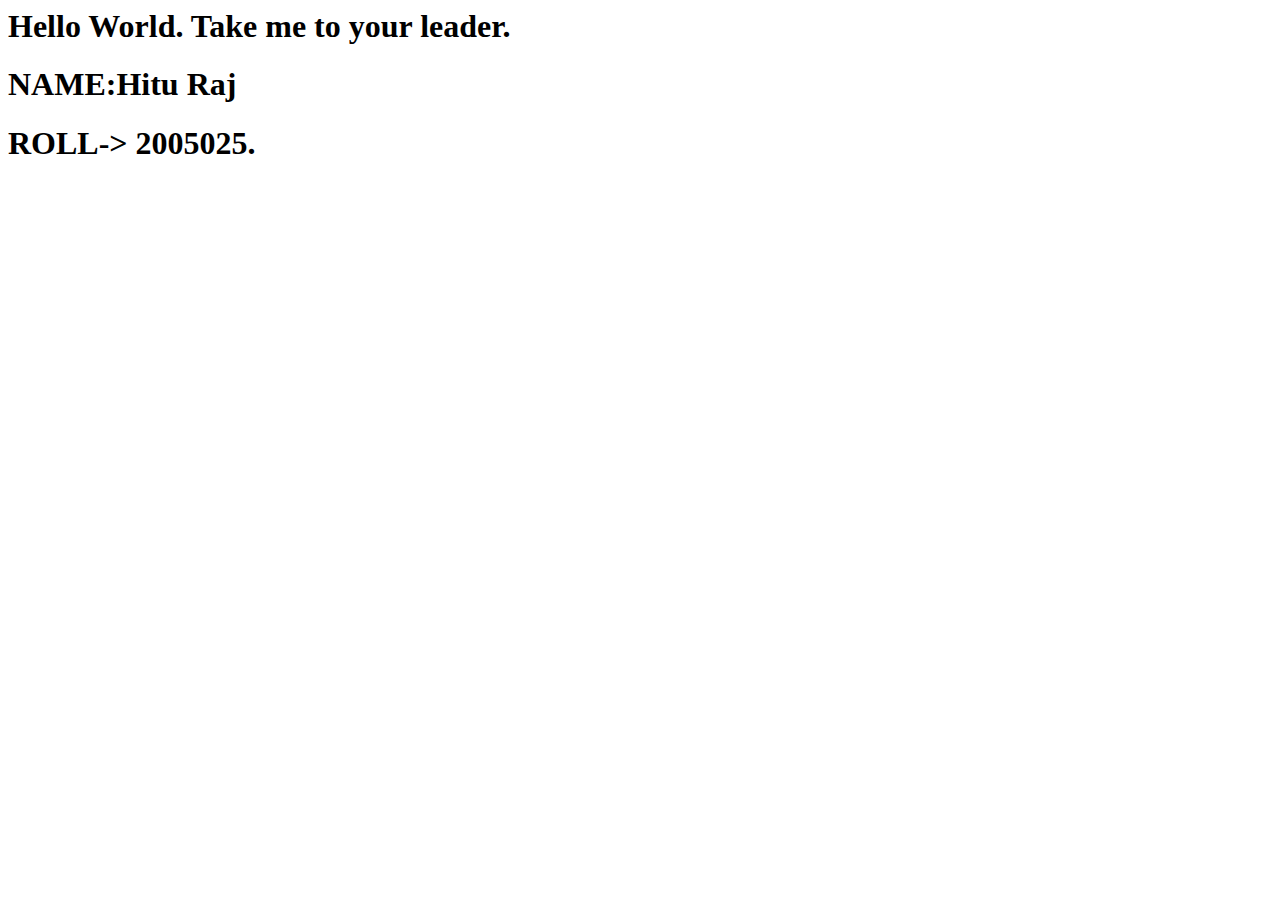
<file: AWS_5/index.html>
<!-- saved from url=(0114)https://aws-tc-largeobjects.s3.us-west-2.amazonaws.com/CUR-TF-100-ACCAIC-1-35050/03-lab-5-cloudfront/s3/index.html -->
<html>

<head>
    <meta http-equiv="Content-Type" content="text/html; charset=windows-1252">
</head>

<body>
    <h1>Hello World. Take me to your leader.</h1>
    <h1>NAME:Hitu Raj</h1>
    <h1>ROLL-> 2005025.</h1>
</body>

</html>
</file>
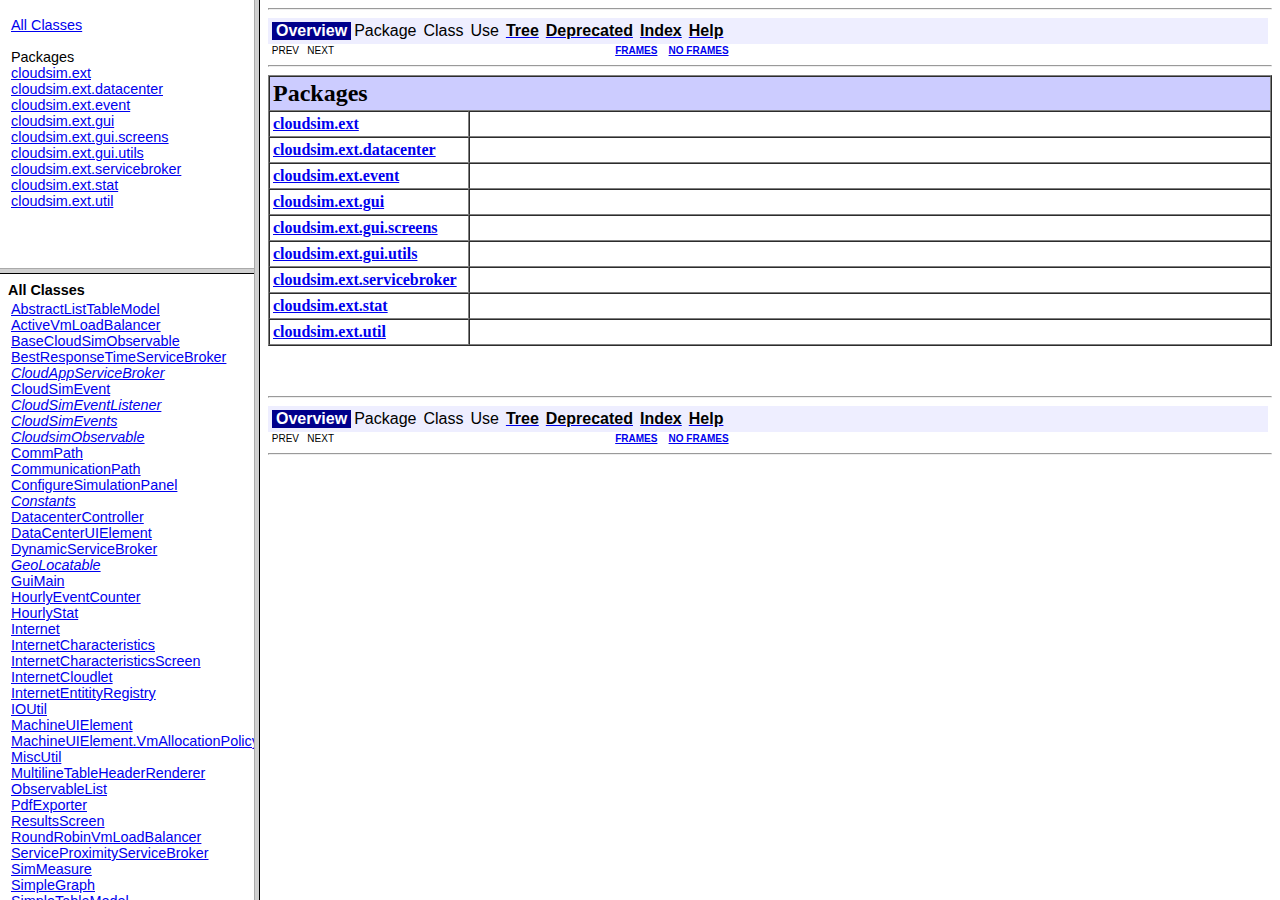
<file: lab4/CC_LAB_4/CloudAnalyst/javadoc/index.html>
<!DOCTYPE HTML PUBLIC "-//W3C//DTD HTML 4.01 Frameset//EN" "http://www.w3.org/TR/html4/frameset.dtd">
<!--NewPage-->
<HTML>
<HEAD>
<!-- Generated by javadoc on Tue Jun 23 14:16:56 EST 2009-->
<TITLE>
Generated Documentation (Untitled)
</TITLE>
<SCRIPT type="text/javascript">
    targetPage = "" + window.location.search;
    if (targetPage != "" && targetPage != "undefined")
        targetPage = targetPage.substring(1);
    if (targetPage.indexOf(":") != -1)
        targetPage = "undefined";
    function loadFrames() {
        if (targetPage != "" && targetPage != "undefined")
             top.classFrame.location = top.targetPage;
    }
</SCRIPT>
<NOSCRIPT>
</NOSCRIPT>
</HEAD>
<FRAMESET cols="20%,80%" title="" onLoad="top.loadFrames()">
<FRAMESET rows="30%,70%" title="" onLoad="top.loadFrames()">
<FRAME src="overview-frame.html" name="packageListFrame" title="All Packages">
<FRAME src="allclasses-frame.html" name="packageFrame" title="All classes and interfaces (except non-static nested types)">
</FRAMESET>
<FRAME src="overview-summary.html" name="classFrame" title="Package, class and interface descriptions" scrolling="yes">
<NOFRAMES>
<H2>
Frame Alert</H2>

<P>
This document is designed to be viewed using the frames feature. If you see this message, you are using a non-frame-capable web client.
<BR>
Link to<A HREF="overview-summary.html">Non-frame version.</A>
</NOFRAMES>
</FRAMESET>
</HTML>
</file>
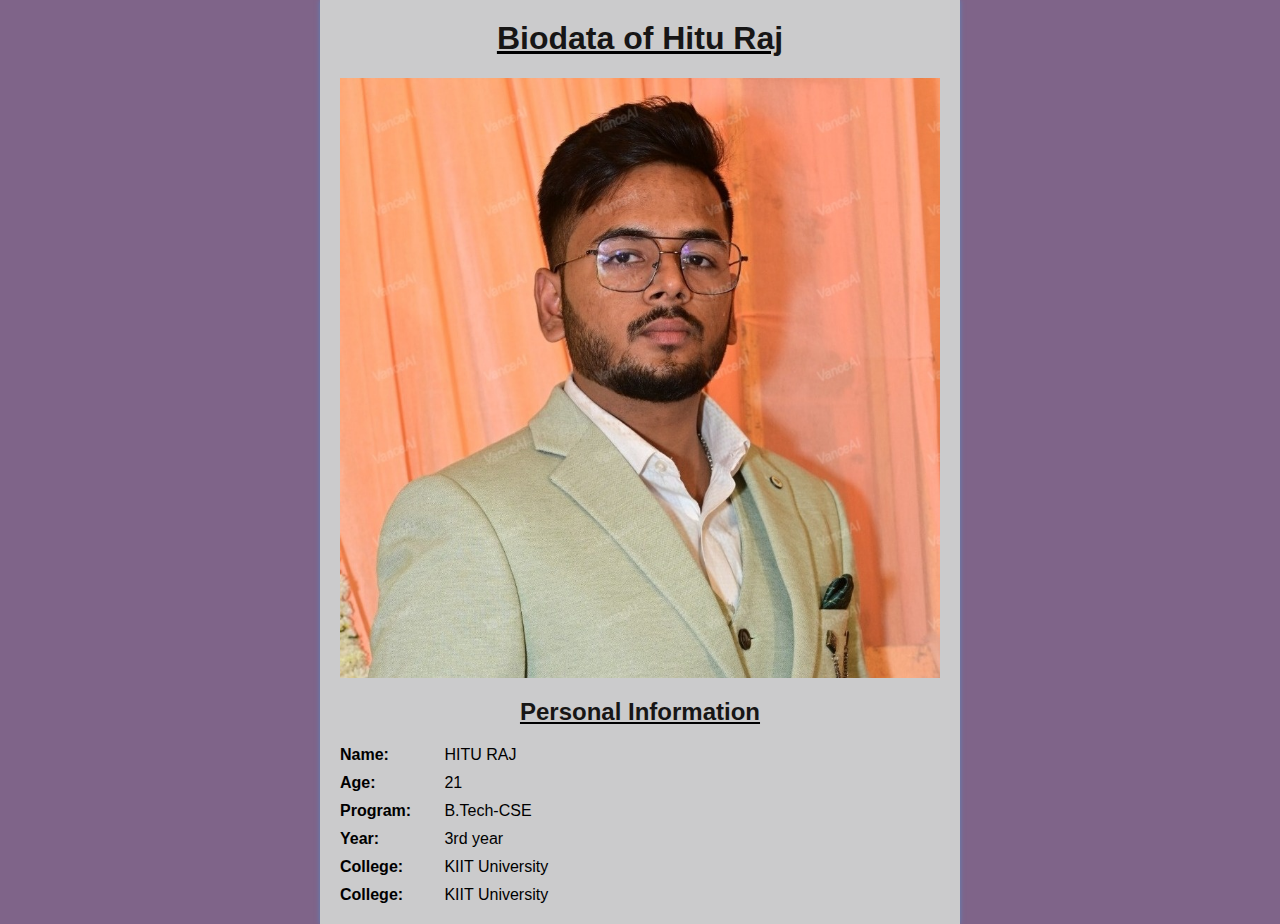
<file: aws_4.1/HITU RAJ_2005025_BIODATA.html>
<!DOCTYPE html>
<html>
<head>
	<title>Biodata of Hitu Raj</title>
	<link rel="stylesheet" href="style.css">
</head>
<body>
	<div class="container">
		<u><h1>Biodata of Hitu Raj</h1></u>
		<img src="hitu.jpeg" alt="HITU RAJ">
		<u><h2>Personal Information</h2></u>
		<ul>
			<li><span>Name:</span> HITU RAJ</li>
			<li><span>Age:</span> 21</li>
			<li><span>Program:</span> B.Tech-CSE</li>
			<li><span>Year:</span> 3rd year</li>
			<li><span>College:</span> KIIT University</li>
			<li><span>College:</span> KIIT University</li>

		</ul>
	</div>
</body>
</html>
 

<!-- <!DOCTYPE html>
<html lang="en">
<head>
	<meta charset="UTF-8">
	<meta http-equiv="X-UA-Compatible" content="IE=edge">
	<meta name="viewport" content="width=device-width, initial-scale=1.0">
	<title>EC 2</title>
</head>
<body>
	<h1>Name:Hitu Raj
	<h1>roll :2005025

</body>
</html> -->
</file>
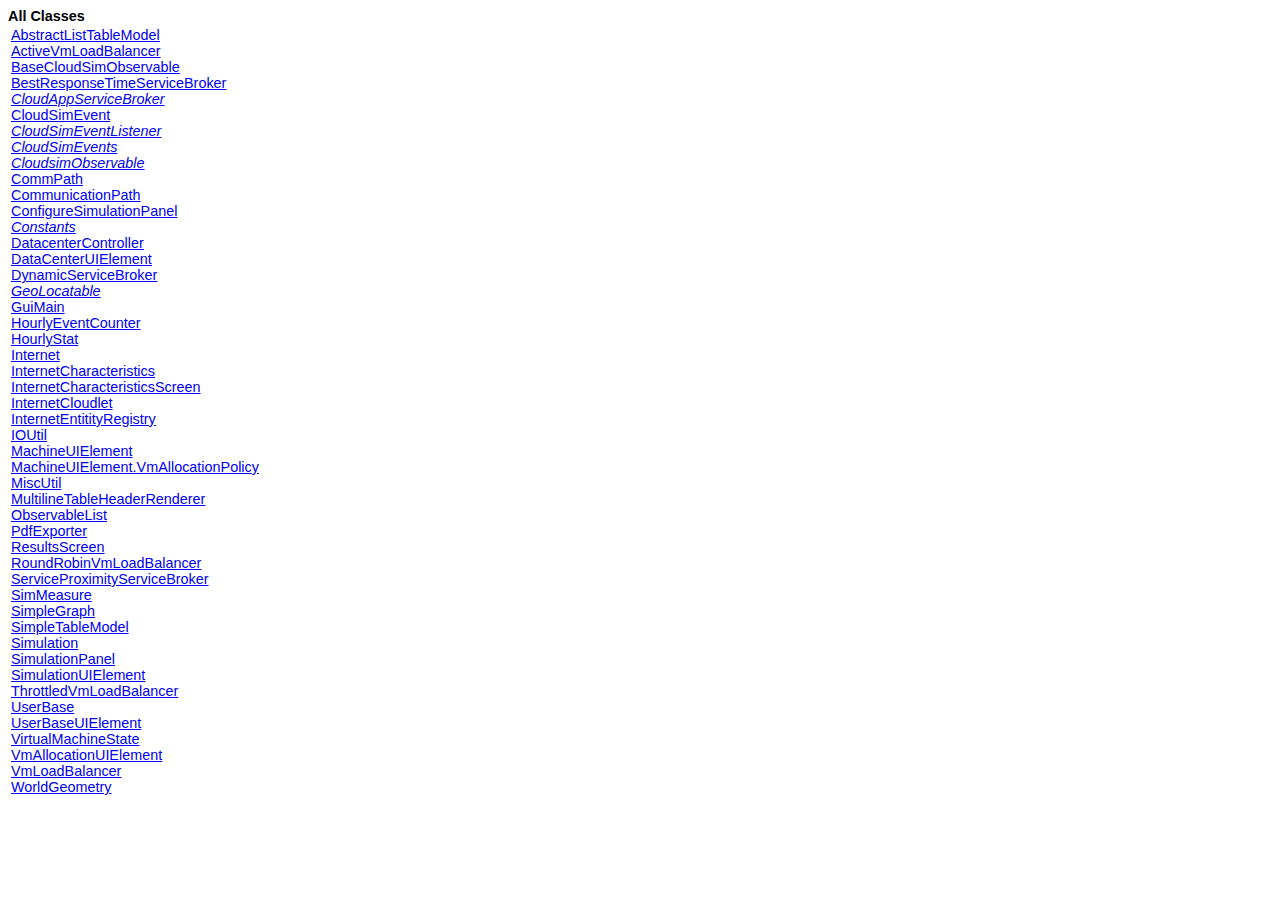
<file: lab4/CC_LAB_4/CloudAnalyst/javadoc/allclasses-frame.html>
<!DOCTYPE HTML PUBLIC "-//W3C//DTD HTML 4.01 Transitional//EN" "http://www.w3.org/TR/html4/loose.dtd">
<!--NewPage-->
<HTML>
<HEAD>
<!-- Generated by javadoc (build 1.6.0_07) on Tue Jun 23 14:16:56 EST 2009 -->
<TITLE>
All Classes
</TITLE>

<META NAME="date" CONTENT="2009-06-23">

<LINK REL ="stylesheet" TYPE="text/css" HREF="stylesheet.css" TITLE="Style">


</HEAD>

<BODY BGCOLOR="white">
<FONT size="+1" CLASS="FrameHeadingFont">
<B>All Classes</B></FONT>
<BR>

<TABLE BORDER="0" WIDTH="100%" SUMMARY="">
<TR>
<TD NOWRAP><FONT CLASS="FrameItemFont"><A HREF="cloudsim/ext/gui/utils/AbstractListTableModel.html" title="class in cloudsim.ext.gui.utils" target="classFrame">AbstractListTableModel</A>
<BR>
<A HREF="cloudsim/ext/datacenter/ActiveVmLoadBalancer.html" title="class in cloudsim.ext.datacenter" target="classFrame">ActiveVmLoadBalancer</A>
<BR>
<A HREF="cloudsim/ext/event/BaseCloudSimObservable.html" title="class in cloudsim.ext.event" target="classFrame">BaseCloudSimObservable</A>
<BR>
<A HREF="cloudsim/ext/servicebroker/BestResponseTimeServiceBroker.html" title="class in cloudsim.ext.servicebroker" target="classFrame">BestResponseTimeServiceBroker</A>
<BR>
<A HREF="cloudsim/ext/servicebroker/CloudAppServiceBroker.html" title="interface in cloudsim.ext.servicebroker" target="classFrame"><I>CloudAppServiceBroker</I></A>
<BR>
<A HREF="cloudsim/ext/event/CloudSimEvent.html" title="class in cloudsim.ext.event" target="classFrame">CloudSimEvent</A>
<BR>
<A HREF="cloudsim/ext/event/CloudSimEventListener.html" title="interface in cloudsim.ext.event" target="classFrame"><I>CloudSimEventListener</I></A>
<BR>
<A HREF="cloudsim/ext/event/CloudSimEvents.html" title="interface in cloudsim.ext.event" target="classFrame"><I>CloudSimEvents</I></A>
<BR>
<A HREF="cloudsim/ext/event/CloudsimObservable.html" title="interface in cloudsim.ext.event" target="classFrame"><I>CloudsimObservable</I></A>
<BR>
<A HREF="cloudsim/ext/util/CommPath.html" title="class in cloudsim.ext.util" target="classFrame">CommPath</A>
<BR>
<A HREF="cloudsim/ext/gui/utils/CommunicationPath.html" title="class in cloudsim.ext.gui.utils" target="classFrame">CommunicationPath</A>
<BR>
<A HREF="cloudsim/ext/gui/screens/ConfigureSimulationPanel.html" title="class in cloudsim.ext.gui.screens" target="classFrame">ConfigureSimulationPanel</A>
<BR>
<A HREF="cloudsim/ext/Constants.html" title="interface in cloudsim.ext" target="classFrame"><I>Constants</I></A>
<BR>
<A HREF="cloudsim/ext/datacenter/DatacenterController.html" title="class in cloudsim.ext.datacenter" target="classFrame">DatacenterController</A>
<BR>
<A HREF="cloudsim/ext/gui/DataCenterUIElement.html" title="class in cloudsim.ext.gui" target="classFrame">DataCenterUIElement</A>
<BR>
<A HREF="cloudsim/ext/servicebroker/DynamicServiceBroker.html" title="class in cloudsim.ext.servicebroker" target="classFrame">DynamicServiceBroker</A>
<BR>
<A HREF="cloudsim/ext/GeoLocatable.html" title="interface in cloudsim.ext" target="classFrame"><I>GeoLocatable</I></A>
<BR>
<A HREF="cloudsim/ext/gui/GuiMain.html" title="class in cloudsim.ext.gui" target="classFrame">GuiMain</A>
<BR>
<A HREF="cloudsim/ext/stat/HourlyEventCounter.html" title="class in cloudsim.ext.stat" target="classFrame">HourlyEventCounter</A>
<BR>
<A HREF="cloudsim/ext/stat/HourlyStat.html" title="class in cloudsim.ext.stat" target="classFrame">HourlyStat</A>
<BR>
<A HREF="cloudsim/ext/Internet.html" title="class in cloudsim.ext" target="classFrame">Internet</A>
<BR>
<A HREF="cloudsim/ext/InternetCharacteristics.html" title="class in cloudsim.ext" target="classFrame">InternetCharacteristics</A>
<BR>
<A HREF="cloudsim/ext/gui/screens/InternetCharacteristicsScreen.html" title="class in cloudsim.ext.gui.screens" target="classFrame">InternetCharacteristicsScreen</A>
<BR>
<A HREF="cloudsim/ext/InternetCloudlet.html" title="class in cloudsim.ext" target="classFrame">InternetCloudlet</A>
<BR>
<A HREF="cloudsim/ext/util/InternetEntitityRegistry.html" title="class in cloudsim.ext.util" target="classFrame">InternetEntitityRegistry</A>
<BR>
<A HREF="cloudsim/ext/util/IOUtil.html" title="class in cloudsim.ext.util" target="classFrame">IOUtil</A>
<BR>
<A HREF="cloudsim/ext/gui/MachineUIElement.html" title="class in cloudsim.ext.gui" target="classFrame">MachineUIElement</A>
<BR>
<A HREF="cloudsim/ext/gui/MachineUIElement.VmAllocationPolicy.html" title="enum in cloudsim.ext.gui" target="classFrame">MachineUIElement.VmAllocationPolicy</A>
<BR>
<A HREF="cloudsim/ext/util/MiscUtil.html" title="class in cloudsim.ext.util" target="classFrame">MiscUtil</A>
<BR>
<A HREF="cloudsim/ext/gui/utils/MultilineTableHeaderRenderer.html" title="class in cloudsim.ext.gui.utils" target="classFrame">MultilineTableHeaderRenderer</A>
<BR>
<A HREF="cloudsim/ext/util/ObservableList.html" title="class in cloudsim.ext.util" target="classFrame">ObservableList</A>
<BR>
<A HREF="cloudsim/ext/util/PdfExporter.html" title="class in cloudsim.ext.util" target="classFrame">PdfExporter</A>
<BR>
<A HREF="cloudsim/ext/gui/screens/ResultsScreen.html" title="class in cloudsim.ext.gui.screens" target="classFrame">ResultsScreen</A>
<BR>
<A HREF="cloudsim/ext/datacenter/RoundRobinVmLoadBalancer.html" title="class in cloudsim.ext.datacenter" target="classFrame">RoundRobinVmLoadBalancer</A>
<BR>
<A HREF="cloudsim/ext/servicebroker/ServiceProximityServiceBroker.html" title="class in cloudsim.ext.servicebroker" target="classFrame">ServiceProximityServiceBroker</A>
<BR>
<A HREF="cloudsim/ext/gui/utils/SimMeasure.html" title="class in cloudsim.ext.gui.utils" target="classFrame">SimMeasure</A>
<BR>
<A HREF="cloudsim/ext/gui/utils/SimpleGraph.html" title="class in cloudsim.ext.gui.utils" target="classFrame">SimpleGraph</A>
<BR>
<A HREF="cloudsim/ext/gui/utils/SimpleTableModel.html" title="class in cloudsim.ext.gui.utils" target="classFrame">SimpleTableModel</A>
<BR>
<A HREF="cloudsim/ext/Simulation.html" title="class in cloudsim.ext" target="classFrame">Simulation</A>
<BR>
<A HREF="cloudsim/ext/gui/screens/SimulationPanel.html" title="class in cloudsim.ext.gui.screens" target="classFrame">SimulationPanel</A>
<BR>
<A HREF="cloudsim/ext/gui/SimulationUIElement.html" title="class in cloudsim.ext.gui" target="classFrame">SimulationUIElement</A>
<BR>
<A HREF="cloudsim/ext/datacenter/ThrottledVmLoadBalancer.html" title="class in cloudsim.ext.datacenter" target="classFrame">ThrottledVmLoadBalancer</A>
<BR>
<A HREF="cloudsim/ext/UserBase.html" title="class in cloudsim.ext" target="classFrame">UserBase</A>
<BR>
<A HREF="cloudsim/ext/gui/UserBaseUIElement.html" title="class in cloudsim.ext.gui" target="classFrame">UserBaseUIElement</A>
<BR>
<A HREF="cloudsim/ext/datacenter/VirtualMachineState.html" title="enum in cloudsim.ext.datacenter" target="classFrame">VirtualMachineState</A>
<BR>
<A HREF="cloudsim/ext/gui/VmAllocationUIElement.html" title="class in cloudsim.ext.gui" target="classFrame">VmAllocationUIElement</A>
<BR>
<A HREF="cloudsim/ext/datacenter/VmLoadBalancer.html" title="class in cloudsim.ext.datacenter" target="classFrame">VmLoadBalancer</A>
<BR>
<A HREF="cloudsim/ext/WorldGeometry.html" title="class in cloudsim.ext" target="classFrame">WorldGeometry</A>
<BR>
</FONT></TD>
</TR>
</TABLE>

</BODY>
</HTML>
</file>
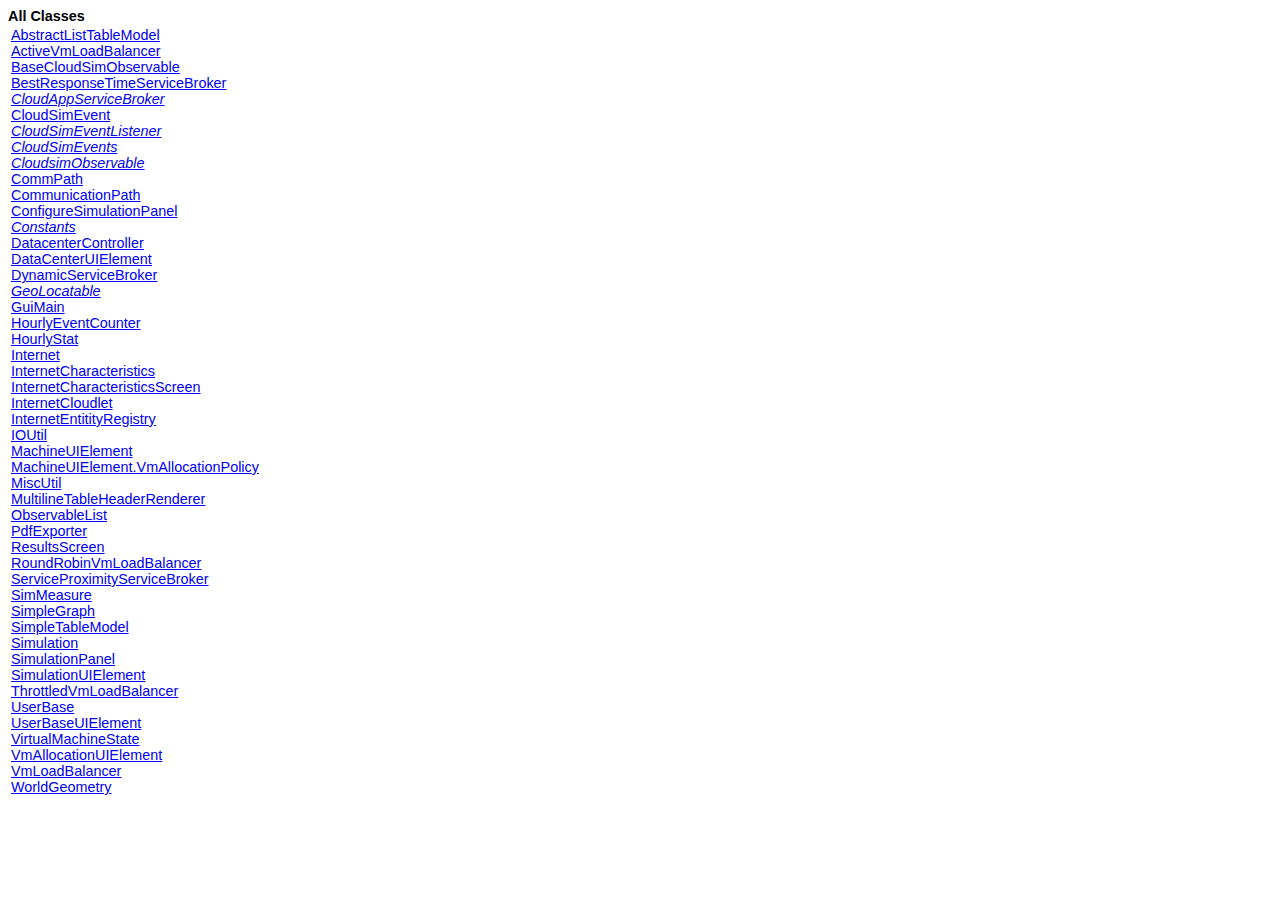
<file: lab4/CC_LAB_4/CloudAnalyst/javadoc/allclasses-noframe.html>
<!DOCTYPE HTML PUBLIC "-//W3C//DTD HTML 4.01 Transitional//EN" "http://www.w3.org/TR/html4/loose.dtd">
<!--NewPage-->
<HTML>
<HEAD>
<!-- Generated by javadoc (build 1.6.0_07) on Tue Jun 23 14:16:56 EST 2009 -->
<TITLE>
All Classes
</TITLE>

<META NAME="date" CONTENT="2009-06-23">

<LINK REL ="stylesheet" TYPE="text/css" HREF="stylesheet.css" TITLE="Style">


</HEAD>

<BODY BGCOLOR="white">
<FONT size="+1" CLASS="FrameHeadingFont">
<B>All Classes</B></FONT>
<BR>

<TABLE BORDER="0" WIDTH="100%" SUMMARY="">
<TR>
<TD NOWRAP><FONT CLASS="FrameItemFont"><A HREF="cloudsim/ext/gui/utils/AbstractListTableModel.html" title="class in cloudsim.ext.gui.utils">AbstractListTableModel</A>
<BR>
<A HREF="cloudsim/ext/datacenter/ActiveVmLoadBalancer.html" title="class in cloudsim.ext.datacenter">ActiveVmLoadBalancer</A>
<BR>
<A HREF="cloudsim/ext/event/BaseCloudSimObservable.html" title="class in cloudsim.ext.event">BaseCloudSimObservable</A>
<BR>
<A HREF="cloudsim/ext/servicebroker/BestResponseTimeServiceBroker.html" title="class in cloudsim.ext.servicebroker">BestResponseTimeServiceBroker</A>
<BR>
<A HREF="cloudsim/ext/servicebroker/CloudAppServiceBroker.html" title="interface in cloudsim.ext.servicebroker"><I>CloudAppServiceBroker</I></A>
<BR>
<A HREF="cloudsim/ext/event/CloudSimEvent.html" title="class in cloudsim.ext.event">CloudSimEvent</A>
<BR>
<A HREF="cloudsim/ext/event/CloudSimEventListener.html" title="interface in cloudsim.ext.event"><I>CloudSimEventListener</I></A>
<BR>
<A HREF="cloudsim/ext/event/CloudSimEvents.html" title="interface in cloudsim.ext.event"><I>CloudSimEvents</I></A>
<BR>
<A HREF="cloudsim/ext/event/CloudsimObservable.html" title="interface in cloudsim.ext.event"><I>CloudsimObservable</I></A>
<BR>
<A HREF="cloudsim/ext/util/CommPath.html" title="class in cloudsim.ext.util">CommPath</A>
<BR>
<A HREF="cloudsim/ext/gui/utils/CommunicationPath.html" title="class in cloudsim.ext.gui.utils">CommunicationPath</A>
<BR>
<A HREF="cloudsim/ext/gui/screens/ConfigureSimulationPanel.html" title="class in cloudsim.ext.gui.screens">ConfigureSimulationPanel</A>
<BR>
<A HREF="cloudsim/ext/Constants.html" title="interface in cloudsim.ext"><I>Constants</I></A>
<BR>
<A HREF="cloudsim/ext/datacenter/DatacenterController.html" title="class in cloudsim.ext.datacenter">DatacenterController</A>
<BR>
<A HREF="cloudsim/ext/gui/DataCenterUIElement.html" title="class in cloudsim.ext.gui">DataCenterUIElement</A>
<BR>
<A HREF="cloudsim/ext/servicebroker/DynamicServiceBroker.html" title="class in cloudsim.ext.servicebroker">DynamicServiceBroker</A>
<BR>
<A HREF="cloudsim/ext/GeoLocatable.html" title="interface in cloudsim.ext"><I>GeoLocatable</I></A>
<BR>
<A HREF="cloudsim/ext/gui/GuiMain.html" title="class in cloudsim.ext.gui">GuiMain</A>
<BR>
<A HREF="cloudsim/ext/stat/HourlyEventCounter.html" title="class in cloudsim.ext.stat">HourlyEventCounter</A>
<BR>
<A HREF="cloudsim/ext/stat/HourlyStat.html" title="class in cloudsim.ext.stat">HourlyStat</A>
<BR>
<A HREF="cloudsim/ext/Internet.html" title="class in cloudsim.ext">Internet</A>
<BR>
<A HREF="cloudsim/ext/InternetCharacteristics.html" title="class in cloudsim.ext">InternetCharacteristics</A>
<BR>
<A HREF="cloudsim/ext/gui/screens/InternetCharacteristicsScreen.html" title="class in cloudsim.ext.gui.screens">InternetCharacteristicsScreen</A>
<BR>
<A HREF="cloudsim/ext/InternetCloudlet.html" title="class in cloudsim.ext">InternetCloudlet</A>
<BR>
<A HREF="cloudsim/ext/util/InternetEntitityRegistry.html" title="class in cloudsim.ext.util">InternetEntitityRegistry</A>
<BR>
<A HREF="cloudsim/ext/util/IOUtil.html" title="class in cloudsim.ext.util">IOUtil</A>
<BR>
<A HREF="cloudsim/ext/gui/MachineUIElement.html" title="class in cloudsim.ext.gui">MachineUIElement</A>
<BR>
<A HREF="cloudsim/ext/gui/MachineUIElement.VmAllocationPolicy.html" title="enum in cloudsim.ext.gui">MachineUIElement.VmAllocationPolicy</A>
<BR>
<A HREF="cloudsim/ext/util/MiscUtil.html" title="class in cloudsim.ext.util">MiscUtil</A>
<BR>
<A HREF="cloudsim/ext/gui/utils/MultilineTableHeaderRenderer.html" title="class in cloudsim.ext.gui.utils">MultilineTableHeaderRenderer</A>
<BR>
<A HREF="cloudsim/ext/util/ObservableList.html" title="class in cloudsim.ext.util">ObservableList</A>
<BR>
<A HREF="cloudsim/ext/util/PdfExporter.html" title="class in cloudsim.ext.util">PdfExporter</A>
<BR>
<A HREF="cloudsim/ext/gui/screens/ResultsScreen.html" title="class in cloudsim.ext.gui.screens">ResultsScreen</A>
<BR>
<A HREF="cloudsim/ext/datacenter/RoundRobinVmLoadBalancer.html" title="class in cloudsim.ext.datacenter">RoundRobinVmLoadBalancer</A>
<BR>
<A HREF="cloudsim/ext/servicebroker/ServiceProximityServiceBroker.html" title="class in cloudsim.ext.servicebroker">ServiceProximityServiceBroker</A>
<BR>
<A HREF="cloudsim/ext/gui/utils/SimMeasure.html" title="class in cloudsim.ext.gui.utils">SimMeasure</A>
<BR>
<A HREF="cloudsim/ext/gui/utils/SimpleGraph.html" title="class in cloudsim.ext.gui.utils">SimpleGraph</A>
<BR>
<A HREF="cloudsim/ext/gui/utils/SimpleTableModel.html" title="class in cloudsim.ext.gui.utils">SimpleTableModel</A>
<BR>
<A HREF="cloudsim/ext/Simulation.html" title="class in cloudsim.ext">Simulation</A>
<BR>
<A HREF="cloudsim/ext/gui/screens/SimulationPanel.html" title="class in cloudsim.ext.gui.screens">SimulationPanel</A>
<BR>
<A HREF="cloudsim/ext/gui/SimulationUIElement.html" title="class in cloudsim.ext.gui">SimulationUIElement</A>
<BR>
<A HREF="cloudsim/ext/datacenter/ThrottledVmLoadBalancer.html" title="class in cloudsim.ext.datacenter">ThrottledVmLoadBalancer</A>
<BR>
<A HREF="cloudsim/ext/UserBase.html" title="class in cloudsim.ext">UserBase</A>
<BR>
<A HREF="cloudsim/ext/gui/UserBaseUIElement.html" title="class in cloudsim.ext.gui">UserBaseUIElement</A>
<BR>
<A HREF="cloudsim/ext/datacenter/VirtualMachineState.html" title="enum in cloudsim.ext.datacenter">VirtualMachineState</A>
<BR>
<A HREF="cloudsim/ext/gui/VmAllocationUIElement.html" title="class in cloudsim.ext.gui">VmAllocationUIElement</A>
<BR>
<A HREF="cloudsim/ext/datacenter/VmLoadBalancer.html" title="class in cloudsim.ext.datacenter">VmLoadBalancer</A>
<BR>
<A HREF="cloudsim/ext/WorldGeometry.html" title="class in cloudsim.ext">WorldGeometry</A>
<BR>
</FONT></TD>
</TR>
</TABLE>

</BODY>
</HTML>
</file>
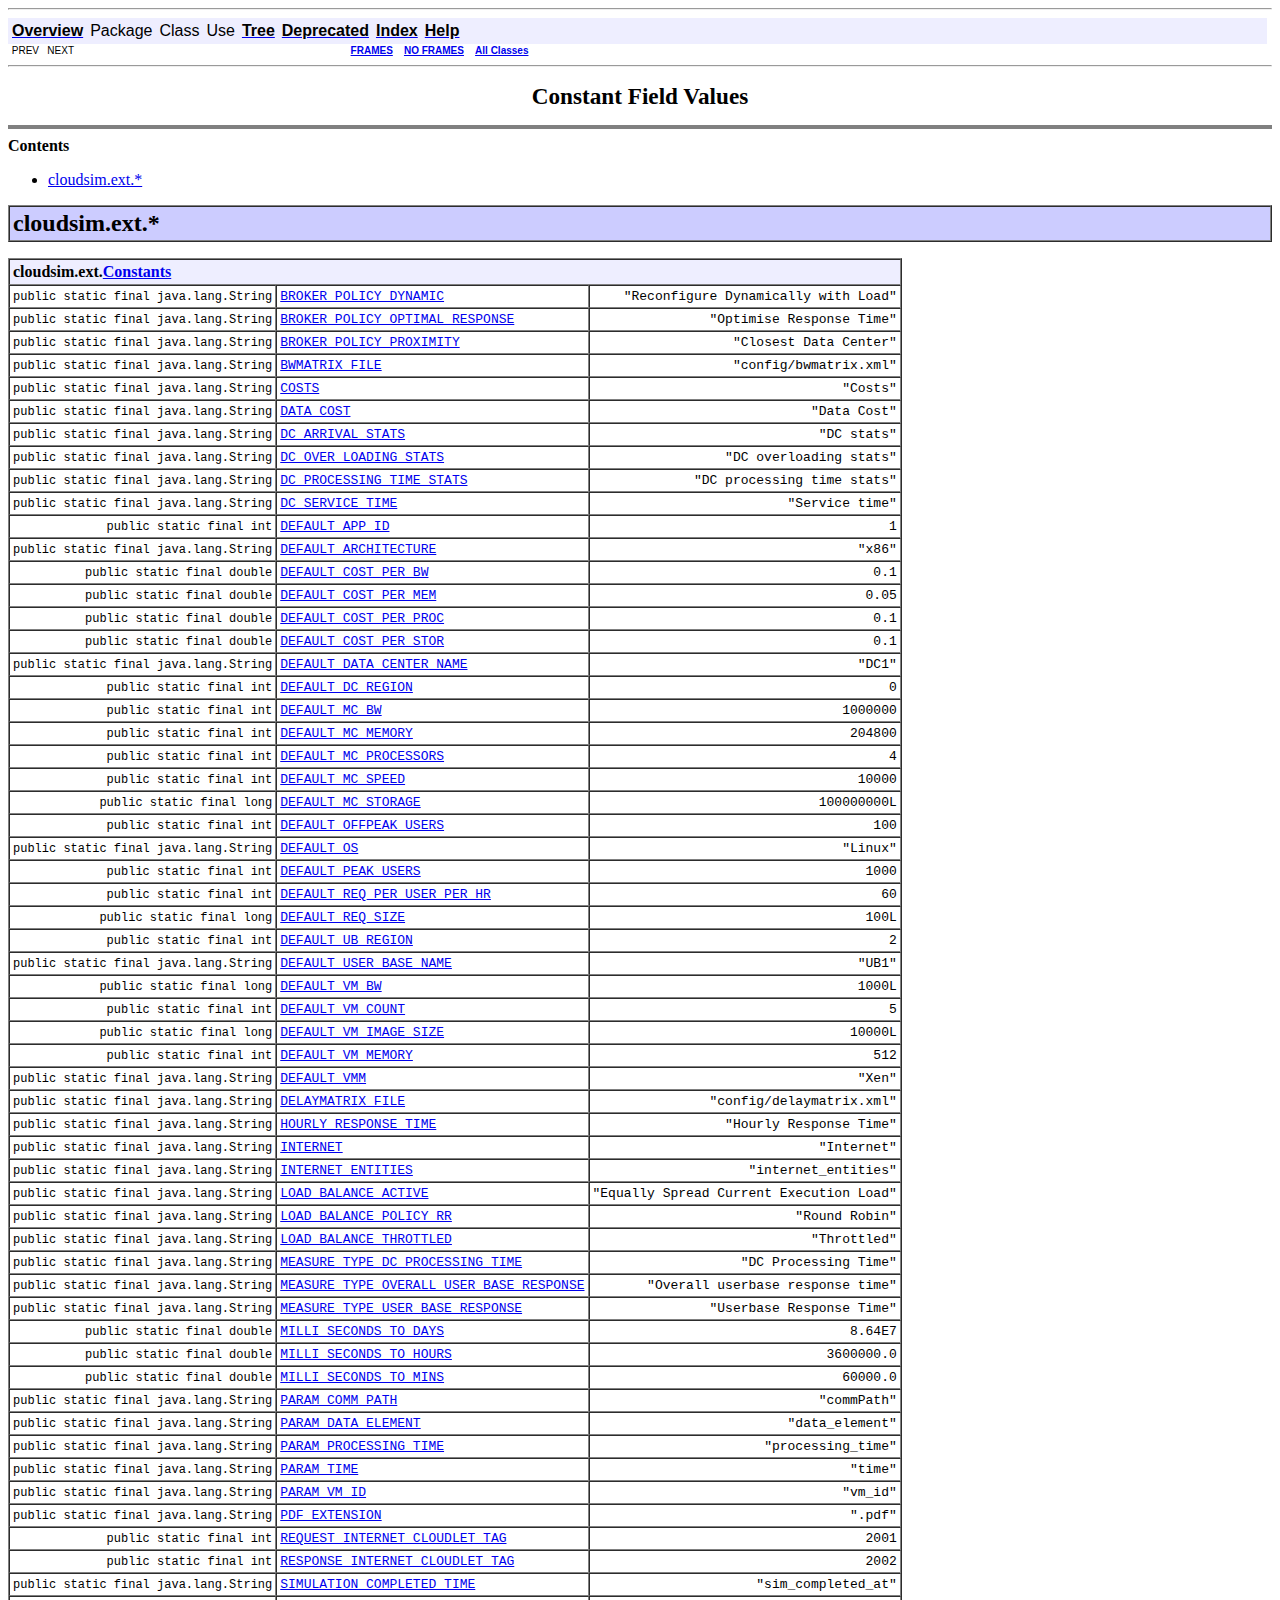
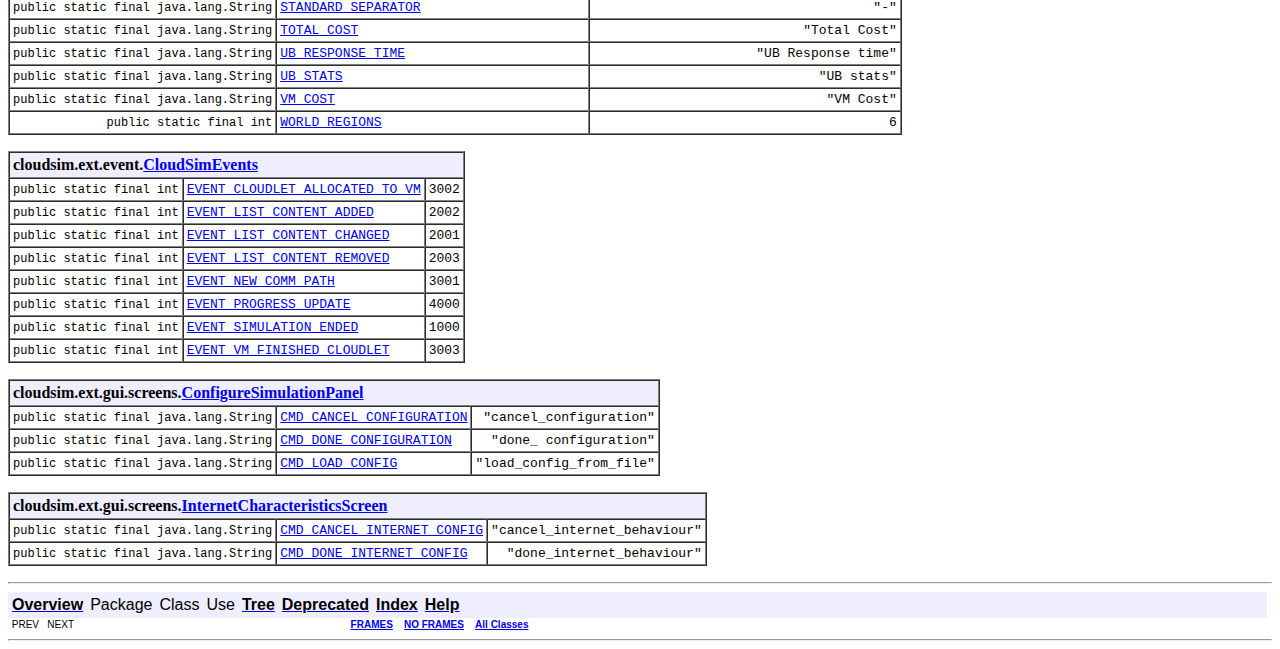
<file: lab4/CC_LAB_4/CloudAnalyst/javadoc/constant-values.html>
<!DOCTYPE HTML PUBLIC "-//W3C//DTD HTML 4.01 Transitional//EN" "http://www.w3.org/TR/html4/loose.dtd">
<!--NewPage-->
<HTML>
<HEAD>
<!-- Generated by javadoc (build 1.6.0_07) on Tue Jun 23 14:16:55 EST 2009 -->
<TITLE>
Constant Field Values
</TITLE>

<META NAME="date" CONTENT="2009-06-23">

<LINK REL ="stylesheet" TYPE="text/css" HREF="stylesheet.css" TITLE="Style">

<SCRIPT type="text/javascript">
function windowTitle()
{
    if (location.href.indexOf('is-external=true') == -1) {
        parent.document.title="Constant Field Values";
    }
}
</SCRIPT>
<NOSCRIPT>
</NOSCRIPT>

</HEAD>

<BODY BGCOLOR="white" onload="windowTitle();">
<HR>


<!-- ========= START OF TOP NAVBAR ======= -->
<A NAME="navbar_top"><!-- --></A>
<A HREF="#skip-navbar_top" title="Skip navigation links"></A>
<TABLE BORDER="0" WIDTH="100%" CELLPADDING="1" CELLSPACING="0" SUMMARY="">
<TR>
<TD COLSPAN=2 BGCOLOR="#EEEEFF" CLASS="NavBarCell1">
<A NAME="navbar_top_firstrow"><!-- --></A>
<TABLE BORDER="0" CELLPADDING="0" CELLSPACING="3" SUMMARY="">
  <TR ALIGN="center" VALIGN="top">
  <TD BGCOLOR="#EEEEFF" CLASS="NavBarCell1">    <A HREF="overview-summary.html"><FONT CLASS="NavBarFont1"><B>Overview</B></FONT></A>&nbsp;</TD>
  <TD BGCOLOR="#EEEEFF" CLASS="NavBarCell1">    <FONT CLASS="NavBarFont1">Package</FONT>&nbsp;</TD>
  <TD BGCOLOR="#EEEEFF" CLASS="NavBarCell1">    <FONT CLASS="NavBarFont1">Class</FONT>&nbsp;</TD>
  <TD BGCOLOR="#EEEEFF" CLASS="NavBarCell1">    <FONT CLASS="NavBarFont1">Use</FONT>&nbsp;</TD>
  <TD BGCOLOR="#EEEEFF" CLASS="NavBarCell1">    <A HREF="overview-tree.html"><FONT CLASS="NavBarFont1"><B>Tree</B></FONT></A>&nbsp;</TD>
  <TD BGCOLOR="#EEEEFF" CLASS="NavBarCell1">    <A HREF="deprecated-list.html"><FONT CLASS="NavBarFont1"><B>Deprecated</B></FONT></A>&nbsp;</TD>
  <TD BGCOLOR="#EEEEFF" CLASS="NavBarCell1">    <A HREF="index-files/index-1.html"><FONT CLASS="NavBarFont1"><B>Index</B></FONT></A>&nbsp;</TD>
  <TD BGCOLOR="#EEEEFF" CLASS="NavBarCell1">    <A HREF="help-doc.html"><FONT CLASS="NavBarFont1"><B>Help</B></FONT></A>&nbsp;</TD>
  </TR>
</TABLE>
</TD>
<TD ALIGN="right" VALIGN="top" ROWSPAN=3><EM>
</EM>
</TD>
</TR>

<TR>
<TD BGCOLOR="white" CLASS="NavBarCell2"><FONT SIZE="-2">
&nbsp;PREV&nbsp;
&nbsp;NEXT</FONT></TD>
<TD BGCOLOR="white" CLASS="NavBarCell2"><FONT SIZE="-2">
  <A HREF="index.html?constant-values.html" target="_top"><B>FRAMES</B></A>  &nbsp;
&nbsp;<A HREF="constant-values.html" target="_top"><B>NO FRAMES</B></A>  &nbsp;
&nbsp;<SCRIPT type="text/javascript">
  <!--
  if(window==top) {
    document.writeln('<A HREF="allclasses-noframe.html"><B>All Classes</B></A>');
  }
  //-->
</SCRIPT>
<NOSCRIPT>
  <A HREF="allclasses-noframe.html"><B>All Classes</B></A>
</NOSCRIPT>


</FONT></TD>
</TR>
</TABLE>
<A NAME="skip-navbar_top"></A>
<!-- ========= END OF TOP NAVBAR ========= -->

<HR>
<CENTER>
<H1>
Constant Field Values</H1>
</CENTER>
<HR SIZE="4" NOSHADE>
<B>Contents</B><UL>
<LI><A HREF="#cloudsim.ext">cloudsim.ext.*</A>
</UL>

<A NAME="cloudsim.ext"><!-- --></A>
<TABLE BORDER="1" WIDTH="100%" CELLPADDING="3" CELLSPACING="0" SUMMARY="">
<TR BGCOLOR="#CCCCFF" CLASS="TableHeadingColor">
<TH ALIGN="left"><FONT SIZE="+2">
cloudsim.ext.*</FONT></TH>
</TR>
</TABLE>

<P>

<TABLE BORDER="1" CELLPADDING="3" CELLSPACING="0" SUMMARY="">
<TR BGCOLOR="#EEEEFF" CLASS="TableSubHeadingColor">
<TH ALIGN="left" COLSPAN="3">cloudsim.ext.<A HREF="cloudsim/ext/Constants.html" title="interface in cloudsim.ext">Constants</A></TH>
</TR>
<TR BGCOLOR="white" CLASS="TableRowColor">
<A NAME="cloudsim.ext.Constants.BROKER_POLICY_DYNAMIC"><!-- --></A><TD ALIGN="right"><FONT SIZE="-1">
<CODE>public&nbsp;static&nbsp;final&nbsp;java.lang.String</CODE></FONT></TD>
<TD ALIGN="left"><CODE><A HREF="cloudsim/ext/Constants.html#BROKER_POLICY_DYNAMIC">BROKER_POLICY_DYNAMIC</A></CODE></TD>
<TD ALIGN="right"><CODE>"Reconfigure Dynamically with Load"</CODE></TD>
</TR>
<TR BGCOLOR="white" CLASS="TableRowColor">
<A NAME="cloudsim.ext.Constants.BROKER_POLICY_OPTIMAL_RESPONSE"><!-- --></A><TD ALIGN="right"><FONT SIZE="-1">
<CODE>public&nbsp;static&nbsp;final&nbsp;java.lang.String</CODE></FONT></TD>
<TD ALIGN="left"><CODE><A HREF="cloudsim/ext/Constants.html#BROKER_POLICY_OPTIMAL_RESPONSE">BROKER_POLICY_OPTIMAL_RESPONSE</A></CODE></TD>
<TD ALIGN="right"><CODE>"Optimise Response Time"</CODE></TD>
</TR>
<TR BGCOLOR="white" CLASS="TableRowColor">
<A NAME="cloudsim.ext.Constants.BROKER_POLICY_PROXIMITY"><!-- --></A><TD ALIGN="right"><FONT SIZE="-1">
<CODE>public&nbsp;static&nbsp;final&nbsp;java.lang.String</CODE></FONT></TD>
<TD ALIGN="left"><CODE><A HREF="cloudsim/ext/Constants.html#BROKER_POLICY_PROXIMITY">BROKER_POLICY_PROXIMITY</A></CODE></TD>
<TD ALIGN="right"><CODE>"Closest Data Center"</CODE></TD>
</TR>
<TR BGCOLOR="white" CLASS="TableRowColor">
<A NAME="cloudsim.ext.Constants.BWMATRIX_FILE"><!-- --></A><TD ALIGN="right"><FONT SIZE="-1">
<CODE>public&nbsp;static&nbsp;final&nbsp;java.lang.String</CODE></FONT></TD>
<TD ALIGN="left"><CODE><A HREF="cloudsim/ext/Constants.html#BWMATRIX_FILE">BWMATRIX_FILE</A></CODE></TD>
<TD ALIGN="right"><CODE>"config/bwmatrix.xml"</CODE></TD>
</TR>
<TR BGCOLOR="white" CLASS="TableRowColor">
<A NAME="cloudsim.ext.Constants.COSTS"><!-- --></A><TD ALIGN="right"><FONT SIZE="-1">
<CODE>public&nbsp;static&nbsp;final&nbsp;java.lang.String</CODE></FONT></TD>
<TD ALIGN="left"><CODE><A HREF="cloudsim/ext/Constants.html#COSTS">COSTS</A></CODE></TD>
<TD ALIGN="right"><CODE>"Costs"</CODE></TD>
</TR>
<TR BGCOLOR="white" CLASS="TableRowColor">
<A NAME="cloudsim.ext.Constants.DATA_COST"><!-- --></A><TD ALIGN="right"><FONT SIZE="-1">
<CODE>public&nbsp;static&nbsp;final&nbsp;java.lang.String</CODE></FONT></TD>
<TD ALIGN="left"><CODE><A HREF="cloudsim/ext/Constants.html#DATA_COST">DATA_COST</A></CODE></TD>
<TD ALIGN="right"><CODE>"Data Cost"</CODE></TD>
</TR>
<TR BGCOLOR="white" CLASS="TableRowColor">
<A NAME="cloudsim.ext.Constants.DC_ARRIVAL_STATS"><!-- --></A><TD ALIGN="right"><FONT SIZE="-1">
<CODE>public&nbsp;static&nbsp;final&nbsp;java.lang.String</CODE></FONT></TD>
<TD ALIGN="left"><CODE><A HREF="cloudsim/ext/Constants.html#DC_ARRIVAL_STATS">DC_ARRIVAL_STATS</A></CODE></TD>
<TD ALIGN="right"><CODE>"DC stats"</CODE></TD>
</TR>
<TR BGCOLOR="white" CLASS="TableRowColor">
<A NAME="cloudsim.ext.Constants.DC_OVER_LOADING_STATS"><!-- --></A><TD ALIGN="right"><FONT SIZE="-1">
<CODE>public&nbsp;static&nbsp;final&nbsp;java.lang.String</CODE></FONT></TD>
<TD ALIGN="left"><CODE><A HREF="cloudsim/ext/Constants.html#DC_OVER_LOADING_STATS">DC_OVER_LOADING_STATS</A></CODE></TD>
<TD ALIGN="right"><CODE>"DC overloading stats"</CODE></TD>
</TR>
<TR BGCOLOR="white" CLASS="TableRowColor">
<A NAME="cloudsim.ext.Constants.DC_PROCESSING_TIME_STATS"><!-- --></A><TD ALIGN="right"><FONT SIZE="-1">
<CODE>public&nbsp;static&nbsp;final&nbsp;java.lang.String</CODE></FONT></TD>
<TD ALIGN="left"><CODE><A HREF="cloudsim/ext/Constants.html#DC_PROCESSING_TIME_STATS">DC_PROCESSING_TIME_STATS</A></CODE></TD>
<TD ALIGN="right"><CODE>"DC processing time stats"</CODE></TD>
</TR>
<TR BGCOLOR="white" CLASS="TableRowColor">
<A NAME="cloudsim.ext.Constants.DC_SERVICE_TIME"><!-- --></A><TD ALIGN="right"><FONT SIZE="-1">
<CODE>public&nbsp;static&nbsp;final&nbsp;java.lang.String</CODE></FONT></TD>
<TD ALIGN="left"><CODE><A HREF="cloudsim/ext/Constants.html#DC_SERVICE_TIME">DC_SERVICE_TIME</A></CODE></TD>
<TD ALIGN="right"><CODE>"Service time"</CODE></TD>
</TR>
<TR BGCOLOR="white" CLASS="TableRowColor">
<A NAME="cloudsim.ext.Constants.DEFAULT_APP_ID"><!-- --></A><TD ALIGN="right"><FONT SIZE="-1">
<CODE>public&nbsp;static&nbsp;final&nbsp;int</CODE></FONT></TD>
<TD ALIGN="left"><CODE><A HREF="cloudsim/ext/Constants.html#DEFAULT_APP_ID">DEFAULT_APP_ID</A></CODE></TD>
<TD ALIGN="right"><CODE>1</CODE></TD>
</TR>
<TR BGCOLOR="white" CLASS="TableRowColor">
<A NAME="cloudsim.ext.Constants.DEFAULT_ARCHITECTURE"><!-- --></A><TD ALIGN="right"><FONT SIZE="-1">
<CODE>public&nbsp;static&nbsp;final&nbsp;java.lang.String</CODE></FONT></TD>
<TD ALIGN="left"><CODE><A HREF="cloudsim/ext/Constants.html#DEFAULT_ARCHITECTURE">DEFAULT_ARCHITECTURE</A></CODE></TD>
<TD ALIGN="right"><CODE>"x86"</CODE></TD>
</TR>
<TR BGCOLOR="white" CLASS="TableRowColor">
<A NAME="cloudsim.ext.Constants.DEFAULT_COST_PER_BW"><!-- --></A><TD ALIGN="right"><FONT SIZE="-1">
<CODE>public&nbsp;static&nbsp;final&nbsp;double</CODE></FONT></TD>
<TD ALIGN="left"><CODE><A HREF="cloudsim/ext/Constants.html#DEFAULT_COST_PER_BW">DEFAULT_COST_PER_BW</A></CODE></TD>
<TD ALIGN="right"><CODE>0.1</CODE></TD>
</TR>
<TR BGCOLOR="white" CLASS="TableRowColor">
<A NAME="cloudsim.ext.Constants.DEFAULT_COST_PER_MEM"><!-- --></A><TD ALIGN="right"><FONT SIZE="-1">
<CODE>public&nbsp;static&nbsp;final&nbsp;double</CODE></FONT></TD>
<TD ALIGN="left"><CODE><A HREF="cloudsim/ext/Constants.html#DEFAULT_COST_PER_MEM">DEFAULT_COST_PER_MEM</A></CODE></TD>
<TD ALIGN="right"><CODE>0.05</CODE></TD>
</TR>
<TR BGCOLOR="white" CLASS="TableRowColor">
<A NAME="cloudsim.ext.Constants.DEFAULT_COST_PER_PROC"><!-- --></A><TD ALIGN="right"><FONT SIZE="-1">
<CODE>public&nbsp;static&nbsp;final&nbsp;double</CODE></FONT></TD>
<TD ALIGN="left"><CODE><A HREF="cloudsim/ext/Constants.html#DEFAULT_COST_PER_PROC">DEFAULT_COST_PER_PROC</A></CODE></TD>
<TD ALIGN="right"><CODE>0.1</CODE></TD>
</TR>
<TR BGCOLOR="white" CLASS="TableRowColor">
<A NAME="cloudsim.ext.Constants.DEFAULT_COST_PER_STOR"><!-- --></A><TD ALIGN="right"><FONT SIZE="-1">
<CODE>public&nbsp;static&nbsp;final&nbsp;double</CODE></FONT></TD>
<TD ALIGN="left"><CODE><A HREF="cloudsim/ext/Constants.html#DEFAULT_COST_PER_STOR">DEFAULT_COST_PER_STOR</A></CODE></TD>
<TD ALIGN="right"><CODE>0.1</CODE></TD>
</TR>
<TR BGCOLOR="white" CLASS="TableRowColor">
<A NAME="cloudsim.ext.Constants.DEFAULT_DATA_CENTER_NAME"><!-- --></A><TD ALIGN="right"><FONT SIZE="-1">
<CODE>public&nbsp;static&nbsp;final&nbsp;java.lang.String</CODE></FONT></TD>
<TD ALIGN="left"><CODE><A HREF="cloudsim/ext/Constants.html#DEFAULT_DATA_CENTER_NAME">DEFAULT_DATA_CENTER_NAME</A></CODE></TD>
<TD ALIGN="right"><CODE>"DC1"</CODE></TD>
</TR>
<TR BGCOLOR="white" CLASS="TableRowColor">
<A NAME="cloudsim.ext.Constants.DEFAULT_DC_REGION"><!-- --></A><TD ALIGN="right"><FONT SIZE="-1">
<CODE>public&nbsp;static&nbsp;final&nbsp;int</CODE></FONT></TD>
<TD ALIGN="left"><CODE><A HREF="cloudsim/ext/Constants.html#DEFAULT_DC_REGION">DEFAULT_DC_REGION</A></CODE></TD>
<TD ALIGN="right"><CODE>0</CODE></TD>
</TR>
<TR BGCOLOR="white" CLASS="TableRowColor">
<A NAME="cloudsim.ext.Constants.DEFAULT_MC_BW"><!-- --></A><TD ALIGN="right"><FONT SIZE="-1">
<CODE>public&nbsp;static&nbsp;final&nbsp;int</CODE></FONT></TD>
<TD ALIGN="left"><CODE><A HREF="cloudsim/ext/Constants.html#DEFAULT_MC_BW">DEFAULT_MC_BW</A></CODE></TD>
<TD ALIGN="right"><CODE>1000000</CODE></TD>
</TR>
<TR BGCOLOR="white" CLASS="TableRowColor">
<A NAME="cloudsim.ext.Constants.DEFAULT_MC_MEMORY"><!-- --></A><TD ALIGN="right"><FONT SIZE="-1">
<CODE>public&nbsp;static&nbsp;final&nbsp;int</CODE></FONT></TD>
<TD ALIGN="left"><CODE><A HREF="cloudsim/ext/Constants.html#DEFAULT_MC_MEMORY">DEFAULT_MC_MEMORY</A></CODE></TD>
<TD ALIGN="right"><CODE>204800</CODE></TD>
</TR>
<TR BGCOLOR="white" CLASS="TableRowColor">
<A NAME="cloudsim.ext.Constants.DEFAULT_MC_PROCESSORS"><!-- --></A><TD ALIGN="right"><FONT SIZE="-1">
<CODE>public&nbsp;static&nbsp;final&nbsp;int</CODE></FONT></TD>
<TD ALIGN="left"><CODE><A HREF="cloudsim/ext/Constants.html#DEFAULT_MC_PROCESSORS">DEFAULT_MC_PROCESSORS</A></CODE></TD>
<TD ALIGN="right"><CODE>4</CODE></TD>
</TR>
<TR BGCOLOR="white" CLASS="TableRowColor">
<A NAME="cloudsim.ext.Constants.DEFAULT_MC_SPEED"><!-- --></A><TD ALIGN="right"><FONT SIZE="-1">
<CODE>public&nbsp;static&nbsp;final&nbsp;int</CODE></FONT></TD>
<TD ALIGN="left"><CODE><A HREF="cloudsim/ext/Constants.html#DEFAULT_MC_SPEED">DEFAULT_MC_SPEED</A></CODE></TD>
<TD ALIGN="right"><CODE>10000</CODE></TD>
</TR>
<TR BGCOLOR="white" CLASS="TableRowColor">
<A NAME="cloudsim.ext.Constants.DEFAULT_MC_STORAGE"><!-- --></A><TD ALIGN="right"><FONT SIZE="-1">
<CODE>public&nbsp;static&nbsp;final&nbsp;long</CODE></FONT></TD>
<TD ALIGN="left"><CODE><A HREF="cloudsim/ext/Constants.html#DEFAULT_MC_STORAGE">DEFAULT_MC_STORAGE</A></CODE></TD>
<TD ALIGN="right"><CODE>100000000L</CODE></TD>
</TR>
<TR BGCOLOR="white" CLASS="TableRowColor">
<A NAME="cloudsim.ext.Constants.DEFAULT_OFFPEAK_USERS"><!-- --></A><TD ALIGN="right"><FONT SIZE="-1">
<CODE>public&nbsp;static&nbsp;final&nbsp;int</CODE></FONT></TD>
<TD ALIGN="left"><CODE><A HREF="cloudsim/ext/Constants.html#DEFAULT_OFFPEAK_USERS">DEFAULT_OFFPEAK_USERS</A></CODE></TD>
<TD ALIGN="right"><CODE>100</CODE></TD>
</TR>
<TR BGCOLOR="white" CLASS="TableRowColor">
<A NAME="cloudsim.ext.Constants.DEFAULT_OS"><!-- --></A><TD ALIGN="right"><FONT SIZE="-1">
<CODE>public&nbsp;static&nbsp;final&nbsp;java.lang.String</CODE></FONT></TD>
<TD ALIGN="left"><CODE><A HREF="cloudsim/ext/Constants.html#DEFAULT_OS">DEFAULT_OS</A></CODE></TD>
<TD ALIGN="right"><CODE>"Linux"</CODE></TD>
</TR>
<TR BGCOLOR="white" CLASS="TableRowColor">
<A NAME="cloudsim.ext.Constants.DEFAULT_PEAK_USERS"><!-- --></A><TD ALIGN="right"><FONT SIZE="-1">
<CODE>public&nbsp;static&nbsp;final&nbsp;int</CODE></FONT></TD>
<TD ALIGN="left"><CODE><A HREF="cloudsim/ext/Constants.html#DEFAULT_PEAK_USERS">DEFAULT_PEAK_USERS</A></CODE></TD>
<TD ALIGN="right"><CODE>1000</CODE></TD>
</TR>
<TR BGCOLOR="white" CLASS="TableRowColor">
<A NAME="cloudsim.ext.Constants.DEFAULT_REQ_PER_USER_PER_HR"><!-- --></A><TD ALIGN="right"><FONT SIZE="-1">
<CODE>public&nbsp;static&nbsp;final&nbsp;int</CODE></FONT></TD>
<TD ALIGN="left"><CODE><A HREF="cloudsim/ext/Constants.html#DEFAULT_REQ_PER_USER_PER_HR">DEFAULT_REQ_PER_USER_PER_HR</A></CODE></TD>
<TD ALIGN="right"><CODE>60</CODE></TD>
</TR>
<TR BGCOLOR="white" CLASS="TableRowColor">
<A NAME="cloudsim.ext.Constants.DEFAULT_REQ_SIZE"><!-- --></A><TD ALIGN="right"><FONT SIZE="-1">
<CODE>public&nbsp;static&nbsp;final&nbsp;long</CODE></FONT></TD>
<TD ALIGN="left"><CODE><A HREF="cloudsim/ext/Constants.html#DEFAULT_REQ_SIZE">DEFAULT_REQ_SIZE</A></CODE></TD>
<TD ALIGN="right"><CODE>100L</CODE></TD>
</TR>
<TR BGCOLOR="white" CLASS="TableRowColor">
<A NAME="cloudsim.ext.Constants.DEFAULT_UB_REGION"><!-- --></A><TD ALIGN="right"><FONT SIZE="-1">
<CODE>public&nbsp;static&nbsp;final&nbsp;int</CODE></FONT></TD>
<TD ALIGN="left"><CODE><A HREF="cloudsim/ext/Constants.html#DEFAULT_UB_REGION">DEFAULT_UB_REGION</A></CODE></TD>
<TD ALIGN="right"><CODE>2</CODE></TD>
</TR>
<TR BGCOLOR="white" CLASS="TableRowColor">
<A NAME="cloudsim.ext.Constants.DEFAULT_USER_BASE_NAME"><!-- --></A><TD ALIGN="right"><FONT SIZE="-1">
<CODE>public&nbsp;static&nbsp;final&nbsp;java.lang.String</CODE></FONT></TD>
<TD ALIGN="left"><CODE><A HREF="cloudsim/ext/Constants.html#DEFAULT_USER_BASE_NAME">DEFAULT_USER_BASE_NAME</A></CODE></TD>
<TD ALIGN="right"><CODE>"UB1"</CODE></TD>
</TR>
<TR BGCOLOR="white" CLASS="TableRowColor">
<A NAME="cloudsim.ext.Constants.DEFAULT_VM_BW"><!-- --></A><TD ALIGN="right"><FONT SIZE="-1">
<CODE>public&nbsp;static&nbsp;final&nbsp;long</CODE></FONT></TD>
<TD ALIGN="left"><CODE><A HREF="cloudsim/ext/Constants.html#DEFAULT_VM_BW">DEFAULT_VM_BW</A></CODE></TD>
<TD ALIGN="right"><CODE>1000L</CODE></TD>
</TR>
<TR BGCOLOR="white" CLASS="TableRowColor">
<A NAME="cloudsim.ext.Constants.DEFAULT_VM_COUNT"><!-- --></A><TD ALIGN="right"><FONT SIZE="-1">
<CODE>public&nbsp;static&nbsp;final&nbsp;int</CODE></FONT></TD>
<TD ALIGN="left"><CODE><A HREF="cloudsim/ext/Constants.html#DEFAULT_VM_COUNT">DEFAULT_VM_COUNT</A></CODE></TD>
<TD ALIGN="right"><CODE>5</CODE></TD>
</TR>
<TR BGCOLOR="white" CLASS="TableRowColor">
<A NAME="cloudsim.ext.Constants.DEFAULT_VM_IMAGE_SIZE"><!-- --></A><TD ALIGN="right"><FONT SIZE="-1">
<CODE>public&nbsp;static&nbsp;final&nbsp;long</CODE></FONT></TD>
<TD ALIGN="left"><CODE><A HREF="cloudsim/ext/Constants.html#DEFAULT_VM_IMAGE_SIZE">DEFAULT_VM_IMAGE_SIZE</A></CODE></TD>
<TD ALIGN="right"><CODE>10000L</CODE></TD>
</TR>
<TR BGCOLOR="white" CLASS="TableRowColor">
<A NAME="cloudsim.ext.Constants.DEFAULT_VM_MEMORY"><!-- --></A><TD ALIGN="right"><FONT SIZE="-1">
<CODE>public&nbsp;static&nbsp;final&nbsp;int</CODE></FONT></TD>
<TD ALIGN="left"><CODE><A HREF="cloudsim/ext/Constants.html#DEFAULT_VM_MEMORY">DEFAULT_VM_MEMORY</A></CODE></TD>
<TD ALIGN="right"><CODE>512</CODE></TD>
</TR>
<TR BGCOLOR="white" CLASS="TableRowColor">
<A NAME="cloudsim.ext.Constants.DEFAULT_VMM"><!-- --></A><TD ALIGN="right"><FONT SIZE="-1">
<CODE>public&nbsp;static&nbsp;final&nbsp;java.lang.String</CODE></FONT></TD>
<TD ALIGN="left"><CODE><A HREF="cloudsim/ext/Constants.html#DEFAULT_VMM">DEFAULT_VMM</A></CODE></TD>
<TD ALIGN="right"><CODE>"Xen"</CODE></TD>
</TR>
<TR BGCOLOR="white" CLASS="TableRowColor">
<A NAME="cloudsim.ext.Constants.DELAYMATRIX_FILE"><!-- --></A><TD ALIGN="right"><FONT SIZE="-1">
<CODE>public&nbsp;static&nbsp;final&nbsp;java.lang.String</CODE></FONT></TD>
<TD ALIGN="left"><CODE><A HREF="cloudsim/ext/Constants.html#DELAYMATRIX_FILE">DELAYMATRIX_FILE</A></CODE></TD>
<TD ALIGN="right"><CODE>"config/delaymatrix.xml"</CODE></TD>
</TR>
<TR BGCOLOR="white" CLASS="TableRowColor">
<A NAME="cloudsim.ext.Constants.HOURLY_RESPONSE_TIME"><!-- --></A><TD ALIGN="right"><FONT SIZE="-1">
<CODE>public&nbsp;static&nbsp;final&nbsp;java.lang.String</CODE></FONT></TD>
<TD ALIGN="left"><CODE><A HREF="cloudsim/ext/Constants.html#HOURLY_RESPONSE_TIME">HOURLY_RESPONSE_TIME</A></CODE></TD>
<TD ALIGN="right"><CODE>"Hourly Response Time"</CODE></TD>
</TR>
<TR BGCOLOR="white" CLASS="TableRowColor">
<A NAME="cloudsim.ext.Constants.INTERNET"><!-- --></A><TD ALIGN="right"><FONT SIZE="-1">
<CODE>public&nbsp;static&nbsp;final&nbsp;java.lang.String</CODE></FONT></TD>
<TD ALIGN="left"><CODE><A HREF="cloudsim/ext/Constants.html#INTERNET">INTERNET</A></CODE></TD>
<TD ALIGN="right"><CODE>"Internet"</CODE></TD>
</TR>
<TR BGCOLOR="white" CLASS="TableRowColor">
<A NAME="cloudsim.ext.Constants.INTERNET_ENTITIES"><!-- --></A><TD ALIGN="right"><FONT SIZE="-1">
<CODE>public&nbsp;static&nbsp;final&nbsp;java.lang.String</CODE></FONT></TD>
<TD ALIGN="left"><CODE><A HREF="cloudsim/ext/Constants.html#INTERNET_ENTITIES">INTERNET_ENTITIES</A></CODE></TD>
<TD ALIGN="right"><CODE>"internet_entities"</CODE></TD>
</TR>
<TR BGCOLOR="white" CLASS="TableRowColor">
<A NAME="cloudsim.ext.Constants.LOAD_BALANCE_ACTIVE"><!-- --></A><TD ALIGN="right"><FONT SIZE="-1">
<CODE>public&nbsp;static&nbsp;final&nbsp;java.lang.String</CODE></FONT></TD>
<TD ALIGN="left"><CODE><A HREF="cloudsim/ext/Constants.html#LOAD_BALANCE_ACTIVE">LOAD_BALANCE_ACTIVE</A></CODE></TD>
<TD ALIGN="right"><CODE>"Equally Spread Current Execution Load"</CODE></TD>
</TR>
<TR BGCOLOR="white" CLASS="TableRowColor">
<A NAME="cloudsim.ext.Constants.LOAD_BALANCE_POLICY_RR"><!-- --></A><TD ALIGN="right"><FONT SIZE="-1">
<CODE>public&nbsp;static&nbsp;final&nbsp;java.lang.String</CODE></FONT></TD>
<TD ALIGN="left"><CODE><A HREF="cloudsim/ext/Constants.html#LOAD_BALANCE_POLICY_RR">LOAD_BALANCE_POLICY_RR</A></CODE></TD>
<TD ALIGN="right"><CODE>"Round Robin"</CODE></TD>
</TR>
<TR BGCOLOR="white" CLASS="TableRowColor">
<A NAME="cloudsim.ext.Constants.LOAD_BALANCE_THROTTLED"><!-- --></A><TD ALIGN="right"><FONT SIZE="-1">
<CODE>public&nbsp;static&nbsp;final&nbsp;java.lang.String</CODE></FONT></TD>
<TD ALIGN="left"><CODE><A HREF="cloudsim/ext/Constants.html#LOAD_BALANCE_THROTTLED">LOAD_BALANCE_THROTTLED</A></CODE></TD>
<TD ALIGN="right"><CODE>"Throttled"</CODE></TD>
</TR>
<TR BGCOLOR="white" CLASS="TableRowColor">
<A NAME="cloudsim.ext.Constants.MEASURE_TYPE_DC_PROCESSING_TIME"><!-- --></A><TD ALIGN="right"><FONT SIZE="-1">
<CODE>public&nbsp;static&nbsp;final&nbsp;java.lang.String</CODE></FONT></TD>
<TD ALIGN="left"><CODE><A HREF="cloudsim/ext/Constants.html#MEASURE_TYPE_DC_PROCESSING_TIME">MEASURE_TYPE_DC_PROCESSING_TIME</A></CODE></TD>
<TD ALIGN="right"><CODE>"DC Processing Time"</CODE></TD>
</TR>
<TR BGCOLOR="white" CLASS="TableRowColor">
<A NAME="cloudsim.ext.Constants.MEASURE_TYPE_OVERALL_USER_BASE_RESPONSE"><!-- --></A><TD ALIGN="right"><FONT SIZE="-1">
<CODE>public&nbsp;static&nbsp;final&nbsp;java.lang.String</CODE></FONT></TD>
<TD ALIGN="left"><CODE><A HREF="cloudsim/ext/Constants.html#MEASURE_TYPE_OVERALL_USER_BASE_RESPONSE">MEASURE_TYPE_OVERALL_USER_BASE_RESPONSE</A></CODE></TD>
<TD ALIGN="right"><CODE>"Overall userbase response time"</CODE></TD>
</TR>
<TR BGCOLOR="white" CLASS="TableRowColor">
<A NAME="cloudsim.ext.Constants.MEASURE_TYPE_USER_BASE_RESPONSE"><!-- --></A><TD ALIGN="right"><FONT SIZE="-1">
<CODE>public&nbsp;static&nbsp;final&nbsp;java.lang.String</CODE></FONT></TD>
<TD ALIGN="left"><CODE><A HREF="cloudsim/ext/Constants.html#MEASURE_TYPE_USER_BASE_RESPONSE">MEASURE_TYPE_USER_BASE_RESPONSE</A></CODE></TD>
<TD ALIGN="right"><CODE>"Userbase Response Time"</CODE></TD>
</TR>
<TR BGCOLOR="white" CLASS="TableRowColor">
<A NAME="cloudsim.ext.Constants.MILLI_SECONDS_TO_DAYS"><!-- --></A><TD ALIGN="right"><FONT SIZE="-1">
<CODE>public&nbsp;static&nbsp;final&nbsp;double</CODE></FONT></TD>
<TD ALIGN="left"><CODE><A HREF="cloudsim/ext/Constants.html#MILLI_SECONDS_TO_DAYS">MILLI_SECONDS_TO_DAYS</A></CODE></TD>
<TD ALIGN="right"><CODE>8.64E7</CODE></TD>
</TR>
<TR BGCOLOR="white" CLASS="TableRowColor">
<A NAME="cloudsim.ext.Constants.MILLI_SECONDS_TO_HOURS"><!-- --></A><TD ALIGN="right"><FONT SIZE="-1">
<CODE>public&nbsp;static&nbsp;final&nbsp;double</CODE></FONT></TD>
<TD ALIGN="left"><CODE><A HREF="cloudsim/ext/Constants.html#MILLI_SECONDS_TO_HOURS">MILLI_SECONDS_TO_HOURS</A></CODE></TD>
<TD ALIGN="right"><CODE>3600000.0</CODE></TD>
</TR>
<TR BGCOLOR="white" CLASS="TableRowColor">
<A NAME="cloudsim.ext.Constants.MILLI_SECONDS_TO_MINS"><!-- --></A><TD ALIGN="right"><FONT SIZE="-1">
<CODE>public&nbsp;static&nbsp;final&nbsp;double</CODE></FONT></TD>
<TD ALIGN="left"><CODE><A HREF="cloudsim/ext/Constants.html#MILLI_SECONDS_TO_MINS">MILLI_SECONDS_TO_MINS</A></CODE></TD>
<TD ALIGN="right"><CODE>60000.0</CODE></TD>
</TR>
<TR BGCOLOR="white" CLASS="TableRowColor">
<A NAME="cloudsim.ext.Constants.PARAM_COMM_PATH"><!-- --></A><TD ALIGN="right"><FONT SIZE="-1">
<CODE>public&nbsp;static&nbsp;final&nbsp;java.lang.String</CODE></FONT></TD>
<TD ALIGN="left"><CODE><A HREF="cloudsim/ext/Constants.html#PARAM_COMM_PATH">PARAM_COMM_PATH</A></CODE></TD>
<TD ALIGN="right"><CODE>"commPath"</CODE></TD>
</TR>
<TR BGCOLOR="white" CLASS="TableRowColor">
<A NAME="cloudsim.ext.Constants.PARAM_DATA_ELEMENT"><!-- --></A><TD ALIGN="right"><FONT SIZE="-1">
<CODE>public&nbsp;static&nbsp;final&nbsp;java.lang.String</CODE></FONT></TD>
<TD ALIGN="left"><CODE><A HREF="cloudsim/ext/Constants.html#PARAM_DATA_ELEMENT">PARAM_DATA_ELEMENT</A></CODE></TD>
<TD ALIGN="right"><CODE>"data_element"</CODE></TD>
</TR>
<TR BGCOLOR="white" CLASS="TableRowColor">
<A NAME="cloudsim.ext.Constants.PARAM_PROCESSING_TIME"><!-- --></A><TD ALIGN="right"><FONT SIZE="-1">
<CODE>public&nbsp;static&nbsp;final&nbsp;java.lang.String</CODE></FONT></TD>
<TD ALIGN="left"><CODE><A HREF="cloudsim/ext/Constants.html#PARAM_PROCESSING_TIME">PARAM_PROCESSING_TIME</A></CODE></TD>
<TD ALIGN="right"><CODE>"processing_time"</CODE></TD>
</TR>
<TR BGCOLOR="white" CLASS="TableRowColor">
<A NAME="cloudsim.ext.Constants.PARAM_TIME"><!-- --></A><TD ALIGN="right"><FONT SIZE="-1">
<CODE>public&nbsp;static&nbsp;final&nbsp;java.lang.String</CODE></FONT></TD>
<TD ALIGN="left"><CODE><A HREF="cloudsim/ext/Constants.html#PARAM_TIME">PARAM_TIME</A></CODE></TD>
<TD ALIGN="right"><CODE>"time"</CODE></TD>
</TR>
<TR BGCOLOR="white" CLASS="TableRowColor">
<A NAME="cloudsim.ext.Constants.PARAM_VM_ID"><!-- --></A><TD ALIGN="right"><FONT SIZE="-1">
<CODE>public&nbsp;static&nbsp;final&nbsp;java.lang.String</CODE></FONT></TD>
<TD ALIGN="left"><CODE><A HREF="cloudsim/ext/Constants.html#PARAM_VM_ID">PARAM_VM_ID</A></CODE></TD>
<TD ALIGN="right"><CODE>"vm_id"</CODE></TD>
</TR>
<TR BGCOLOR="white" CLASS="TableRowColor">
<A NAME="cloudsim.ext.Constants.PDF_EXTENSION"><!-- --></A><TD ALIGN="right"><FONT SIZE="-1">
<CODE>public&nbsp;static&nbsp;final&nbsp;java.lang.String</CODE></FONT></TD>
<TD ALIGN="left"><CODE><A HREF="cloudsim/ext/Constants.html#PDF_EXTENSION">PDF_EXTENSION</A></CODE></TD>
<TD ALIGN="right"><CODE>".pdf"</CODE></TD>
</TR>
<TR BGCOLOR="white" CLASS="TableRowColor">
<A NAME="cloudsim.ext.Constants.REQUEST_INTERNET_CLOUDLET_TAG"><!-- --></A><TD ALIGN="right"><FONT SIZE="-1">
<CODE>public&nbsp;static&nbsp;final&nbsp;int</CODE></FONT></TD>
<TD ALIGN="left"><CODE><A HREF="cloudsim/ext/Constants.html#REQUEST_INTERNET_CLOUDLET_TAG">REQUEST_INTERNET_CLOUDLET_TAG</A></CODE></TD>
<TD ALIGN="right"><CODE>2001</CODE></TD>
</TR>
<TR BGCOLOR="white" CLASS="TableRowColor">
<A NAME="cloudsim.ext.Constants.RESPONSE_INTERNET_CLOUDLET_TAG"><!-- --></A><TD ALIGN="right"><FONT SIZE="-1">
<CODE>public&nbsp;static&nbsp;final&nbsp;int</CODE></FONT></TD>
<TD ALIGN="left"><CODE><A HREF="cloudsim/ext/Constants.html#RESPONSE_INTERNET_CLOUDLET_TAG">RESPONSE_INTERNET_CLOUDLET_TAG</A></CODE></TD>
<TD ALIGN="right"><CODE>2002</CODE></TD>
</TR>
<TR BGCOLOR="white" CLASS="TableRowColor">
<A NAME="cloudsim.ext.Constants.SIMULATION_COMPLETED_TIME"><!-- --></A><TD ALIGN="right"><FONT SIZE="-1">
<CODE>public&nbsp;static&nbsp;final&nbsp;java.lang.String</CODE></FONT></TD>
<TD ALIGN="left"><CODE><A HREF="cloudsim/ext/Constants.html#SIMULATION_COMPLETED_TIME">SIMULATION_COMPLETED_TIME</A></CODE></TD>
<TD ALIGN="right"><CODE>"sim_completed_at"</CODE></TD>
</TR>
<TR BGCOLOR="white" CLASS="TableRowColor">
<A NAME="cloudsim.ext.Constants.STANDARD_SEPARATOR"><!-- --></A><TD ALIGN="right"><FONT SIZE="-1">
<CODE>public&nbsp;static&nbsp;final&nbsp;java.lang.String</CODE></FONT></TD>
<TD ALIGN="left"><CODE><A HREF="cloudsim/ext/Constants.html#STANDARD_SEPARATOR">STANDARD_SEPARATOR</A></CODE></TD>
<TD ALIGN="right"><CODE>"-"</CODE></TD>
</TR>
<TR BGCOLOR="white" CLASS="TableRowColor">
<A NAME="cloudsim.ext.Constants.TOTAL_COST"><!-- --></A><TD ALIGN="right"><FONT SIZE="-1">
<CODE>public&nbsp;static&nbsp;final&nbsp;java.lang.String</CODE></FONT></TD>
<TD ALIGN="left"><CODE><A HREF="cloudsim/ext/Constants.html#TOTAL_COST">TOTAL_COST</A></CODE></TD>
<TD ALIGN="right"><CODE>"Total Cost"</CODE></TD>
</TR>
<TR BGCOLOR="white" CLASS="TableRowColor">
<A NAME="cloudsim.ext.Constants.UB_RESPONSE_TIME"><!-- --></A><TD ALIGN="right"><FONT SIZE="-1">
<CODE>public&nbsp;static&nbsp;final&nbsp;java.lang.String</CODE></FONT></TD>
<TD ALIGN="left"><CODE><A HREF="cloudsim/ext/Constants.html#UB_RESPONSE_TIME">UB_RESPONSE_TIME</A></CODE></TD>
<TD ALIGN="right"><CODE>"UB Response time"</CODE></TD>
</TR>
<TR BGCOLOR="white" CLASS="TableRowColor">
<A NAME="cloudsim.ext.Constants.UB_STATS"><!-- --></A><TD ALIGN="right"><FONT SIZE="-1">
<CODE>public&nbsp;static&nbsp;final&nbsp;java.lang.String</CODE></FONT></TD>
<TD ALIGN="left"><CODE><A HREF="cloudsim/ext/Constants.html#UB_STATS">UB_STATS</A></CODE></TD>
<TD ALIGN="right"><CODE>"UB stats"</CODE></TD>
</TR>
<TR BGCOLOR="white" CLASS="TableRowColor">
<A NAME="cloudsim.ext.Constants.VM_COST"><!-- --></A><TD ALIGN="right"><FONT SIZE="-1">
<CODE>public&nbsp;static&nbsp;final&nbsp;java.lang.String</CODE></FONT></TD>
<TD ALIGN="left"><CODE><A HREF="cloudsim/ext/Constants.html#VM_COST">VM_COST</A></CODE></TD>
<TD ALIGN="right"><CODE>"VM Cost"</CODE></TD>
</TR>
<TR BGCOLOR="white" CLASS="TableRowColor">
<A NAME="cloudsim.ext.Constants.WORLD_REGIONS"><!-- --></A><TD ALIGN="right"><FONT SIZE="-1">
<CODE>public&nbsp;static&nbsp;final&nbsp;int</CODE></FONT></TD>
<TD ALIGN="left"><CODE><A HREF="cloudsim/ext/Constants.html#WORLD_REGIONS">WORLD_REGIONS</A></CODE></TD>
<TD ALIGN="right"><CODE>6</CODE></TD>
</TR>
</FONT></TD>
</TR>
</TABLE>

<P>

<P>

<TABLE BORDER="1" CELLPADDING="3" CELLSPACING="0" SUMMARY="">
<TR BGCOLOR="#EEEEFF" CLASS="TableSubHeadingColor">
<TH ALIGN="left" COLSPAN="3">cloudsim.ext.event.<A HREF="cloudsim/ext/event/CloudSimEvents.html" title="interface in cloudsim.ext.event">CloudSimEvents</A></TH>
</TR>
<TR BGCOLOR="white" CLASS="TableRowColor">
<A NAME="cloudsim.ext.event.CloudSimEvents.EVENT_CLOUDLET_ALLOCATED_TO_VM"><!-- --></A><TD ALIGN="right"><FONT SIZE="-1">
<CODE>public&nbsp;static&nbsp;final&nbsp;int</CODE></FONT></TD>
<TD ALIGN="left"><CODE><A HREF="cloudsim/ext/event/CloudSimEvents.html#EVENT_CLOUDLET_ALLOCATED_TO_VM">EVENT_CLOUDLET_ALLOCATED_TO_VM</A></CODE></TD>
<TD ALIGN="right"><CODE>3002</CODE></TD>
</TR>
<TR BGCOLOR="white" CLASS="TableRowColor">
<A NAME="cloudsim.ext.event.CloudSimEvents.EVENT_LIST_CONTENT_ADDED"><!-- --></A><TD ALIGN="right"><FONT SIZE="-1">
<CODE>public&nbsp;static&nbsp;final&nbsp;int</CODE></FONT></TD>
<TD ALIGN="left"><CODE><A HREF="cloudsim/ext/event/CloudSimEvents.html#EVENT_LIST_CONTENT_ADDED">EVENT_LIST_CONTENT_ADDED</A></CODE></TD>
<TD ALIGN="right"><CODE>2002</CODE></TD>
</TR>
<TR BGCOLOR="white" CLASS="TableRowColor">
<A NAME="cloudsim.ext.event.CloudSimEvents.EVENT_LIST_CONTENT_CHANGED"><!-- --></A><TD ALIGN="right"><FONT SIZE="-1">
<CODE>public&nbsp;static&nbsp;final&nbsp;int</CODE></FONT></TD>
<TD ALIGN="left"><CODE><A HREF="cloudsim/ext/event/CloudSimEvents.html#EVENT_LIST_CONTENT_CHANGED">EVENT_LIST_CONTENT_CHANGED</A></CODE></TD>
<TD ALIGN="right"><CODE>2001</CODE></TD>
</TR>
<TR BGCOLOR="white" CLASS="TableRowColor">
<A NAME="cloudsim.ext.event.CloudSimEvents.EVENT_LIST_CONTENT_REMOVED"><!-- --></A><TD ALIGN="right"><FONT SIZE="-1">
<CODE>public&nbsp;static&nbsp;final&nbsp;int</CODE></FONT></TD>
<TD ALIGN="left"><CODE><A HREF="cloudsim/ext/event/CloudSimEvents.html#EVENT_LIST_CONTENT_REMOVED">EVENT_LIST_CONTENT_REMOVED</A></CODE></TD>
<TD ALIGN="right"><CODE>2003</CODE></TD>
</TR>
<TR BGCOLOR="white" CLASS="TableRowColor">
<A NAME="cloudsim.ext.event.CloudSimEvents.EVENT_NEW_COMM_PATH"><!-- --></A><TD ALIGN="right"><FONT SIZE="-1">
<CODE>public&nbsp;static&nbsp;final&nbsp;int</CODE></FONT></TD>
<TD ALIGN="left"><CODE><A HREF="cloudsim/ext/event/CloudSimEvents.html#EVENT_NEW_COMM_PATH">EVENT_NEW_COMM_PATH</A></CODE></TD>
<TD ALIGN="right"><CODE>3001</CODE></TD>
</TR>
<TR BGCOLOR="white" CLASS="TableRowColor">
<A NAME="cloudsim.ext.event.CloudSimEvents.EVENT_PROGRESS_UPDATE"><!-- --></A><TD ALIGN="right"><FONT SIZE="-1">
<CODE>public&nbsp;static&nbsp;final&nbsp;int</CODE></FONT></TD>
<TD ALIGN="left"><CODE><A HREF="cloudsim/ext/event/CloudSimEvents.html#EVENT_PROGRESS_UPDATE">EVENT_PROGRESS_UPDATE</A></CODE></TD>
<TD ALIGN="right"><CODE>4000</CODE></TD>
</TR>
<TR BGCOLOR="white" CLASS="TableRowColor">
<A NAME="cloudsim.ext.event.CloudSimEvents.EVENT_SIMULATION_ENDED"><!-- --></A><TD ALIGN="right"><FONT SIZE="-1">
<CODE>public&nbsp;static&nbsp;final&nbsp;int</CODE></FONT></TD>
<TD ALIGN="left"><CODE><A HREF="cloudsim/ext/event/CloudSimEvents.html#EVENT_SIMULATION_ENDED">EVENT_SIMULATION_ENDED</A></CODE></TD>
<TD ALIGN="right"><CODE>1000</CODE></TD>
</TR>
<TR BGCOLOR="white" CLASS="TableRowColor">
<A NAME="cloudsim.ext.event.CloudSimEvents.EVENT_VM_FINISHED_CLOUDLET"><!-- --></A><TD ALIGN="right"><FONT SIZE="-1">
<CODE>public&nbsp;static&nbsp;final&nbsp;int</CODE></FONT></TD>
<TD ALIGN="left"><CODE><A HREF="cloudsim/ext/event/CloudSimEvents.html#EVENT_VM_FINISHED_CLOUDLET">EVENT_VM_FINISHED_CLOUDLET</A></CODE></TD>
<TD ALIGN="right"><CODE>3003</CODE></TD>
</TR>
</FONT></TD>
</TR>
</TABLE>

<P>

<P>

<TABLE BORDER="1" CELLPADDING="3" CELLSPACING="0" SUMMARY="">
<TR BGCOLOR="#EEEEFF" CLASS="TableSubHeadingColor">
<TH ALIGN="left" COLSPAN="3">cloudsim.ext.gui.screens.<A HREF="cloudsim/ext/gui/screens/ConfigureSimulationPanel.html" title="class in cloudsim.ext.gui.screens">ConfigureSimulationPanel</A></TH>
</TR>
<TR BGCOLOR="white" CLASS="TableRowColor">
<A NAME="cloudsim.ext.gui.screens.ConfigureSimulationPanel.CMD_CANCEL_CONFIGURATION"><!-- --></A><TD ALIGN="right"><FONT SIZE="-1">
<CODE>public&nbsp;static&nbsp;final&nbsp;java.lang.String</CODE></FONT></TD>
<TD ALIGN="left"><CODE><A HREF="cloudsim/ext/gui/screens/ConfigureSimulationPanel.html#CMD_CANCEL_CONFIGURATION">CMD_CANCEL_CONFIGURATION</A></CODE></TD>
<TD ALIGN="right"><CODE>"cancel_configuration"</CODE></TD>
</TR>
<TR BGCOLOR="white" CLASS="TableRowColor">
<A NAME="cloudsim.ext.gui.screens.ConfigureSimulationPanel.CMD_DONE_CONFIGURATION"><!-- --></A><TD ALIGN="right"><FONT SIZE="-1">
<CODE>public&nbsp;static&nbsp;final&nbsp;java.lang.String</CODE></FONT></TD>
<TD ALIGN="left"><CODE><A HREF="cloudsim/ext/gui/screens/ConfigureSimulationPanel.html#CMD_DONE_CONFIGURATION">CMD_DONE_CONFIGURATION</A></CODE></TD>
<TD ALIGN="right"><CODE>"done_ configuration"</CODE></TD>
</TR>
<TR BGCOLOR="white" CLASS="TableRowColor">
<A NAME="cloudsim.ext.gui.screens.ConfigureSimulationPanel.CMD_LOAD_CONFIG"><!-- --></A><TD ALIGN="right"><FONT SIZE="-1">
<CODE>public&nbsp;static&nbsp;final&nbsp;java.lang.String</CODE></FONT></TD>
<TD ALIGN="left"><CODE><A HREF="cloudsim/ext/gui/screens/ConfigureSimulationPanel.html#CMD_LOAD_CONFIG">CMD_LOAD_CONFIG</A></CODE></TD>
<TD ALIGN="right"><CODE>"load_config_from_file"</CODE></TD>
</TR>
</FONT></TD>
</TR>
</TABLE>

<P>

<P>

<TABLE BORDER="1" CELLPADDING="3" CELLSPACING="0" SUMMARY="">
<TR BGCOLOR="#EEEEFF" CLASS="TableSubHeadingColor">
<TH ALIGN="left" COLSPAN="3">cloudsim.ext.gui.screens.<A HREF="cloudsim/ext/gui/screens/InternetCharacteristicsScreen.html" title="class in cloudsim.ext.gui.screens">InternetCharacteristicsScreen</A></TH>
</TR>
<TR BGCOLOR="white" CLASS="TableRowColor">
<A NAME="cloudsim.ext.gui.screens.InternetCharacteristicsScreen.CMD_CANCEL_INTERNET_CONFIG"><!-- --></A><TD ALIGN="right"><FONT SIZE="-1">
<CODE>public&nbsp;static&nbsp;final&nbsp;java.lang.String</CODE></FONT></TD>
<TD ALIGN="left"><CODE><A HREF="cloudsim/ext/gui/screens/InternetCharacteristicsScreen.html#CMD_CANCEL_INTERNET_CONFIG">CMD_CANCEL_INTERNET_CONFIG</A></CODE></TD>
<TD ALIGN="right"><CODE>"cancel_internet_behaviour"</CODE></TD>
</TR>
<TR BGCOLOR="white" CLASS="TableRowColor">
<A NAME="cloudsim.ext.gui.screens.InternetCharacteristicsScreen.CMD_DONE_INTERNET_CONFIG"><!-- --></A><TD ALIGN="right"><FONT SIZE="-1">
<CODE>public&nbsp;static&nbsp;final&nbsp;java.lang.String</CODE></FONT></TD>
<TD ALIGN="left"><CODE><A HREF="cloudsim/ext/gui/screens/InternetCharacteristicsScreen.html#CMD_DONE_INTERNET_CONFIG">CMD_DONE_INTERNET_CONFIG</A></CODE></TD>
<TD ALIGN="right"><CODE>"done_internet_behaviour"</CODE></TD>
</TR>
</FONT></TD>
</TR>
</TABLE>

<P>

<P>
<HR>


<!-- ======= START OF BOTTOM NAVBAR ====== -->
<A NAME="navbar_bottom"><!-- --></A>
<A HREF="#skip-navbar_bottom" title="Skip navigation links"></A>
<TABLE BORDER="0" WIDTH="100%" CELLPADDING="1" CELLSPACING="0" SUMMARY="">
<TR>
<TD COLSPAN=2 BGCOLOR="#EEEEFF" CLASS="NavBarCell1">
<A NAME="navbar_bottom_firstrow"><!-- --></A>
<TABLE BORDER="0" CELLPADDING="0" CELLSPACING="3" SUMMARY="">
  <TR ALIGN="center" VALIGN="top">
  <TD BGCOLOR="#EEEEFF" CLASS="NavBarCell1">    <A HREF="overview-summary.html"><FONT CLASS="NavBarFont1"><B>Overview</B></FONT></A>&nbsp;</TD>
  <TD BGCOLOR="#EEEEFF" CLASS="NavBarCell1">    <FONT CLASS="NavBarFont1">Package</FONT>&nbsp;</TD>
  <TD BGCOLOR="#EEEEFF" CLASS="NavBarCell1">    <FONT CLASS="NavBarFont1">Class</FONT>&nbsp;</TD>
  <TD BGCOLOR="#EEEEFF" CLASS="NavBarCell1">    <FONT CLASS="NavBarFont1">Use</FONT>&nbsp;</TD>
  <TD BGCOLOR="#EEEEFF" CLASS="NavBarCell1">    <A HREF="overview-tree.html"><FONT CLASS="NavBarFont1"><B>Tree</B></FONT></A>&nbsp;</TD>
  <TD BGCOLOR="#EEEEFF" CLASS="NavBarCell1">    <A HREF="deprecated-list.html"><FONT CLASS="NavBarFont1"><B>Deprecated</B></FONT></A>&nbsp;</TD>
  <TD BGCOLOR="#EEEEFF" CLASS="NavBarCell1">    <A HREF="index-files/index-1.html"><FONT CLASS="NavBarFont1"><B>Index</B></FONT></A>&nbsp;</TD>
  <TD BGCOLOR="#EEEEFF" CLASS="NavBarCell1">    <A HREF="help-doc.html"><FONT CLASS="NavBarFont1"><B>Help</B></FONT></A>&nbsp;</TD>
  </TR>
</TABLE>
</TD>
<TD ALIGN="right" VALIGN="top" ROWSPAN=3><EM>
</EM>
</TD>
</TR>

<TR>
<TD BGCOLOR="white" CLASS="NavBarCell2"><FONT SIZE="-2">
&nbsp;PREV&nbsp;
&nbsp;NEXT</FONT></TD>
<TD BGCOLOR="white" CLASS="NavBarCell2"><FONT SIZE="-2">
  <A HREF="index.html?constant-values.html" target="_top"><B>FRAMES</B></A>  &nbsp;
&nbsp;<A HREF="constant-values.html" target="_top"><B>NO FRAMES</B></A>  &nbsp;
&nbsp;<SCRIPT type="text/javascript">
  <!--
  if(window==top) {
    document.writeln('<A HREF="allclasses-noframe.html"><B>All Classes</B></A>');
  }
  //-->
</SCRIPT>
<NOSCRIPT>
  <A HREF="allclasses-noframe.html"><B>All Classes</B></A>
</NOSCRIPT>


</FONT></TD>
</TR>
</TABLE>
<A NAME="skip-navbar_bottom"></A>
<!-- ======== END OF BOTTOM NAVBAR ======= -->

<HR>

</BODY>
</HTML>
</file>
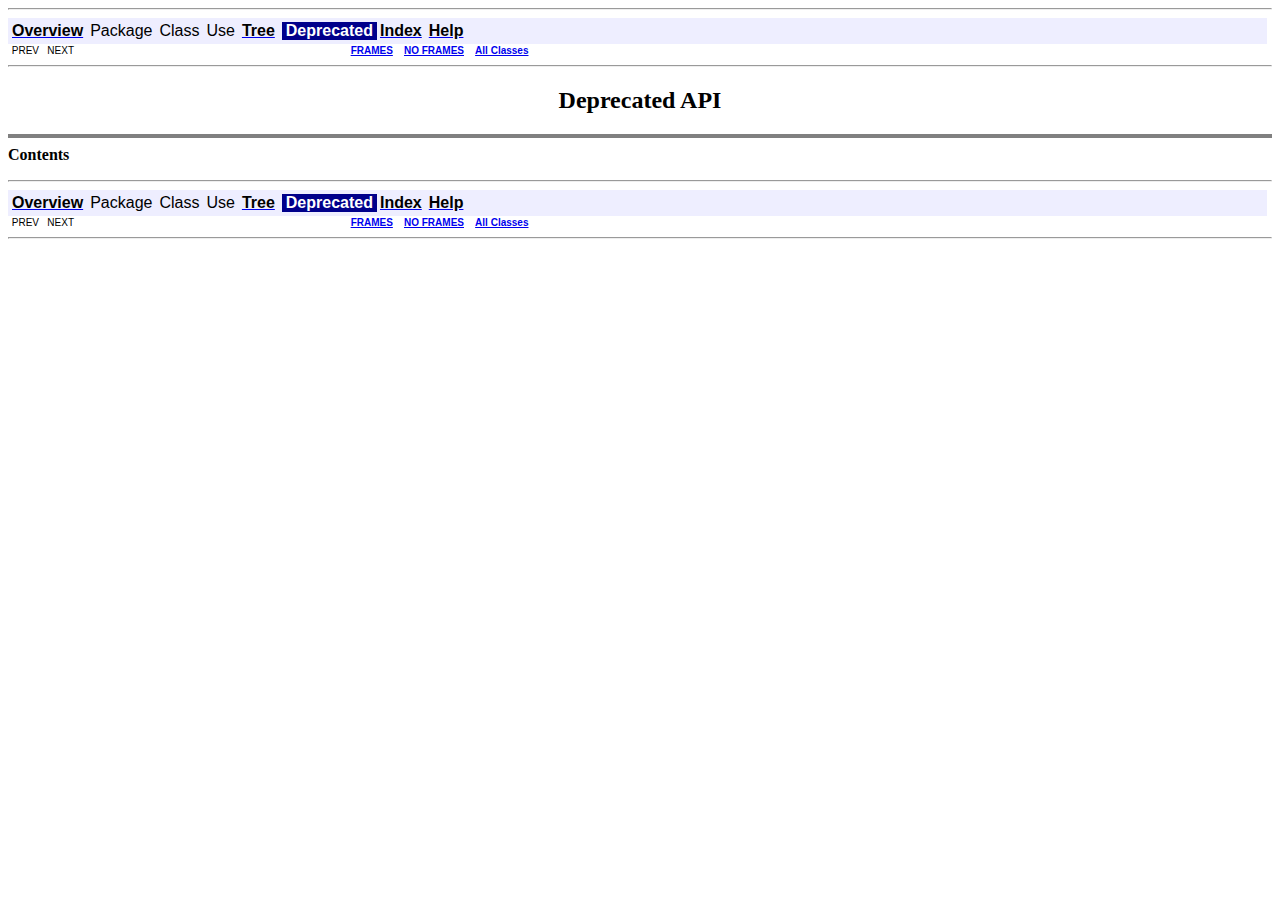
<file: lab4/CC_LAB_4/CloudAnalyst/javadoc/deprecated-list.html>
<!DOCTYPE HTML PUBLIC "-//W3C//DTD HTML 4.01 Transitional//EN" "http://www.w3.org/TR/html4/loose.dtd">
<!--NewPage-->
<HTML>
<HEAD>
<!-- Generated by javadoc (build 1.6.0_07) on Tue Jun 23 14:16:56 EST 2009 -->
<TITLE>
Deprecated List
</TITLE>

<META NAME="date" CONTENT="2009-06-23">

<LINK REL ="stylesheet" TYPE="text/css" HREF="stylesheet.css" TITLE="Style">

<SCRIPT type="text/javascript">
function windowTitle()
{
    if (location.href.indexOf('is-external=true') == -1) {
        parent.document.title="Deprecated List";
    }
}
</SCRIPT>
<NOSCRIPT>
</NOSCRIPT>

</HEAD>

<BODY BGCOLOR="white" onload="windowTitle();">
<HR>


<!-- ========= START OF TOP NAVBAR ======= -->
<A NAME="navbar_top"><!-- --></A>
<A HREF="#skip-navbar_top" title="Skip navigation links"></A>
<TABLE BORDER="0" WIDTH="100%" CELLPADDING="1" CELLSPACING="0" SUMMARY="">
<TR>
<TD COLSPAN=2 BGCOLOR="#EEEEFF" CLASS="NavBarCell1">
<A NAME="navbar_top_firstrow"><!-- --></A>
<TABLE BORDER="0" CELLPADDING="0" CELLSPACING="3" SUMMARY="">
  <TR ALIGN="center" VALIGN="top">
  <TD BGCOLOR="#EEEEFF" CLASS="NavBarCell1">    <A HREF="overview-summary.html"><FONT CLASS="NavBarFont1"><B>Overview</B></FONT></A>&nbsp;</TD>
  <TD BGCOLOR="#EEEEFF" CLASS="NavBarCell1">    <FONT CLASS="NavBarFont1">Package</FONT>&nbsp;</TD>
  <TD BGCOLOR="#EEEEFF" CLASS="NavBarCell1">    <FONT CLASS="NavBarFont1">Class</FONT>&nbsp;</TD>
  <TD BGCOLOR="#EEEEFF" CLASS="NavBarCell1">    <FONT CLASS="NavBarFont1">Use</FONT>&nbsp;</TD>
  <TD BGCOLOR="#EEEEFF" CLASS="NavBarCell1">    <A HREF="overview-tree.html"><FONT CLASS="NavBarFont1"><B>Tree</B></FONT></A>&nbsp;</TD>
  <TD BGCOLOR="#FFFFFF" CLASS="NavBarCell1Rev"> &nbsp;<FONT CLASS="NavBarFont1Rev"><B>Deprecated</B></FONT>&nbsp;</TD>
  <TD BGCOLOR="#EEEEFF" CLASS="NavBarCell1">    <A HREF="index-files/index-1.html"><FONT CLASS="NavBarFont1"><B>Index</B></FONT></A>&nbsp;</TD>
  <TD BGCOLOR="#EEEEFF" CLASS="NavBarCell1">    <A HREF="help-doc.html"><FONT CLASS="NavBarFont1"><B>Help</B></FONT></A>&nbsp;</TD>
  </TR>
</TABLE>
</TD>
<TD ALIGN="right" VALIGN="top" ROWSPAN=3><EM>
</EM>
</TD>
</TR>

<TR>
<TD BGCOLOR="white" CLASS="NavBarCell2"><FONT SIZE="-2">
&nbsp;PREV&nbsp;
&nbsp;NEXT</FONT></TD>
<TD BGCOLOR="white" CLASS="NavBarCell2"><FONT SIZE="-2">
  <A HREF="index.html?deprecated-list.html" target="_top"><B>FRAMES</B></A>  &nbsp;
&nbsp;<A HREF="deprecated-list.html" target="_top"><B>NO FRAMES</B></A>  &nbsp;
&nbsp;<SCRIPT type="text/javascript">
  <!--
  if(window==top) {
    document.writeln('<A HREF="allclasses-noframe.html"><B>All Classes</B></A>');
  }
  //-->
</SCRIPT>
<NOSCRIPT>
  <A HREF="allclasses-noframe.html"><B>All Classes</B></A>
</NOSCRIPT>


</FONT></TD>
</TR>
</TABLE>
<A NAME="skip-navbar_top"></A>
<!-- ========= END OF TOP NAVBAR ========= -->

<HR>
<CENTER>
<H2>
<B>Deprecated API</B></H2>
</CENTER>
<HR SIZE="4" NOSHADE>
<B>Contents</B><UL>
</UL>

<HR>


<!-- ======= START OF BOTTOM NAVBAR ====== -->
<A NAME="navbar_bottom"><!-- --></A>
<A HREF="#skip-navbar_bottom" title="Skip navigation links"></A>
<TABLE BORDER="0" WIDTH="100%" CELLPADDING="1" CELLSPACING="0" SUMMARY="">
<TR>
<TD COLSPAN=2 BGCOLOR="#EEEEFF" CLASS="NavBarCell1">
<A NAME="navbar_bottom_firstrow"><!-- --></A>
<TABLE BORDER="0" CELLPADDING="0" CELLSPACING="3" SUMMARY="">
  <TR ALIGN="center" VALIGN="top">
  <TD BGCOLOR="#EEEEFF" CLASS="NavBarCell1">    <A HREF="overview-summary.html"><FONT CLASS="NavBarFont1"><B>Overview</B></FONT></A>&nbsp;</TD>
  <TD BGCOLOR="#EEEEFF" CLASS="NavBarCell1">    <FONT CLASS="NavBarFont1">Package</FONT>&nbsp;</TD>
  <TD BGCOLOR="#EEEEFF" CLASS="NavBarCell1">    <FONT CLASS="NavBarFont1">Class</FONT>&nbsp;</TD>
  <TD BGCOLOR="#EEEEFF" CLASS="NavBarCell1">    <FONT CLASS="NavBarFont1">Use</FONT>&nbsp;</TD>
  <TD BGCOLOR="#EEEEFF" CLASS="NavBarCell1">    <A HREF="overview-tree.html"><FONT CLASS="NavBarFont1"><B>Tree</B></FONT></A>&nbsp;</TD>
  <TD BGCOLOR="#FFFFFF" CLASS="NavBarCell1Rev"> &nbsp;<FONT CLASS="NavBarFont1Rev"><B>Deprecated</B></FONT>&nbsp;</TD>
  <TD BGCOLOR="#EEEEFF" CLASS="NavBarCell1">    <A HREF="index-files/index-1.html"><FONT CLASS="NavBarFont1"><B>Index</B></FONT></A>&nbsp;</TD>
  <TD BGCOLOR="#EEEEFF" CLASS="NavBarCell1">    <A HREF="help-doc.html"><FONT CLASS="NavBarFont1"><B>Help</B></FONT></A>&nbsp;</TD>
  </TR>
</TABLE>
</TD>
<TD ALIGN="right" VALIGN="top" ROWSPAN=3><EM>
</EM>
</TD>
</TR>

<TR>
<TD BGCOLOR="white" CLASS="NavBarCell2"><FONT SIZE="-2">
&nbsp;PREV&nbsp;
&nbsp;NEXT</FONT></TD>
<TD BGCOLOR="white" CLASS="NavBarCell2"><FONT SIZE="-2">
  <A HREF="index.html?deprecated-list.html" target="_top"><B>FRAMES</B></A>  &nbsp;
&nbsp;<A HREF="deprecated-list.html" target="_top"><B>NO FRAMES</B></A>  &nbsp;
&nbsp;<SCRIPT type="text/javascript">
  <!--
  if(window==top) {
    document.writeln('<A HREF="allclasses-noframe.html"><B>All Classes</B></A>');
  }
  //-->
</SCRIPT>
<NOSCRIPT>
  <A HREF="allclasses-noframe.html"><B>All Classes</B></A>
</NOSCRIPT>


</FONT></TD>
</TR>
</TABLE>
<A NAME="skip-navbar_bottom"></A>
<!-- ======== END OF BOTTOM NAVBAR ======= -->

<HR>

</BODY>
</HTML>
</file>
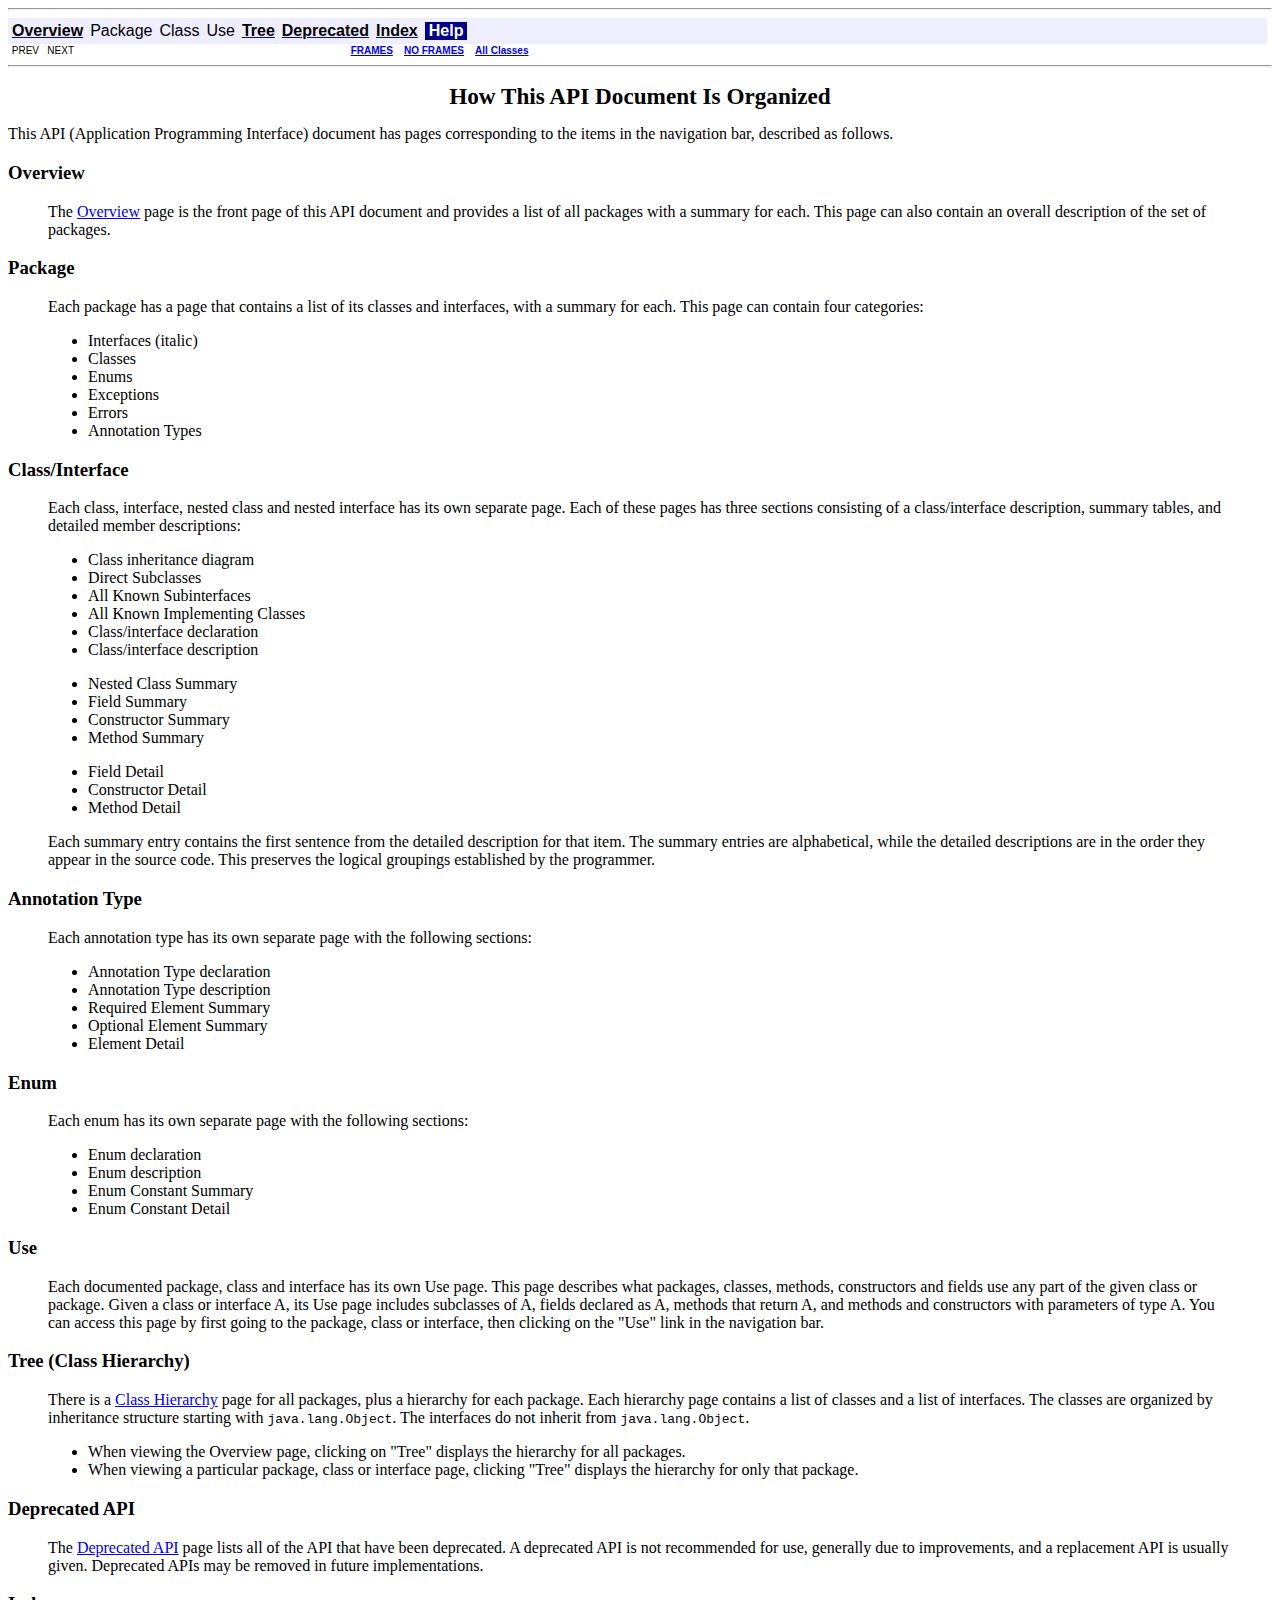
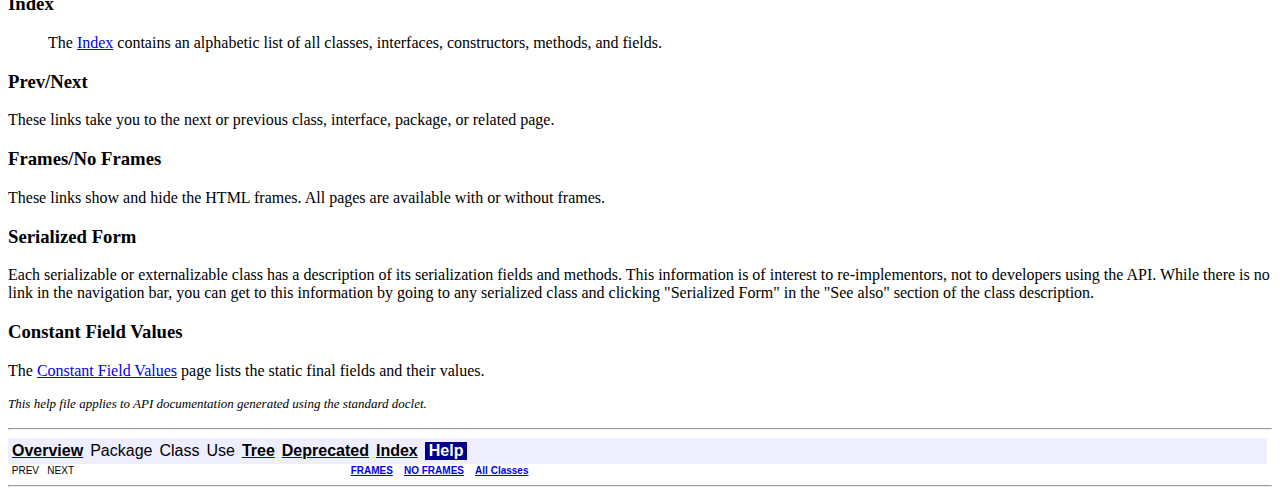
<file: lab4/CC_LAB_4/CloudAnalyst/javadoc/help-doc.html>
<!DOCTYPE HTML PUBLIC "-//W3C//DTD HTML 4.01 Transitional//EN" "http://www.w3.org/TR/html4/loose.dtd">
<!--NewPage-->
<HTML>
<HEAD>
<!-- Generated by javadoc (build 1.6.0_07) on Tue Jun 23 14:16:56 EST 2009 -->
<TITLE>
API Help
</TITLE>

<META NAME="date" CONTENT="2009-06-23">

<LINK REL ="stylesheet" TYPE="text/css" HREF="stylesheet.css" TITLE="Style">

<SCRIPT type="text/javascript">
function windowTitle()
{
    if (location.href.indexOf('is-external=true') == -1) {
        parent.document.title="API Help";
    }
}
</SCRIPT>
<NOSCRIPT>
</NOSCRIPT>

</HEAD>

<BODY BGCOLOR="white" onload="windowTitle();">
<HR>


<!-- ========= START OF TOP NAVBAR ======= -->
<A NAME="navbar_top"><!-- --></A>
<A HREF="#skip-navbar_top" title="Skip navigation links"></A>
<TABLE BORDER="0" WIDTH="100%" CELLPADDING="1" CELLSPACING="0" SUMMARY="">
<TR>
<TD COLSPAN=2 BGCOLOR="#EEEEFF" CLASS="NavBarCell1">
<A NAME="navbar_top_firstrow"><!-- --></A>
<TABLE BORDER="0" CELLPADDING="0" CELLSPACING="3" SUMMARY="">
  <TR ALIGN="center" VALIGN="top">
  <TD BGCOLOR="#EEEEFF" CLASS="NavBarCell1">    <A HREF="overview-summary.html"><FONT CLASS="NavBarFont1"><B>Overview</B></FONT></A>&nbsp;</TD>
  <TD BGCOLOR="#EEEEFF" CLASS="NavBarCell1">    <FONT CLASS="NavBarFont1">Package</FONT>&nbsp;</TD>
  <TD BGCOLOR="#EEEEFF" CLASS="NavBarCell1">    <FONT CLASS="NavBarFont1">Class</FONT>&nbsp;</TD>
  <TD BGCOLOR="#EEEEFF" CLASS="NavBarCell1">    <FONT CLASS="NavBarFont1">Use</FONT>&nbsp;</TD>
  <TD BGCOLOR="#EEEEFF" CLASS="NavBarCell1">    <A HREF="overview-tree.html"><FONT CLASS="NavBarFont1"><B>Tree</B></FONT></A>&nbsp;</TD>
  <TD BGCOLOR="#EEEEFF" CLASS="NavBarCell1">    <A HREF="deprecated-list.html"><FONT CLASS="NavBarFont1"><B>Deprecated</B></FONT></A>&nbsp;</TD>
  <TD BGCOLOR="#EEEEFF" CLASS="NavBarCell1">    <A HREF="index-files/index-1.html"><FONT CLASS="NavBarFont1"><B>Index</B></FONT></A>&nbsp;</TD>
  <TD BGCOLOR="#FFFFFF" CLASS="NavBarCell1Rev"> &nbsp;<FONT CLASS="NavBarFont1Rev"><B>Help</B></FONT>&nbsp;</TD>
  </TR>
</TABLE>
</TD>
<TD ALIGN="right" VALIGN="top" ROWSPAN=3><EM>
</EM>
</TD>
</TR>

<TR>
<TD BGCOLOR="white" CLASS="NavBarCell2"><FONT SIZE="-2">
&nbsp;PREV&nbsp;
&nbsp;NEXT</FONT></TD>
<TD BGCOLOR="white" CLASS="NavBarCell2"><FONT SIZE="-2">
  <A HREF="index.html?help-doc.html" target="_top"><B>FRAMES</B></A>  &nbsp;
&nbsp;<A HREF="help-doc.html" target="_top"><B>NO FRAMES</B></A>  &nbsp;
&nbsp;<SCRIPT type="text/javascript">
  <!--
  if(window==top) {
    document.writeln('<A HREF="allclasses-noframe.html"><B>All Classes</B></A>');
  }
  //-->
</SCRIPT>
<NOSCRIPT>
  <A HREF="allclasses-noframe.html"><B>All Classes</B></A>
</NOSCRIPT>


</FONT></TD>
</TR>
</TABLE>
<A NAME="skip-navbar_top"></A>
<!-- ========= END OF TOP NAVBAR ========= -->

<HR>
<CENTER>
<H1>
How This API Document Is Organized</H1>
</CENTER>
This API (Application Programming Interface) document has pages corresponding to the items in the navigation bar, described as follows.<H3>
Overview</H3>
<BLOCKQUOTE>

<P>
The <A HREF="overview-summary.html">Overview</A> page is the front page of this API document and provides a list of all packages with a summary for each.  This page can also contain an overall description of the set of packages.</BLOCKQUOTE>
<H3>
Package</H3>
<BLOCKQUOTE>

<P>
Each package has a page that contains a list of its classes and interfaces, with a summary for each. This page can contain four categories:<UL>
<LI>Interfaces (italic)<LI>Classes<LI>Enums<LI>Exceptions<LI>Errors<LI>Annotation Types</UL>
</BLOCKQUOTE>
<H3>
Class/Interface</H3>
<BLOCKQUOTE>

<P>
Each class, interface, nested class and nested interface has its own separate page. Each of these pages has three sections consisting of a class/interface description, summary tables, and detailed member descriptions:<UL>
<LI>Class inheritance diagram<LI>Direct Subclasses<LI>All Known Subinterfaces<LI>All Known Implementing Classes<LI>Class/interface declaration<LI>Class/interface description
<P>
<LI>Nested Class Summary<LI>Field Summary<LI>Constructor Summary<LI>Method Summary
<P>
<LI>Field Detail<LI>Constructor Detail<LI>Method Detail</UL>
Each summary entry contains the first sentence from the detailed description for that item. The summary entries are alphabetical, while the detailed descriptions are in the order they appear in the source code. This preserves the logical groupings established by the programmer.</BLOCKQUOTE>
</BLOCKQUOTE>
<H3>
Annotation Type</H3>
<BLOCKQUOTE>

<P>
Each annotation type has its own separate page with the following sections:<UL>
<LI>Annotation Type declaration<LI>Annotation Type description<LI>Required Element Summary<LI>Optional Element Summary<LI>Element Detail</UL>
</BLOCKQUOTE>
</BLOCKQUOTE>
<H3>
Enum</H3>
<BLOCKQUOTE>

<P>
Each enum has its own separate page with the following sections:<UL>
<LI>Enum declaration<LI>Enum description<LI>Enum Constant Summary<LI>Enum Constant Detail</UL>
</BLOCKQUOTE>
<H3>
Use</H3>
<BLOCKQUOTE>
Each documented package, class and interface has its own Use page.  This page describes what packages, classes, methods, constructors and fields use any part of the given class or package. Given a class or interface A, its Use page includes subclasses of A, fields declared as A, methods that return A, and methods and constructors with parameters of type A.  You can access this page by first going to the package, class or interface, then clicking on the "Use" link in the navigation bar.</BLOCKQUOTE>
<H3>
Tree (Class Hierarchy)</H3>
<BLOCKQUOTE>
There is a <A HREF="overview-tree.html">Class Hierarchy</A> page for all packages, plus a hierarchy for each package. Each hierarchy page contains a list of classes and a list of interfaces. The classes are organized by inheritance structure starting with <code>java.lang.Object</code>. The interfaces do not inherit from <code>java.lang.Object</code>.<UL>
<LI>When viewing the Overview page, clicking on "Tree" displays the hierarchy for all packages.<LI>When viewing a particular package, class or interface page, clicking "Tree" displays the hierarchy for only that package.</UL>
</BLOCKQUOTE>
<H3>
Deprecated API</H3>
<BLOCKQUOTE>
The <A HREF="deprecated-list.html">Deprecated API</A> page lists all of the API that have been deprecated. A deprecated API is not recommended for use, generally due to improvements, and a replacement API is usually given. Deprecated APIs may be removed in future implementations.</BLOCKQUOTE>
<H3>
Index</H3>
<BLOCKQUOTE>
The <A HREF="index-files/index-1.html">Index</A> contains an alphabetic list of all classes, interfaces, constructors, methods, and fields.</BLOCKQUOTE>
<H3>
Prev/Next</H3>
These links take you to the next or previous class, interface, package, or related page.<H3>
Frames/No Frames</H3>
These links show and hide the HTML frames.  All pages are available with or without frames.
<P>
<H3>
Serialized Form</H3>
Each serializable or externalizable class has a description of its serialization fields and methods. This information is of interest to re-implementors, not to developers using the API. While there is no link in the navigation bar, you can get to this information by going to any serialized class and clicking "Serialized Form" in the "See also" section of the class description.
<P>
<H3>
Constant Field Values</H3>
The <a href="constant-values.html">Constant Field Values</a> page lists the static final fields and their values.
<P>
<FONT SIZE="-1">
<EM>
This help file applies to API documentation generated using the standard doclet.</EM>
</FONT>
<BR>
<HR>


<!-- ======= START OF BOTTOM NAVBAR ====== -->
<A NAME="navbar_bottom"><!-- --></A>
<A HREF="#skip-navbar_bottom" title="Skip navigation links"></A>
<TABLE BORDER="0" WIDTH="100%" CELLPADDING="1" CELLSPACING="0" SUMMARY="">
<TR>
<TD COLSPAN=2 BGCOLOR="#EEEEFF" CLASS="NavBarCell1">
<A NAME="navbar_bottom_firstrow"><!-- --></A>
<TABLE BORDER="0" CELLPADDING="0" CELLSPACING="3" SUMMARY="">
  <TR ALIGN="center" VALIGN="top">
  <TD BGCOLOR="#EEEEFF" CLASS="NavBarCell1">    <A HREF="overview-summary.html"><FONT CLASS="NavBarFont1"><B>Overview</B></FONT></A>&nbsp;</TD>
  <TD BGCOLOR="#EEEEFF" CLASS="NavBarCell1">    <FONT CLASS="NavBarFont1">Package</FONT>&nbsp;</TD>
  <TD BGCOLOR="#EEEEFF" CLASS="NavBarCell1">    <FONT CLASS="NavBarFont1">Class</FONT>&nbsp;</TD>
  <TD BGCOLOR="#EEEEFF" CLASS="NavBarCell1">    <FONT CLASS="NavBarFont1">Use</FONT>&nbsp;</TD>
  <TD BGCOLOR="#EEEEFF" CLASS="NavBarCell1">    <A HREF="overview-tree.html"><FONT CLASS="NavBarFont1"><B>Tree</B></FONT></A>&nbsp;</TD>
  <TD BGCOLOR="#EEEEFF" CLASS="NavBarCell1">    <A HREF="deprecated-list.html"><FONT CLASS="NavBarFont1"><B>Deprecated</B></FONT></A>&nbsp;</TD>
  <TD BGCOLOR="#EEEEFF" CLASS="NavBarCell1">    <A HREF="index-files/index-1.html"><FONT CLASS="NavBarFont1"><B>Index</B></FONT></A>&nbsp;</TD>
  <TD BGCOLOR="#FFFFFF" CLASS="NavBarCell1Rev"> &nbsp;<FONT CLASS="NavBarFont1Rev"><B>Help</B></FONT>&nbsp;</TD>
  </TR>
</TABLE>
</TD>
<TD ALIGN="right" VALIGN="top" ROWSPAN=3><EM>
</EM>
</TD>
</TR>

<TR>
<TD BGCOLOR="white" CLASS="NavBarCell2"><FONT SIZE="-2">
&nbsp;PREV&nbsp;
&nbsp;NEXT</FONT></TD>
<TD BGCOLOR="white" CLASS="NavBarCell2"><FONT SIZE="-2">
  <A HREF="index.html?help-doc.html" target="_top"><B>FRAMES</B></A>  &nbsp;
&nbsp;<A HREF="help-doc.html" target="_top"><B>NO FRAMES</B></A>  &nbsp;
&nbsp;<SCRIPT type="text/javascript">
  <!--
  if(window==top) {
    document.writeln('<A HREF="allclasses-noframe.html"><B>All Classes</B></A>');
  }
  //-->
</SCRIPT>
<NOSCRIPT>
  <A HREF="allclasses-noframe.html"><B>All Classes</B></A>
</NOSCRIPT>


</FONT></TD>
</TR>
</TABLE>
<A NAME="skip-navbar_bottom"></A>
<!-- ======== END OF BOTTOM NAVBAR ======= -->

<HR>

</BODY>
</HTML>
</file>
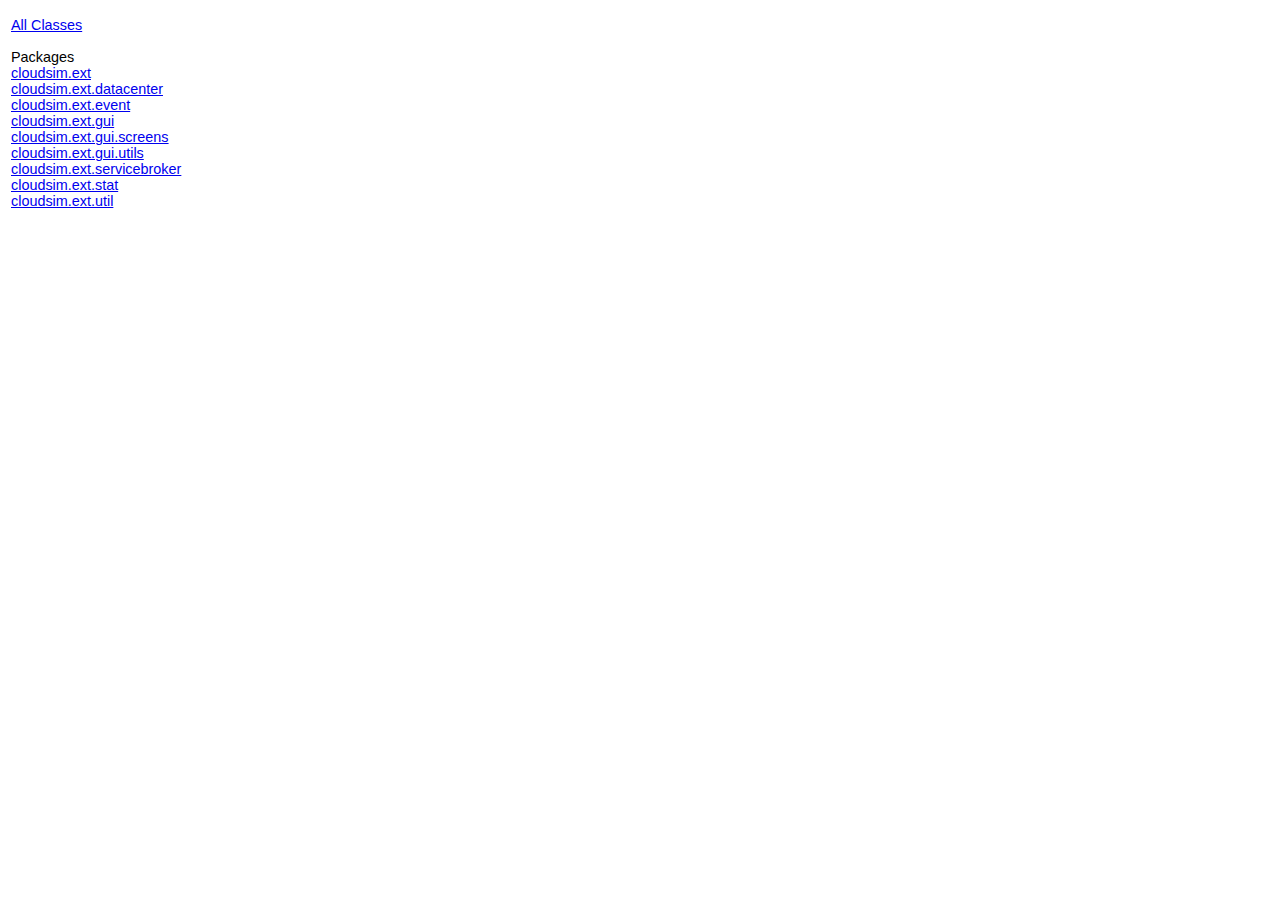
<file: lab4/CC_LAB_4/CloudAnalyst/javadoc/overview-frame.html>
<!DOCTYPE HTML PUBLIC "-//W3C//DTD HTML 4.01 Transitional//EN" "http://www.w3.org/TR/html4/loose.dtd">
<!--NewPage-->
<HTML>
<HEAD>
<!-- Generated by javadoc (build 1.6.0_07) on Tue Jun 23 14:16:55 EST 2009 -->
<TITLE>
Overview List
</TITLE>

<META NAME="date" CONTENT="2009-06-23">

<LINK REL ="stylesheet" TYPE="text/css" HREF="stylesheet.css" TITLE="Style">


</HEAD>

<BODY BGCOLOR="white">

<TABLE BORDER="0" WIDTH="100%" SUMMARY="">
<TR>
<TH ALIGN="left" NOWRAP><FONT size="+1" CLASS="FrameTitleFont">
<B></B></FONT></TH>
</TR>
</TABLE>

<TABLE BORDER="0" WIDTH="100%" SUMMARY="">
<TR>
<TD NOWRAP><FONT CLASS="FrameItemFont"><A HREF="allclasses-frame.html" target="packageFrame">All Classes</A></FONT>
<P>
<FONT size="+1" CLASS="FrameHeadingFont">
Packages</FONT>
<BR>
<FONT CLASS="FrameItemFont"><A HREF="cloudsim/ext/package-frame.html" target="packageFrame">cloudsim.ext</A></FONT>
<BR>
<FONT CLASS="FrameItemFont"><A HREF="cloudsim/ext/datacenter/package-frame.html" target="packageFrame">cloudsim.ext.datacenter</A></FONT>
<BR>
<FONT CLASS="FrameItemFont"><A HREF="cloudsim/ext/event/package-frame.html" target="packageFrame">cloudsim.ext.event</A></FONT>
<BR>
<FONT CLASS="FrameItemFont"><A HREF="cloudsim/ext/gui/package-frame.html" target="packageFrame">cloudsim.ext.gui</A></FONT>
<BR>
<FONT CLASS="FrameItemFont"><A HREF="cloudsim/ext/gui/screens/package-frame.html" target="packageFrame">cloudsim.ext.gui.screens</A></FONT>
<BR>
<FONT CLASS="FrameItemFont"><A HREF="cloudsim/ext/gui/utils/package-frame.html" target="packageFrame">cloudsim.ext.gui.utils</A></FONT>
<BR>
<FONT CLASS="FrameItemFont"><A HREF="cloudsim/ext/servicebroker/package-frame.html" target="packageFrame">cloudsim.ext.servicebroker</A></FONT>
<BR>
<FONT CLASS="FrameItemFont"><A HREF="cloudsim/ext/stat/package-frame.html" target="packageFrame">cloudsim.ext.stat</A></FONT>
<BR>
<FONT CLASS="FrameItemFont"><A HREF="cloudsim/ext/util/package-frame.html" target="packageFrame">cloudsim.ext.util</A></FONT>
<BR>
</TD>
</TR>
</TABLE>

<P>
&nbsp;
</BODY>
</HTML>
</file>
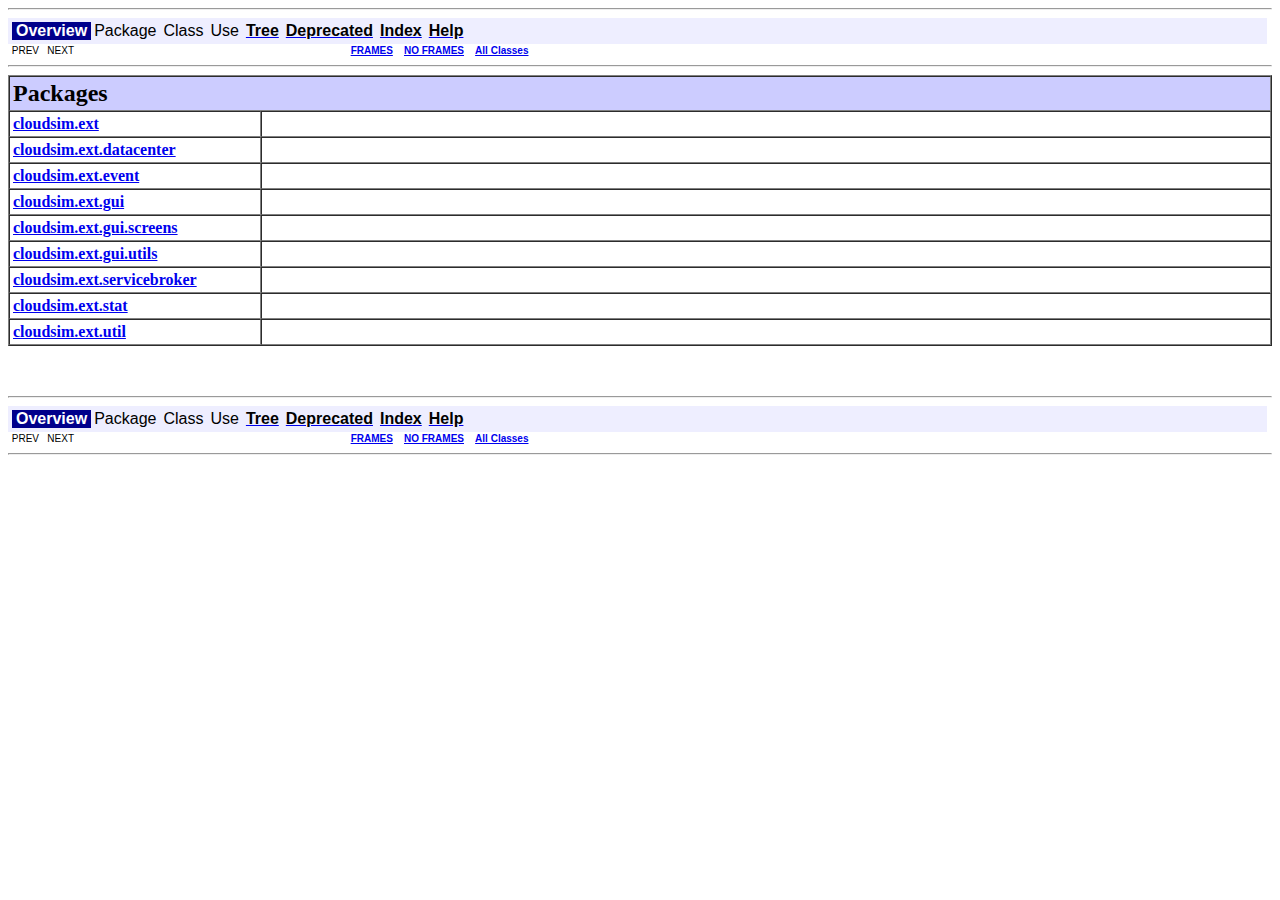
<file: lab4/CC_LAB_4/CloudAnalyst/javadoc/overview-summary.html>
<!DOCTYPE HTML PUBLIC "-//W3C//DTD HTML 4.01 Transitional//EN" "http://www.w3.org/TR/html4/loose.dtd">
<!--NewPage-->
<HTML>
<HEAD>
<!-- Generated by javadoc (build 1.6.0_07) on Tue Jun 23 14:16:56 EST 2009 -->
<TITLE>
Overview
</TITLE>

<META NAME="date" CONTENT="2009-06-23">

<LINK REL ="stylesheet" TYPE="text/css" HREF="stylesheet.css" TITLE="Style">

<SCRIPT type="text/javascript">
function windowTitle()
{
    if (location.href.indexOf('is-external=true') == -1) {
        parent.document.title="Overview";
    }
}
</SCRIPT>
<NOSCRIPT>
</NOSCRIPT>

</HEAD>

<BODY BGCOLOR="white" onload="windowTitle();">
<HR>


<!-- ========= START OF TOP NAVBAR ======= -->
<A NAME="navbar_top"><!-- --></A>
<A HREF="#skip-navbar_top" title="Skip navigation links"></A>
<TABLE BORDER="0" WIDTH="100%" CELLPADDING="1" CELLSPACING="0" SUMMARY="">
<TR>
<TD COLSPAN=2 BGCOLOR="#EEEEFF" CLASS="NavBarCell1">
<A NAME="navbar_top_firstrow"><!-- --></A>
<TABLE BORDER="0" CELLPADDING="0" CELLSPACING="3" SUMMARY="">
  <TR ALIGN="center" VALIGN="top">
  <TD BGCOLOR="#FFFFFF" CLASS="NavBarCell1Rev"> &nbsp;<FONT CLASS="NavBarFont1Rev"><B>Overview</B></FONT>&nbsp;</TD>
  <TD BGCOLOR="#EEEEFF" CLASS="NavBarCell1">    <FONT CLASS="NavBarFont1">Package</FONT>&nbsp;</TD>
  <TD BGCOLOR="#EEEEFF" CLASS="NavBarCell1">    <FONT CLASS="NavBarFont1">Class</FONT>&nbsp;</TD>
  <TD BGCOLOR="#EEEEFF" CLASS="NavBarCell1">    <FONT CLASS="NavBarFont1">Use</FONT>&nbsp;</TD>
  <TD BGCOLOR="#EEEEFF" CLASS="NavBarCell1">    <A HREF="overview-tree.html"><FONT CLASS="NavBarFont1"><B>Tree</B></FONT></A>&nbsp;</TD>
  <TD BGCOLOR="#EEEEFF" CLASS="NavBarCell1">    <A HREF="deprecated-list.html"><FONT CLASS="NavBarFont1"><B>Deprecated</B></FONT></A>&nbsp;</TD>
  <TD BGCOLOR="#EEEEFF" CLASS="NavBarCell1">    <A HREF="index-files/index-1.html"><FONT CLASS="NavBarFont1"><B>Index</B></FONT></A>&nbsp;</TD>
  <TD BGCOLOR="#EEEEFF" CLASS="NavBarCell1">    <A HREF="help-doc.html"><FONT CLASS="NavBarFont1"><B>Help</B></FONT></A>&nbsp;</TD>
  </TR>
</TABLE>
</TD>
<TD ALIGN="right" VALIGN="top" ROWSPAN=3><EM>
</EM>
</TD>
</TR>

<TR>
<TD BGCOLOR="white" CLASS="NavBarCell2"><FONT SIZE="-2">
&nbsp;PREV&nbsp;
&nbsp;NEXT</FONT></TD>
<TD BGCOLOR="white" CLASS="NavBarCell2"><FONT SIZE="-2">
  <A HREF="index.html?overview-summary.html" target="_top"><B>FRAMES</B></A>  &nbsp;
&nbsp;<A HREF="overview-summary.html" target="_top"><B>NO FRAMES</B></A>  &nbsp;
&nbsp;<SCRIPT type="text/javascript">
  <!--
  if(window==top) {
    document.writeln('<A HREF="allclasses-noframe.html"><B>All Classes</B></A>');
  }
  //-->
</SCRIPT>
<NOSCRIPT>
  <A HREF="allclasses-noframe.html"><B>All Classes</B></A>
</NOSCRIPT>


</FONT></TD>
</TR>
</TABLE>
<A NAME="skip-navbar_top"></A>
<!-- ========= END OF TOP NAVBAR ========= -->

<HR>

<TABLE BORDER="1" WIDTH="100%" CELLPADDING="3" CELLSPACING="0" SUMMARY="">
<TR BGCOLOR="#CCCCFF" CLASS="TableHeadingColor">
<TH ALIGN="left" COLSPAN="2"><FONT SIZE="+2">
<B>Packages</B></FONT></TH>
</TR>
<TR BGCOLOR="white" CLASS="TableRowColor">
<TD WIDTH="20%"><B><A HREF="cloudsim/ext/package-summary.html">cloudsim.ext</A></B></TD>
<TD>&nbsp;</TD>
</TR>
<TR BGCOLOR="white" CLASS="TableRowColor">
<TD WIDTH="20%"><B><A HREF="cloudsim/ext/datacenter/package-summary.html">cloudsim.ext.datacenter</A></B></TD>
<TD>&nbsp;</TD>
</TR>
<TR BGCOLOR="white" CLASS="TableRowColor">
<TD WIDTH="20%"><B><A HREF="cloudsim/ext/event/package-summary.html">cloudsim.ext.event</A></B></TD>
<TD>&nbsp;</TD>
</TR>
<TR BGCOLOR="white" CLASS="TableRowColor">
<TD WIDTH="20%"><B><A HREF="cloudsim/ext/gui/package-summary.html">cloudsim.ext.gui</A></B></TD>
<TD>&nbsp;</TD>
</TR>
<TR BGCOLOR="white" CLASS="TableRowColor">
<TD WIDTH="20%"><B><A HREF="cloudsim/ext/gui/screens/package-summary.html">cloudsim.ext.gui.screens</A></B></TD>
<TD>&nbsp;</TD>
</TR>
<TR BGCOLOR="white" CLASS="TableRowColor">
<TD WIDTH="20%"><B><A HREF="cloudsim/ext/gui/utils/package-summary.html">cloudsim.ext.gui.utils</A></B></TD>
<TD>&nbsp;</TD>
</TR>
<TR BGCOLOR="white" CLASS="TableRowColor">
<TD WIDTH="20%"><B><A HREF="cloudsim/ext/servicebroker/package-summary.html">cloudsim.ext.servicebroker</A></B></TD>
<TD>&nbsp;</TD>
</TR>
<TR BGCOLOR="white" CLASS="TableRowColor">
<TD WIDTH="20%"><B><A HREF="cloudsim/ext/stat/package-summary.html">cloudsim.ext.stat</A></B></TD>
<TD>&nbsp;</TD>
</TR>
<TR BGCOLOR="white" CLASS="TableRowColor">
<TD WIDTH="20%"><B><A HREF="cloudsim/ext/util/package-summary.html">cloudsim.ext.util</A></B></TD>
<TD>&nbsp;</TD>
</TR>
</TABLE>

<P>
&nbsp;<HR>


<!-- ======= START OF BOTTOM NAVBAR ====== -->
<A NAME="navbar_bottom"><!-- --></A>
<A HREF="#skip-navbar_bottom" title="Skip navigation links"></A>
<TABLE BORDER="0" WIDTH="100%" CELLPADDING="1" CELLSPACING="0" SUMMARY="">
<TR>
<TD COLSPAN=2 BGCOLOR="#EEEEFF" CLASS="NavBarCell1">
<A NAME="navbar_bottom_firstrow"><!-- --></A>
<TABLE BORDER="0" CELLPADDING="0" CELLSPACING="3" SUMMARY="">
  <TR ALIGN="center" VALIGN="top">
  <TD BGCOLOR="#FFFFFF" CLASS="NavBarCell1Rev"> &nbsp;<FONT CLASS="NavBarFont1Rev"><B>Overview</B></FONT>&nbsp;</TD>
  <TD BGCOLOR="#EEEEFF" CLASS="NavBarCell1">    <FONT CLASS="NavBarFont1">Package</FONT>&nbsp;</TD>
  <TD BGCOLOR="#EEEEFF" CLASS="NavBarCell1">    <FONT CLASS="NavBarFont1">Class</FONT>&nbsp;</TD>
  <TD BGCOLOR="#EEEEFF" CLASS="NavBarCell1">    <FONT CLASS="NavBarFont1">Use</FONT>&nbsp;</TD>
  <TD BGCOLOR="#EEEEFF" CLASS="NavBarCell1">    <A HREF="overview-tree.html"><FONT CLASS="NavBarFont1"><B>Tree</B></FONT></A>&nbsp;</TD>
  <TD BGCOLOR="#EEEEFF" CLASS="NavBarCell1">    <A HREF="deprecated-list.html"><FONT CLASS="NavBarFont1"><B>Deprecated</B></FONT></A>&nbsp;</TD>
  <TD BGCOLOR="#EEEEFF" CLASS="NavBarCell1">    <A HREF="index-files/index-1.html"><FONT CLASS="NavBarFont1"><B>Index</B></FONT></A>&nbsp;</TD>
  <TD BGCOLOR="#EEEEFF" CLASS="NavBarCell1">    <A HREF="help-doc.html"><FONT CLASS="NavBarFont1"><B>Help</B></FONT></A>&nbsp;</TD>
  </TR>
</TABLE>
</TD>
<TD ALIGN="right" VALIGN="top" ROWSPAN=3><EM>
</EM>
</TD>
</TR>

<TR>
<TD BGCOLOR="white" CLASS="NavBarCell2"><FONT SIZE="-2">
&nbsp;PREV&nbsp;
&nbsp;NEXT</FONT></TD>
<TD BGCOLOR="white" CLASS="NavBarCell2"><FONT SIZE="-2">
  <A HREF="index.html?overview-summary.html" target="_top"><B>FRAMES</B></A>  &nbsp;
&nbsp;<A HREF="overview-summary.html" target="_top"><B>NO FRAMES</B></A>  &nbsp;
&nbsp;<SCRIPT type="text/javascript">
  <!--
  if(window==top) {
    document.writeln('<A HREF="allclasses-noframe.html"><B>All Classes</B></A>');
  }
  //-->
</SCRIPT>
<NOSCRIPT>
  <A HREF="allclasses-noframe.html"><B>All Classes</B></A>
</NOSCRIPT>


</FONT></TD>
</TR>
</TABLE>
<A NAME="skip-navbar_bottom"></A>
<!-- ======== END OF BOTTOM NAVBAR ======= -->

<HR>

</BODY>
</HTML>
</file>
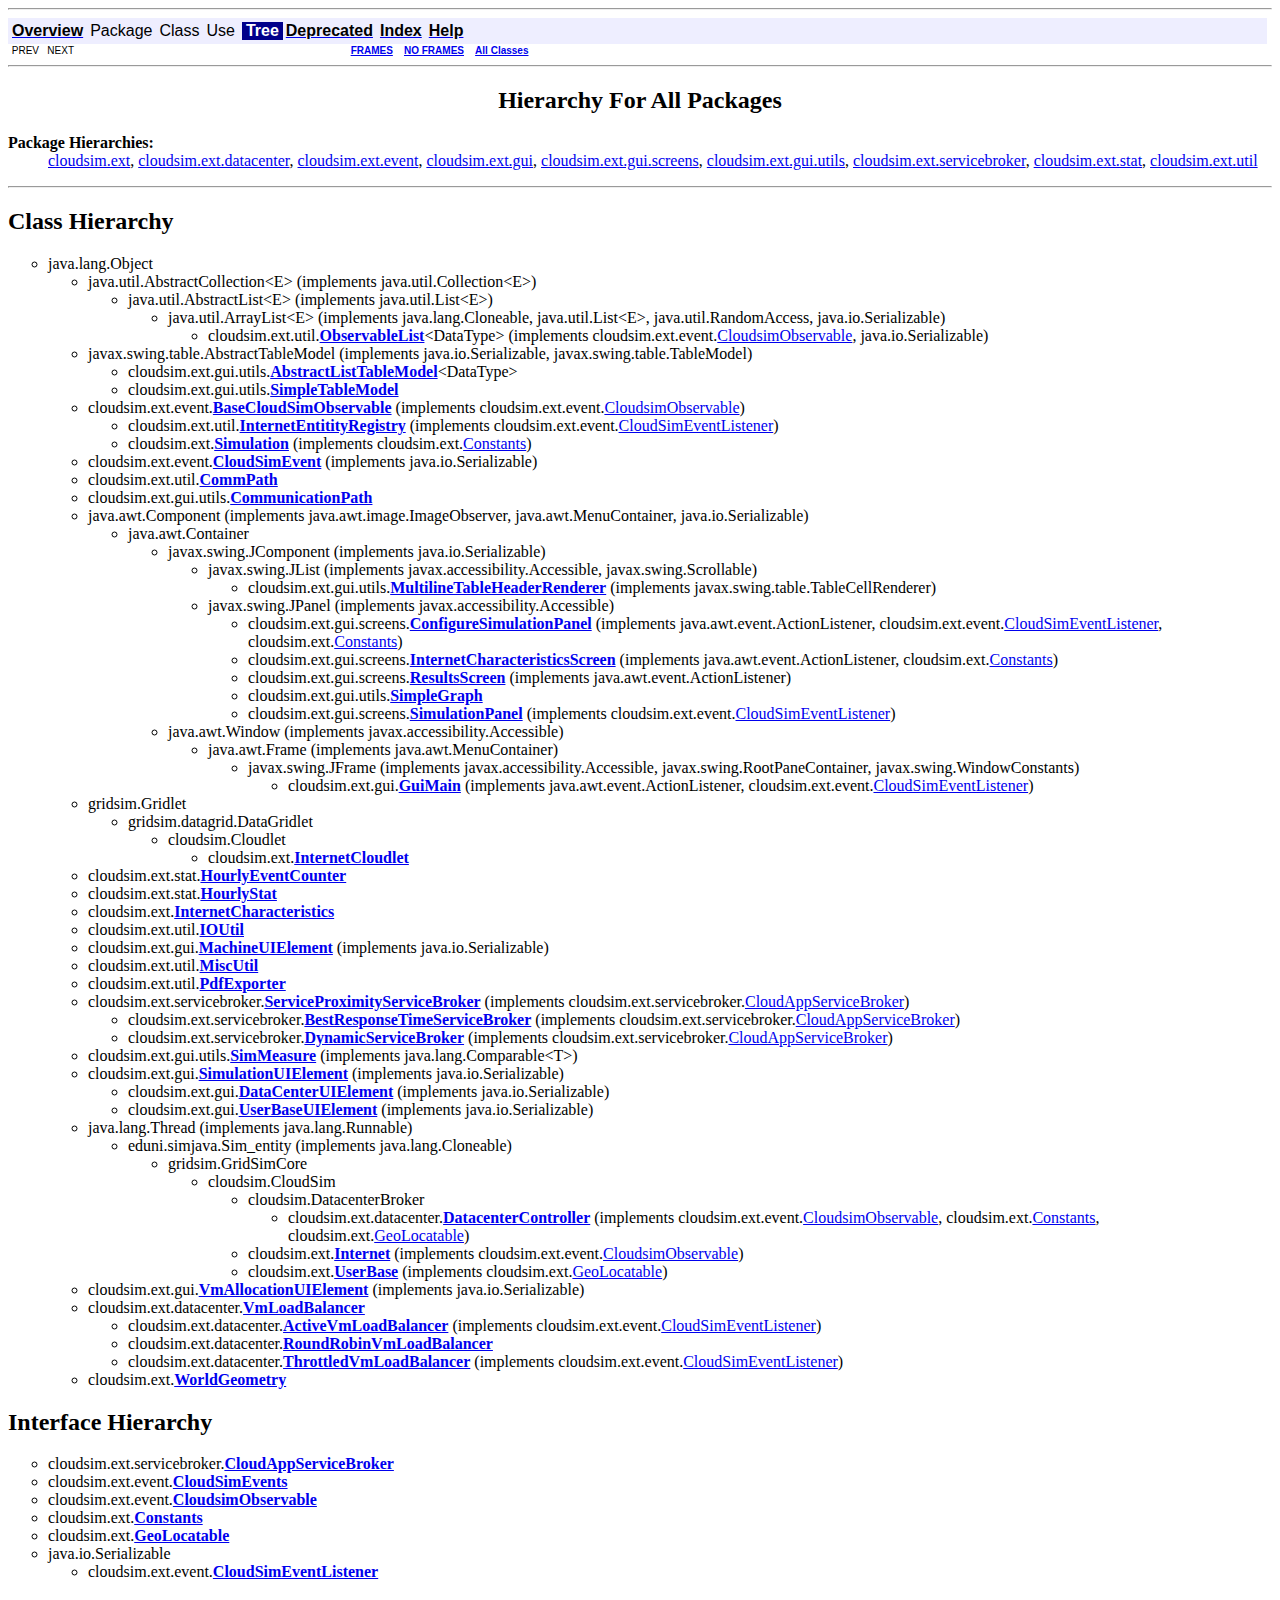
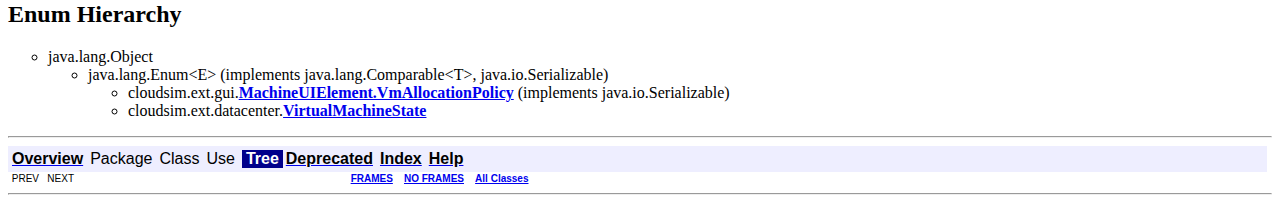
<file: lab4/CC_LAB_4/CloudAnalyst/javadoc/overview-tree.html>
<!DOCTYPE HTML PUBLIC "-//W3C//DTD HTML 4.01 Transitional//EN" "http://www.w3.org/TR/html4/loose.dtd">
<!--NewPage-->
<HTML>
<HEAD>
<!-- Generated by javadoc (build 1.6.0_07) on Tue Jun 23 14:16:56 EST 2009 -->
<TITLE>
Class Hierarchy
</TITLE>

<META NAME="date" CONTENT="2009-06-23">

<LINK REL ="stylesheet" TYPE="text/css" HREF="stylesheet.css" TITLE="Style">

<SCRIPT type="text/javascript">
function windowTitle()
{
    if (location.href.indexOf('is-external=true') == -1) {
        parent.document.title="Class Hierarchy";
    }
}
</SCRIPT>
<NOSCRIPT>
</NOSCRIPT>

</HEAD>

<BODY BGCOLOR="white" onload="windowTitle();">
<HR>


<!-- ========= START OF TOP NAVBAR ======= -->
<A NAME="navbar_top"><!-- --></A>
<A HREF="#skip-navbar_top" title="Skip navigation links"></A>
<TABLE BORDER="0" WIDTH="100%" CELLPADDING="1" CELLSPACING="0" SUMMARY="">
<TR>
<TD COLSPAN=2 BGCOLOR="#EEEEFF" CLASS="NavBarCell1">
<A NAME="navbar_top_firstrow"><!-- --></A>
<TABLE BORDER="0" CELLPADDING="0" CELLSPACING="3" SUMMARY="">
  <TR ALIGN="center" VALIGN="top">
  <TD BGCOLOR="#EEEEFF" CLASS="NavBarCell1">    <A HREF="overview-summary.html"><FONT CLASS="NavBarFont1"><B>Overview</B></FONT></A>&nbsp;</TD>
  <TD BGCOLOR="#EEEEFF" CLASS="NavBarCell1">    <FONT CLASS="NavBarFont1">Package</FONT>&nbsp;</TD>
  <TD BGCOLOR="#EEEEFF" CLASS="NavBarCell1">    <FONT CLASS="NavBarFont1">Class</FONT>&nbsp;</TD>
  <TD BGCOLOR="#EEEEFF" CLASS="NavBarCell1">    <FONT CLASS="NavBarFont1">Use</FONT>&nbsp;</TD>
  <TD BGCOLOR="#FFFFFF" CLASS="NavBarCell1Rev"> &nbsp;<FONT CLASS="NavBarFont1Rev"><B>Tree</B></FONT>&nbsp;</TD>
  <TD BGCOLOR="#EEEEFF" CLASS="NavBarCell1">    <A HREF="deprecated-list.html"><FONT CLASS="NavBarFont1"><B>Deprecated</B></FONT></A>&nbsp;</TD>
  <TD BGCOLOR="#EEEEFF" CLASS="NavBarCell1">    <A HREF="index-files/index-1.html"><FONT CLASS="NavBarFont1"><B>Index</B></FONT></A>&nbsp;</TD>
  <TD BGCOLOR="#EEEEFF" CLASS="NavBarCell1">    <A HREF="help-doc.html"><FONT CLASS="NavBarFont1"><B>Help</B></FONT></A>&nbsp;</TD>
  </TR>
</TABLE>
</TD>
<TD ALIGN="right" VALIGN="top" ROWSPAN=3><EM>
</EM>
</TD>
</TR>

<TR>
<TD BGCOLOR="white" CLASS="NavBarCell2"><FONT SIZE="-2">
&nbsp;PREV&nbsp;
&nbsp;NEXT</FONT></TD>
<TD BGCOLOR="white" CLASS="NavBarCell2"><FONT SIZE="-2">
  <A HREF="index.html?overview-tree.html" target="_top"><B>FRAMES</B></A>  &nbsp;
&nbsp;<A HREF="overview-tree.html" target="_top"><B>NO FRAMES</B></A>  &nbsp;
&nbsp;<SCRIPT type="text/javascript">
  <!--
  if(window==top) {
    document.writeln('<A HREF="allclasses-noframe.html"><B>All Classes</B></A>');
  }
  //-->
</SCRIPT>
<NOSCRIPT>
  <A HREF="allclasses-noframe.html"><B>All Classes</B></A>
</NOSCRIPT>


</FONT></TD>
</TR>
</TABLE>
<A NAME="skip-navbar_top"></A>
<!-- ========= END OF TOP NAVBAR ========= -->

<HR>
<CENTER>
<H2>
Hierarchy For All Packages</H2>
</CENTER>
<DL>
<DT><B>Package Hierarchies:</B><DD><A HREF="cloudsim/ext/package-tree.html">cloudsim.ext</A>, <A HREF="cloudsim/ext/datacenter/package-tree.html">cloudsim.ext.datacenter</A>, <A HREF="cloudsim/ext/event/package-tree.html">cloudsim.ext.event</A>, <A HREF="cloudsim/ext/gui/package-tree.html">cloudsim.ext.gui</A>, <A HREF="cloudsim/ext/gui/screens/package-tree.html">cloudsim.ext.gui.screens</A>, <A HREF="cloudsim/ext/gui/utils/package-tree.html">cloudsim.ext.gui.utils</A>, <A HREF="cloudsim/ext/servicebroker/package-tree.html">cloudsim.ext.servicebroker</A>, <A HREF="cloudsim/ext/stat/package-tree.html">cloudsim.ext.stat</A>, <A HREF="cloudsim/ext/util/package-tree.html">cloudsim.ext.util</A></DL>
<HR>
<H2>
Class Hierarchy
</H2>
<UL>
<LI TYPE="circle">java.lang.Object<UL>
<LI TYPE="circle">java.util.AbstractCollection&lt;E&gt; (implements java.util.Collection&lt;E&gt;)
<UL>
<LI TYPE="circle">java.util.AbstractList&lt;E&gt; (implements java.util.List&lt;E&gt;)
<UL>
<LI TYPE="circle">java.util.ArrayList&lt;E&gt; (implements java.lang.Cloneable, java.util.List&lt;E&gt;, java.util.RandomAccess, java.io.Serializable)
<UL>
<LI TYPE="circle">cloudsim.ext.util.<A HREF="cloudsim/ext/util/ObservableList.html" title="class in cloudsim.ext.util"><B>ObservableList</B></A>&lt;DataType&gt; (implements cloudsim.ext.event.<A HREF="cloudsim/ext/event/CloudsimObservable.html" title="interface in cloudsim.ext.event">CloudsimObservable</A>, java.io.Serializable)
</UL>
</UL>
</UL>
<LI TYPE="circle">javax.swing.table.AbstractTableModel (implements java.io.Serializable, javax.swing.table.TableModel)
<UL>
<LI TYPE="circle">cloudsim.ext.gui.utils.<A HREF="cloudsim/ext/gui/utils/AbstractListTableModel.html" title="class in cloudsim.ext.gui.utils"><B>AbstractListTableModel</B></A>&lt;DataType&gt;<LI TYPE="circle">cloudsim.ext.gui.utils.<A HREF="cloudsim/ext/gui/utils/SimpleTableModel.html" title="class in cloudsim.ext.gui.utils"><B>SimpleTableModel</B></A></UL>
<LI TYPE="circle">cloudsim.ext.event.<A HREF="cloudsim/ext/event/BaseCloudSimObservable.html" title="class in cloudsim.ext.event"><B>BaseCloudSimObservable</B></A> (implements cloudsim.ext.event.<A HREF="cloudsim/ext/event/CloudsimObservable.html" title="interface in cloudsim.ext.event">CloudsimObservable</A>)
<UL>
<LI TYPE="circle">cloudsim.ext.util.<A HREF="cloudsim/ext/util/InternetEntitityRegistry.html" title="class in cloudsim.ext.util"><B>InternetEntitityRegistry</B></A> (implements cloudsim.ext.event.<A HREF="cloudsim/ext/event/CloudSimEventListener.html" title="interface in cloudsim.ext.event">CloudSimEventListener</A>)
<LI TYPE="circle">cloudsim.ext.<A HREF="cloudsim/ext/Simulation.html" title="class in cloudsim.ext"><B>Simulation</B></A> (implements cloudsim.ext.<A HREF="cloudsim/ext/Constants.html" title="interface in cloudsim.ext">Constants</A>)
</UL>
<LI TYPE="circle">cloudsim.ext.event.<A HREF="cloudsim/ext/event/CloudSimEvent.html" title="class in cloudsim.ext.event"><B>CloudSimEvent</B></A> (implements java.io.Serializable)
<LI TYPE="circle">cloudsim.ext.util.<A HREF="cloudsim/ext/util/CommPath.html" title="class in cloudsim.ext.util"><B>CommPath</B></A><LI TYPE="circle">cloudsim.ext.gui.utils.<A HREF="cloudsim/ext/gui/utils/CommunicationPath.html" title="class in cloudsim.ext.gui.utils"><B>CommunicationPath</B></A><LI TYPE="circle">java.awt.Component (implements java.awt.image.ImageObserver, java.awt.MenuContainer, java.io.Serializable)
<UL>
<LI TYPE="circle">java.awt.Container<UL>
<LI TYPE="circle">javax.swing.JComponent (implements java.io.Serializable)
<UL>
<LI TYPE="circle">javax.swing.JList (implements javax.accessibility.Accessible, javax.swing.Scrollable)
<UL>
<LI TYPE="circle">cloudsim.ext.gui.utils.<A HREF="cloudsim/ext/gui/utils/MultilineTableHeaderRenderer.html" title="class in cloudsim.ext.gui.utils"><B>MultilineTableHeaderRenderer</B></A> (implements javax.swing.table.TableCellRenderer)
</UL>
<LI TYPE="circle">javax.swing.JPanel (implements javax.accessibility.Accessible)
<UL>
<LI TYPE="circle">cloudsim.ext.gui.screens.<A HREF="cloudsim/ext/gui/screens/ConfigureSimulationPanel.html" title="class in cloudsim.ext.gui.screens"><B>ConfigureSimulationPanel</B></A> (implements java.awt.event.ActionListener, cloudsim.ext.event.<A HREF="cloudsim/ext/event/CloudSimEventListener.html" title="interface in cloudsim.ext.event">CloudSimEventListener</A>, cloudsim.ext.<A HREF="cloudsim/ext/Constants.html" title="interface in cloudsim.ext">Constants</A>)
<LI TYPE="circle">cloudsim.ext.gui.screens.<A HREF="cloudsim/ext/gui/screens/InternetCharacteristicsScreen.html" title="class in cloudsim.ext.gui.screens"><B>InternetCharacteristicsScreen</B></A> (implements java.awt.event.ActionListener, cloudsim.ext.<A HREF="cloudsim/ext/Constants.html" title="interface in cloudsim.ext">Constants</A>)
<LI TYPE="circle">cloudsim.ext.gui.screens.<A HREF="cloudsim/ext/gui/screens/ResultsScreen.html" title="class in cloudsim.ext.gui.screens"><B>ResultsScreen</B></A> (implements java.awt.event.ActionListener)
<LI TYPE="circle">cloudsim.ext.gui.utils.<A HREF="cloudsim/ext/gui/utils/SimpleGraph.html" title="class in cloudsim.ext.gui.utils"><B>SimpleGraph</B></A><LI TYPE="circle">cloudsim.ext.gui.screens.<A HREF="cloudsim/ext/gui/screens/SimulationPanel.html" title="class in cloudsim.ext.gui.screens"><B>SimulationPanel</B></A> (implements cloudsim.ext.event.<A HREF="cloudsim/ext/event/CloudSimEventListener.html" title="interface in cloudsim.ext.event">CloudSimEventListener</A>)
</UL>
</UL>
<LI TYPE="circle">java.awt.Window (implements javax.accessibility.Accessible)
<UL>
<LI TYPE="circle">java.awt.Frame (implements java.awt.MenuContainer)
<UL>
<LI TYPE="circle">javax.swing.JFrame (implements javax.accessibility.Accessible, javax.swing.RootPaneContainer, javax.swing.WindowConstants)
<UL>
<LI TYPE="circle">cloudsim.ext.gui.<A HREF="cloudsim/ext/gui/GuiMain.html" title="class in cloudsim.ext.gui"><B>GuiMain</B></A> (implements java.awt.event.ActionListener, cloudsim.ext.event.<A HREF="cloudsim/ext/event/CloudSimEventListener.html" title="interface in cloudsim.ext.event">CloudSimEventListener</A>)
</UL>
</UL>
</UL>
</UL>
</UL>
<LI TYPE="circle">gridsim.Gridlet<UL>
<LI TYPE="circle">gridsim.datagrid.DataGridlet<UL>
<LI TYPE="circle">cloudsim.Cloudlet<UL>
<LI TYPE="circle">cloudsim.ext.<A HREF="cloudsim/ext/InternetCloudlet.html" title="class in cloudsim.ext"><B>InternetCloudlet</B></A></UL>
</UL>
</UL>
<LI TYPE="circle">cloudsim.ext.stat.<A HREF="cloudsim/ext/stat/HourlyEventCounter.html" title="class in cloudsim.ext.stat"><B>HourlyEventCounter</B></A><LI TYPE="circle">cloudsim.ext.stat.<A HREF="cloudsim/ext/stat/HourlyStat.html" title="class in cloudsim.ext.stat"><B>HourlyStat</B></A><LI TYPE="circle">cloudsim.ext.<A HREF="cloudsim/ext/InternetCharacteristics.html" title="class in cloudsim.ext"><B>InternetCharacteristics</B></A><LI TYPE="circle">cloudsim.ext.util.<A HREF="cloudsim/ext/util/IOUtil.html" title="class in cloudsim.ext.util"><B>IOUtil</B></A><LI TYPE="circle">cloudsim.ext.gui.<A HREF="cloudsim/ext/gui/MachineUIElement.html" title="class in cloudsim.ext.gui"><B>MachineUIElement</B></A> (implements java.io.Serializable)
<LI TYPE="circle">cloudsim.ext.util.<A HREF="cloudsim/ext/util/MiscUtil.html" title="class in cloudsim.ext.util"><B>MiscUtil</B></A><LI TYPE="circle">cloudsim.ext.util.<A HREF="cloudsim/ext/util/PdfExporter.html" title="class in cloudsim.ext.util"><B>PdfExporter</B></A><LI TYPE="circle">cloudsim.ext.servicebroker.<A HREF="cloudsim/ext/servicebroker/ServiceProximityServiceBroker.html" title="class in cloudsim.ext.servicebroker"><B>ServiceProximityServiceBroker</B></A> (implements cloudsim.ext.servicebroker.<A HREF="cloudsim/ext/servicebroker/CloudAppServiceBroker.html" title="interface in cloudsim.ext.servicebroker">CloudAppServiceBroker</A>)
<UL>
<LI TYPE="circle">cloudsim.ext.servicebroker.<A HREF="cloudsim/ext/servicebroker/BestResponseTimeServiceBroker.html" title="class in cloudsim.ext.servicebroker"><B>BestResponseTimeServiceBroker</B></A> (implements cloudsim.ext.servicebroker.<A HREF="cloudsim/ext/servicebroker/CloudAppServiceBroker.html" title="interface in cloudsim.ext.servicebroker">CloudAppServiceBroker</A>)
<LI TYPE="circle">cloudsim.ext.servicebroker.<A HREF="cloudsim/ext/servicebroker/DynamicServiceBroker.html" title="class in cloudsim.ext.servicebroker"><B>DynamicServiceBroker</B></A> (implements cloudsim.ext.servicebroker.<A HREF="cloudsim/ext/servicebroker/CloudAppServiceBroker.html" title="interface in cloudsim.ext.servicebroker">CloudAppServiceBroker</A>)
</UL>
<LI TYPE="circle">cloudsim.ext.gui.utils.<A HREF="cloudsim/ext/gui/utils/SimMeasure.html" title="class in cloudsim.ext.gui.utils"><B>SimMeasure</B></A> (implements java.lang.Comparable&lt;T&gt;)
<LI TYPE="circle">cloudsim.ext.gui.<A HREF="cloudsim/ext/gui/SimulationUIElement.html" title="class in cloudsim.ext.gui"><B>SimulationUIElement</B></A> (implements java.io.Serializable)
<UL>
<LI TYPE="circle">cloudsim.ext.gui.<A HREF="cloudsim/ext/gui/DataCenterUIElement.html" title="class in cloudsim.ext.gui"><B>DataCenterUIElement</B></A> (implements java.io.Serializable)
<LI TYPE="circle">cloudsim.ext.gui.<A HREF="cloudsim/ext/gui/UserBaseUIElement.html" title="class in cloudsim.ext.gui"><B>UserBaseUIElement</B></A> (implements java.io.Serializable)
</UL>
<LI TYPE="circle">java.lang.Thread (implements java.lang.Runnable)
<UL>
<LI TYPE="circle">eduni.simjava.Sim_entity (implements java.lang.Cloneable)
<UL>
<LI TYPE="circle">gridsim.GridSimCore<UL>
<LI TYPE="circle">cloudsim.CloudSim<UL>
<LI TYPE="circle">cloudsim.DatacenterBroker<UL>
<LI TYPE="circle">cloudsim.ext.datacenter.<A HREF="cloudsim/ext/datacenter/DatacenterController.html" title="class in cloudsim.ext.datacenter"><B>DatacenterController</B></A> (implements cloudsim.ext.event.<A HREF="cloudsim/ext/event/CloudsimObservable.html" title="interface in cloudsim.ext.event">CloudsimObservable</A>, cloudsim.ext.<A HREF="cloudsim/ext/Constants.html" title="interface in cloudsim.ext">Constants</A>, cloudsim.ext.<A HREF="cloudsim/ext/GeoLocatable.html" title="interface in cloudsim.ext">GeoLocatable</A>)
</UL>
<LI TYPE="circle">cloudsim.ext.<A HREF="cloudsim/ext/Internet.html" title="class in cloudsim.ext"><B>Internet</B></A> (implements cloudsim.ext.event.<A HREF="cloudsim/ext/event/CloudsimObservable.html" title="interface in cloudsim.ext.event">CloudsimObservable</A>)
<LI TYPE="circle">cloudsim.ext.<A HREF="cloudsim/ext/UserBase.html" title="class in cloudsim.ext"><B>UserBase</B></A> (implements cloudsim.ext.<A HREF="cloudsim/ext/GeoLocatable.html" title="interface in cloudsim.ext">GeoLocatable</A>)
</UL>
</UL>
</UL>
</UL>
<LI TYPE="circle">cloudsim.ext.gui.<A HREF="cloudsim/ext/gui/VmAllocationUIElement.html" title="class in cloudsim.ext.gui"><B>VmAllocationUIElement</B></A> (implements java.io.Serializable)
<LI TYPE="circle">cloudsim.ext.datacenter.<A HREF="cloudsim/ext/datacenter/VmLoadBalancer.html" title="class in cloudsim.ext.datacenter"><B>VmLoadBalancer</B></A><UL>
<LI TYPE="circle">cloudsim.ext.datacenter.<A HREF="cloudsim/ext/datacenter/ActiveVmLoadBalancer.html" title="class in cloudsim.ext.datacenter"><B>ActiveVmLoadBalancer</B></A> (implements cloudsim.ext.event.<A HREF="cloudsim/ext/event/CloudSimEventListener.html" title="interface in cloudsim.ext.event">CloudSimEventListener</A>)
<LI TYPE="circle">cloudsim.ext.datacenter.<A HREF="cloudsim/ext/datacenter/RoundRobinVmLoadBalancer.html" title="class in cloudsim.ext.datacenter"><B>RoundRobinVmLoadBalancer</B></A><LI TYPE="circle">cloudsim.ext.datacenter.<A HREF="cloudsim/ext/datacenter/ThrottledVmLoadBalancer.html" title="class in cloudsim.ext.datacenter"><B>ThrottledVmLoadBalancer</B></A> (implements cloudsim.ext.event.<A HREF="cloudsim/ext/event/CloudSimEventListener.html" title="interface in cloudsim.ext.event">CloudSimEventListener</A>)
</UL>
<LI TYPE="circle">cloudsim.ext.<A HREF="cloudsim/ext/WorldGeometry.html" title="class in cloudsim.ext"><B>WorldGeometry</B></A></UL>
</UL>
<H2>
Interface Hierarchy
</H2>
<UL>
<LI TYPE="circle">cloudsim.ext.servicebroker.<A HREF="cloudsim/ext/servicebroker/CloudAppServiceBroker.html" title="interface in cloudsim.ext.servicebroker"><B>CloudAppServiceBroker</B></A><LI TYPE="circle">cloudsim.ext.event.<A HREF="cloudsim/ext/event/CloudSimEvents.html" title="interface in cloudsim.ext.event"><B>CloudSimEvents</B></A><LI TYPE="circle">cloudsim.ext.event.<A HREF="cloudsim/ext/event/CloudsimObservable.html" title="interface in cloudsim.ext.event"><B>CloudsimObservable</B></A><LI TYPE="circle">cloudsim.ext.<A HREF="cloudsim/ext/Constants.html" title="interface in cloudsim.ext"><B>Constants</B></A><LI TYPE="circle">cloudsim.ext.<A HREF="cloudsim/ext/GeoLocatable.html" title="interface in cloudsim.ext"><B>GeoLocatable</B></A><LI TYPE="circle">java.io.Serializable<UL>
<LI TYPE="circle">cloudsim.ext.event.<A HREF="cloudsim/ext/event/CloudSimEventListener.html" title="interface in cloudsim.ext.event"><B>CloudSimEventListener</B></A></UL>
</UL>
<H2>
Enum Hierarchy
</H2>
<UL>
<LI TYPE="circle">java.lang.Object<UL>
<LI TYPE="circle">java.lang.Enum&lt;E&gt; (implements java.lang.Comparable&lt;T&gt;, java.io.Serializable)
<UL>
<LI TYPE="circle">cloudsim.ext.gui.<A HREF="cloudsim/ext/gui/MachineUIElement.VmAllocationPolicy.html" title="enum in cloudsim.ext.gui"><B>MachineUIElement.VmAllocationPolicy</B></A> (implements java.io.Serializable)
<LI TYPE="circle">cloudsim.ext.datacenter.<A HREF="cloudsim/ext/datacenter/VirtualMachineState.html" title="enum in cloudsim.ext.datacenter"><B>VirtualMachineState</B></A></UL>
</UL>
</UL>
<HR>


<!-- ======= START OF BOTTOM NAVBAR ====== -->
<A NAME="navbar_bottom"><!-- --></A>
<A HREF="#skip-navbar_bottom" title="Skip navigation links"></A>
<TABLE BORDER="0" WIDTH="100%" CELLPADDING="1" CELLSPACING="0" SUMMARY="">
<TR>
<TD COLSPAN=2 BGCOLOR="#EEEEFF" CLASS="NavBarCell1">
<A NAME="navbar_bottom_firstrow"><!-- --></A>
<TABLE BORDER="0" CELLPADDING="0" CELLSPACING="3" SUMMARY="">
  <TR ALIGN="center" VALIGN="top">
  <TD BGCOLOR="#EEEEFF" CLASS="NavBarCell1">    <A HREF="overview-summary.html"><FONT CLASS="NavBarFont1"><B>Overview</B></FONT></A>&nbsp;</TD>
  <TD BGCOLOR="#EEEEFF" CLASS="NavBarCell1">    <FONT CLASS="NavBarFont1">Package</FONT>&nbsp;</TD>
  <TD BGCOLOR="#EEEEFF" CLASS="NavBarCell1">    <FONT CLASS="NavBarFont1">Class</FONT>&nbsp;</TD>
  <TD BGCOLOR="#EEEEFF" CLASS="NavBarCell1">    <FONT CLASS="NavBarFont1">Use</FONT>&nbsp;</TD>
  <TD BGCOLOR="#FFFFFF" CLASS="NavBarCell1Rev"> &nbsp;<FONT CLASS="NavBarFont1Rev"><B>Tree</B></FONT>&nbsp;</TD>
  <TD BGCOLOR="#EEEEFF" CLASS="NavBarCell1">    <A HREF="deprecated-list.html"><FONT CLASS="NavBarFont1"><B>Deprecated</B></FONT></A>&nbsp;</TD>
  <TD BGCOLOR="#EEEEFF" CLASS="NavBarCell1">    <A HREF="index-files/index-1.html"><FONT CLASS="NavBarFont1"><B>Index</B></FONT></A>&nbsp;</TD>
  <TD BGCOLOR="#EEEEFF" CLASS="NavBarCell1">    <A HREF="help-doc.html"><FONT CLASS="NavBarFont1"><B>Help</B></FONT></A>&nbsp;</TD>
  </TR>
</TABLE>
</TD>
<TD ALIGN="right" VALIGN="top" ROWSPAN=3><EM>
</EM>
</TD>
</TR>

<TR>
<TD BGCOLOR="white" CLASS="NavBarCell2"><FONT SIZE="-2">
&nbsp;PREV&nbsp;
&nbsp;NEXT</FONT></TD>
<TD BGCOLOR="white" CLASS="NavBarCell2"><FONT SIZE="-2">
  <A HREF="index.html?overview-tree.html" target="_top"><B>FRAMES</B></A>  &nbsp;
&nbsp;<A HREF="overview-tree.html" target="_top"><B>NO FRAMES</B></A>  &nbsp;
&nbsp;<SCRIPT type="text/javascript">
  <!--
  if(window==top) {
    document.writeln('<A HREF="allclasses-noframe.html"><B>All Classes</B></A>');
  }
  //-->
</SCRIPT>
<NOSCRIPT>
  <A HREF="allclasses-noframe.html"><B>All Classes</B></A>
</NOSCRIPT>


</FONT></TD>
</TR>
</TABLE>
<A NAME="skip-navbar_bottom"></A>
<!-- ======== END OF BOTTOM NAVBAR ======= -->

<HR>

</BODY>
</HTML>
</file>
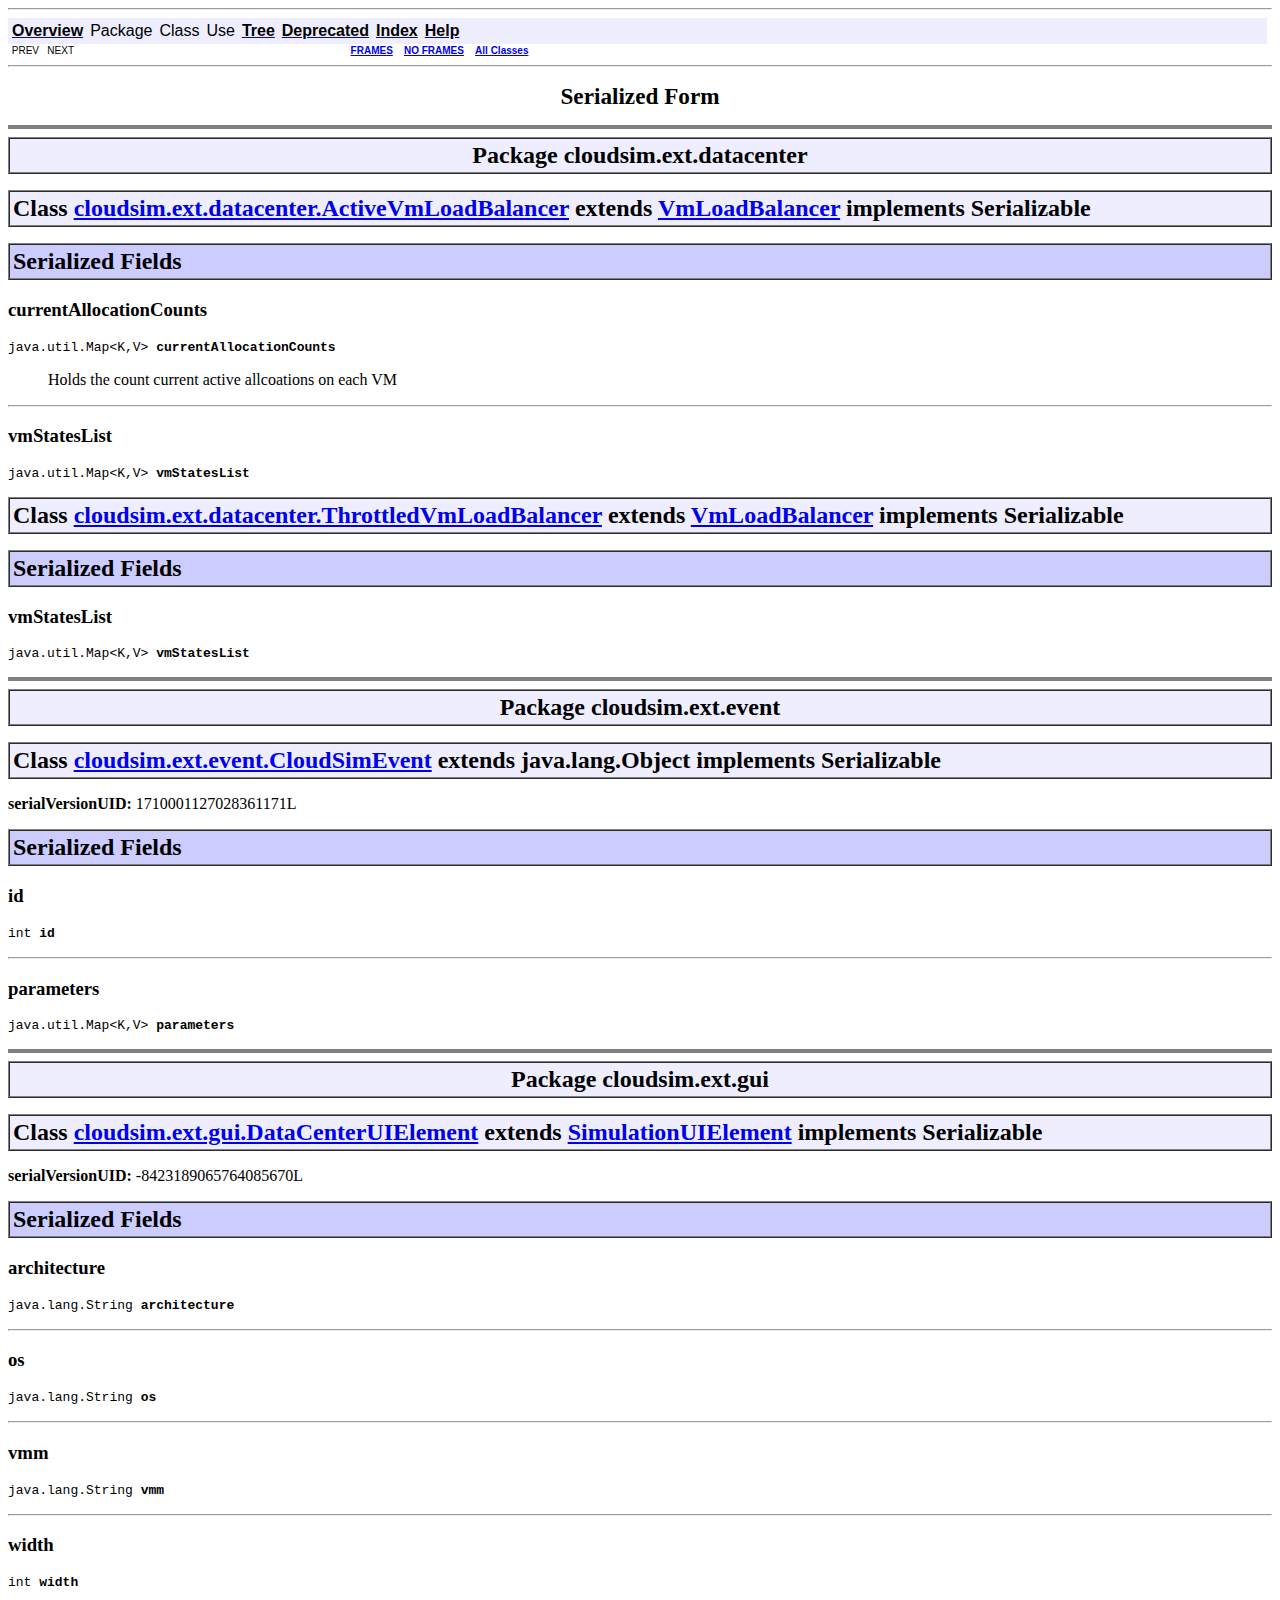
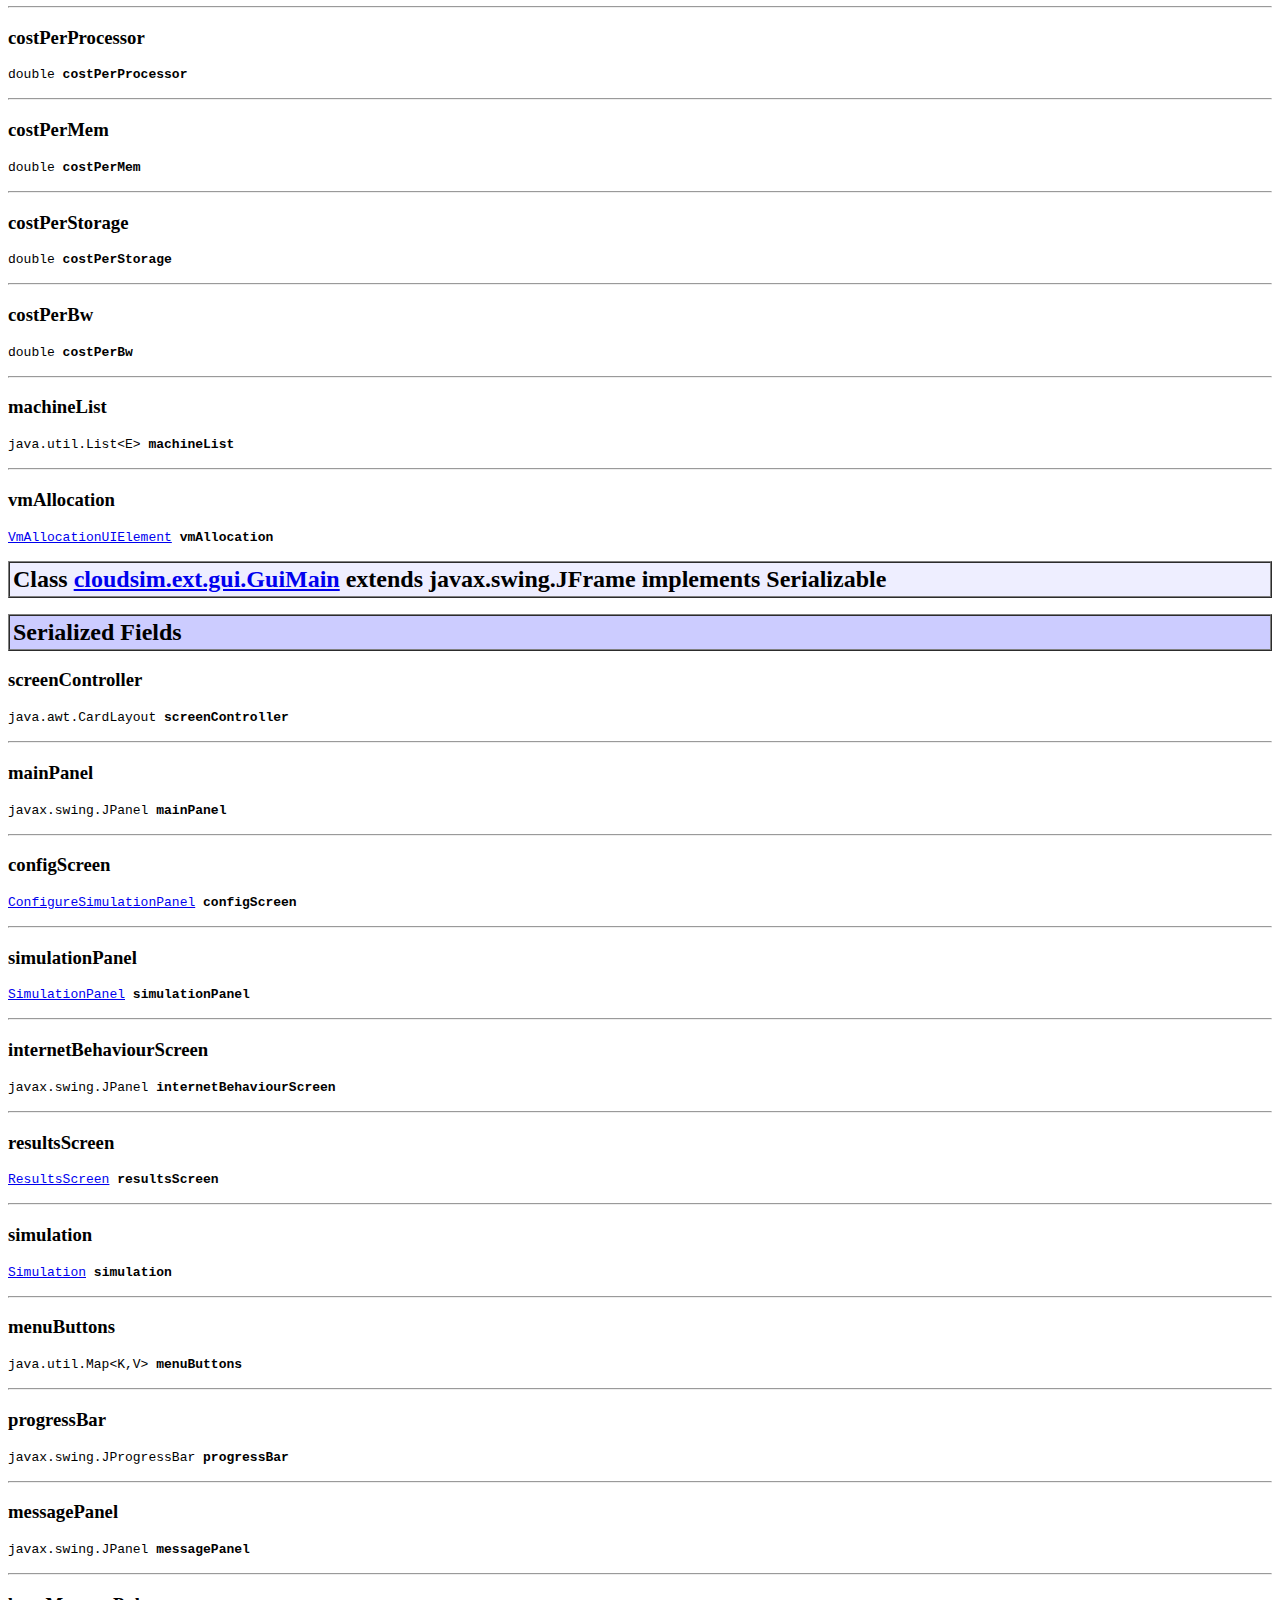
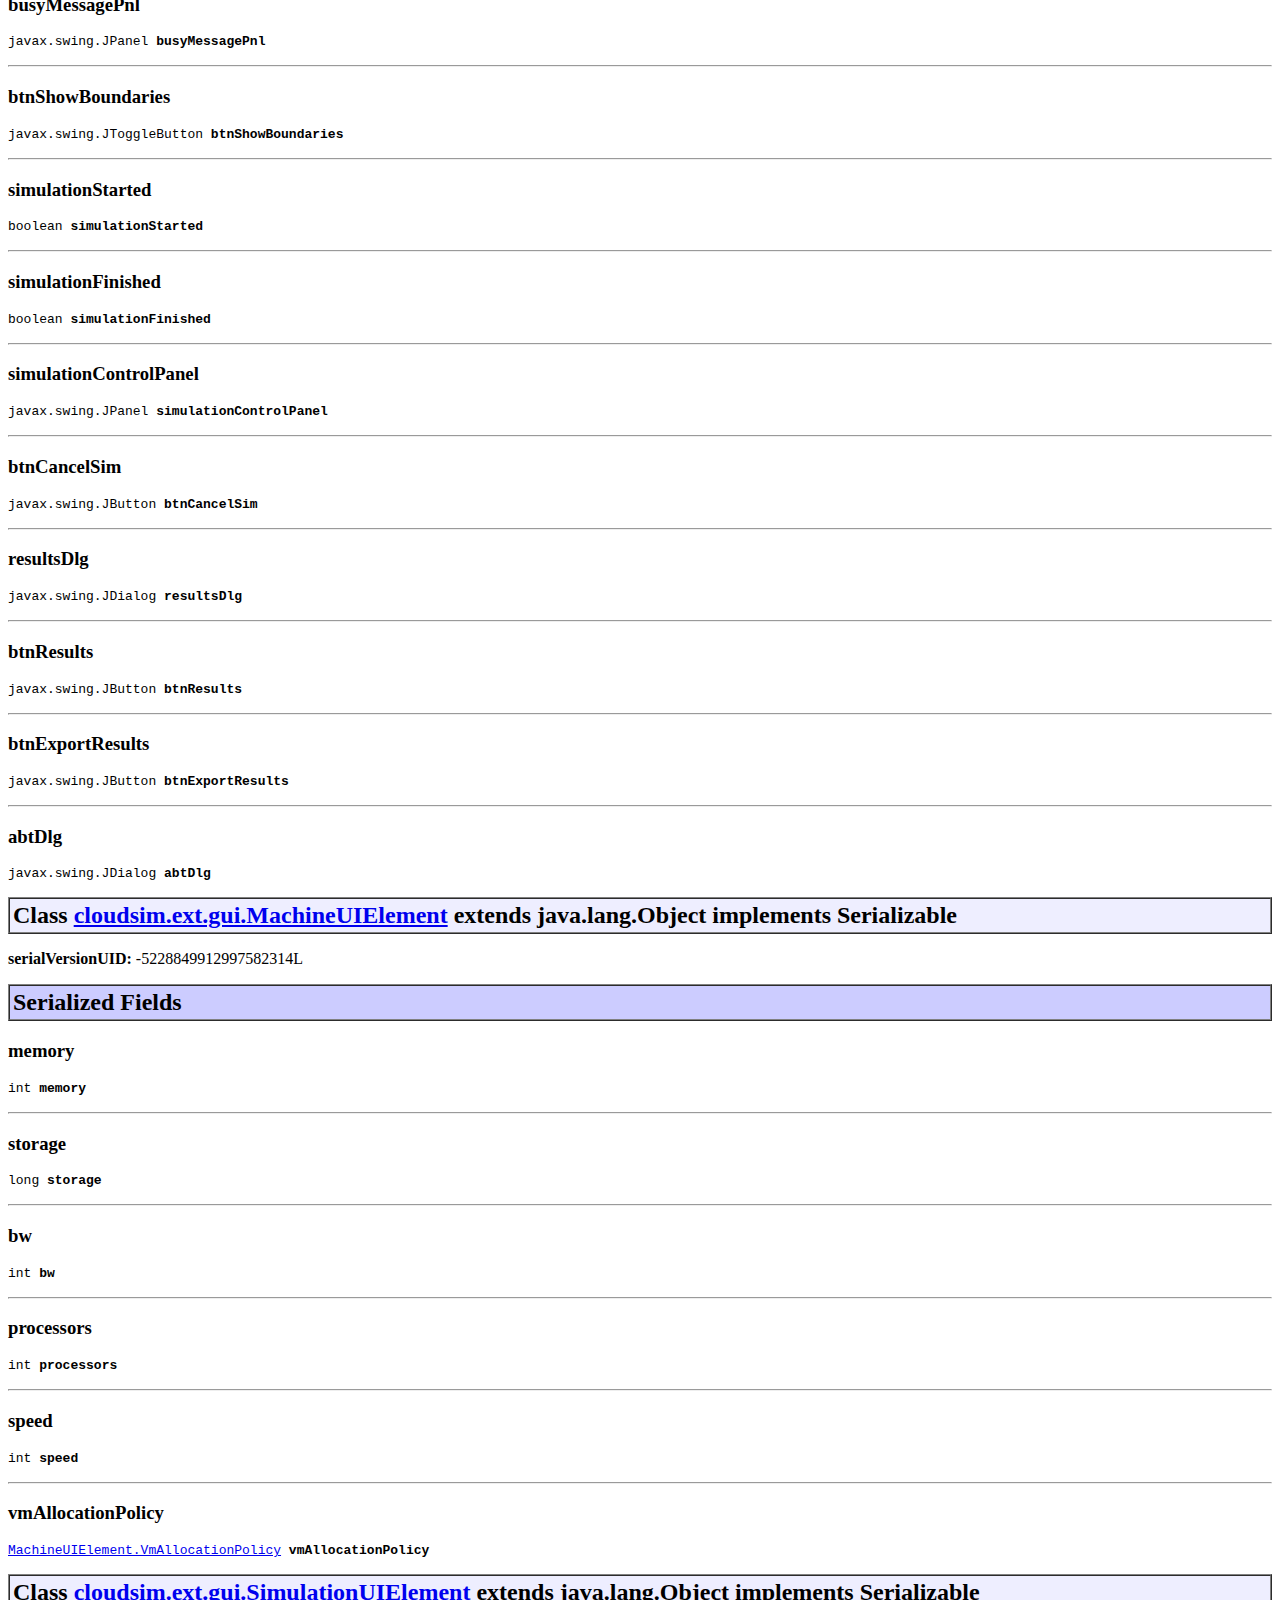
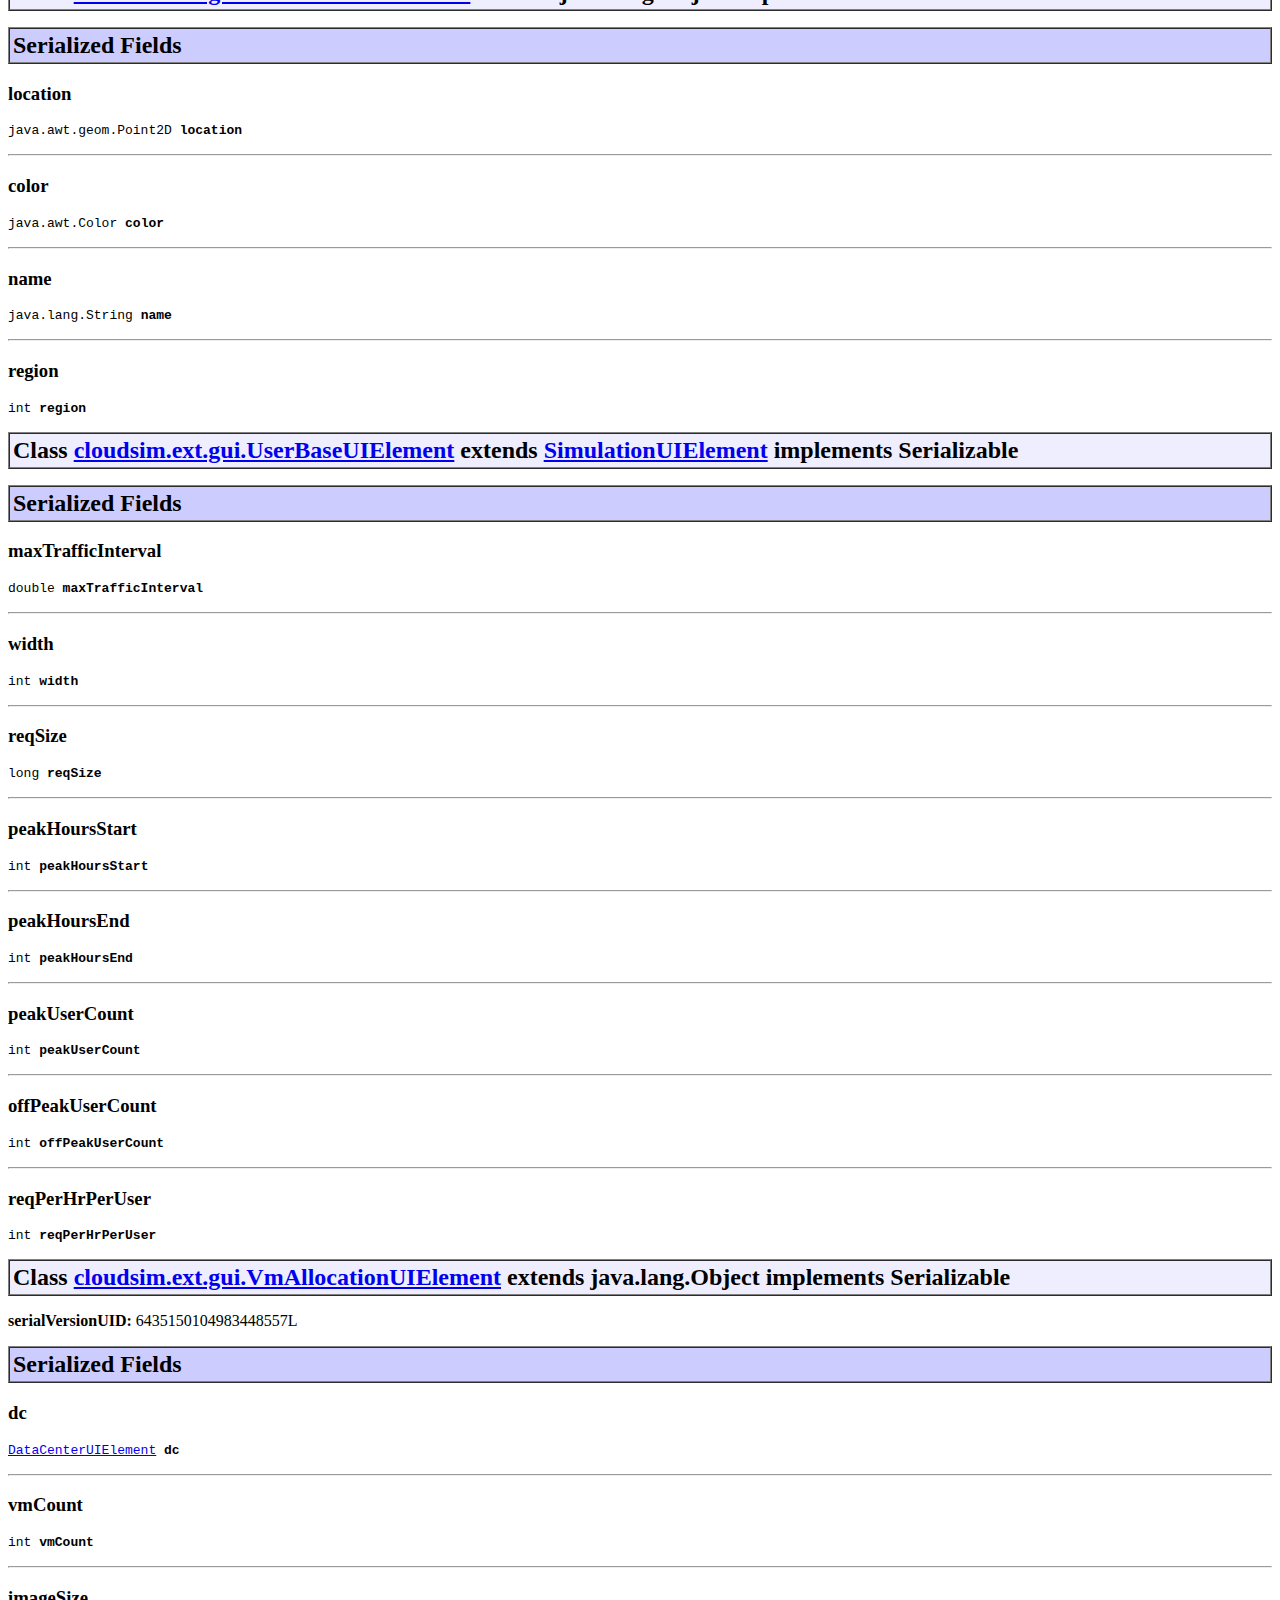
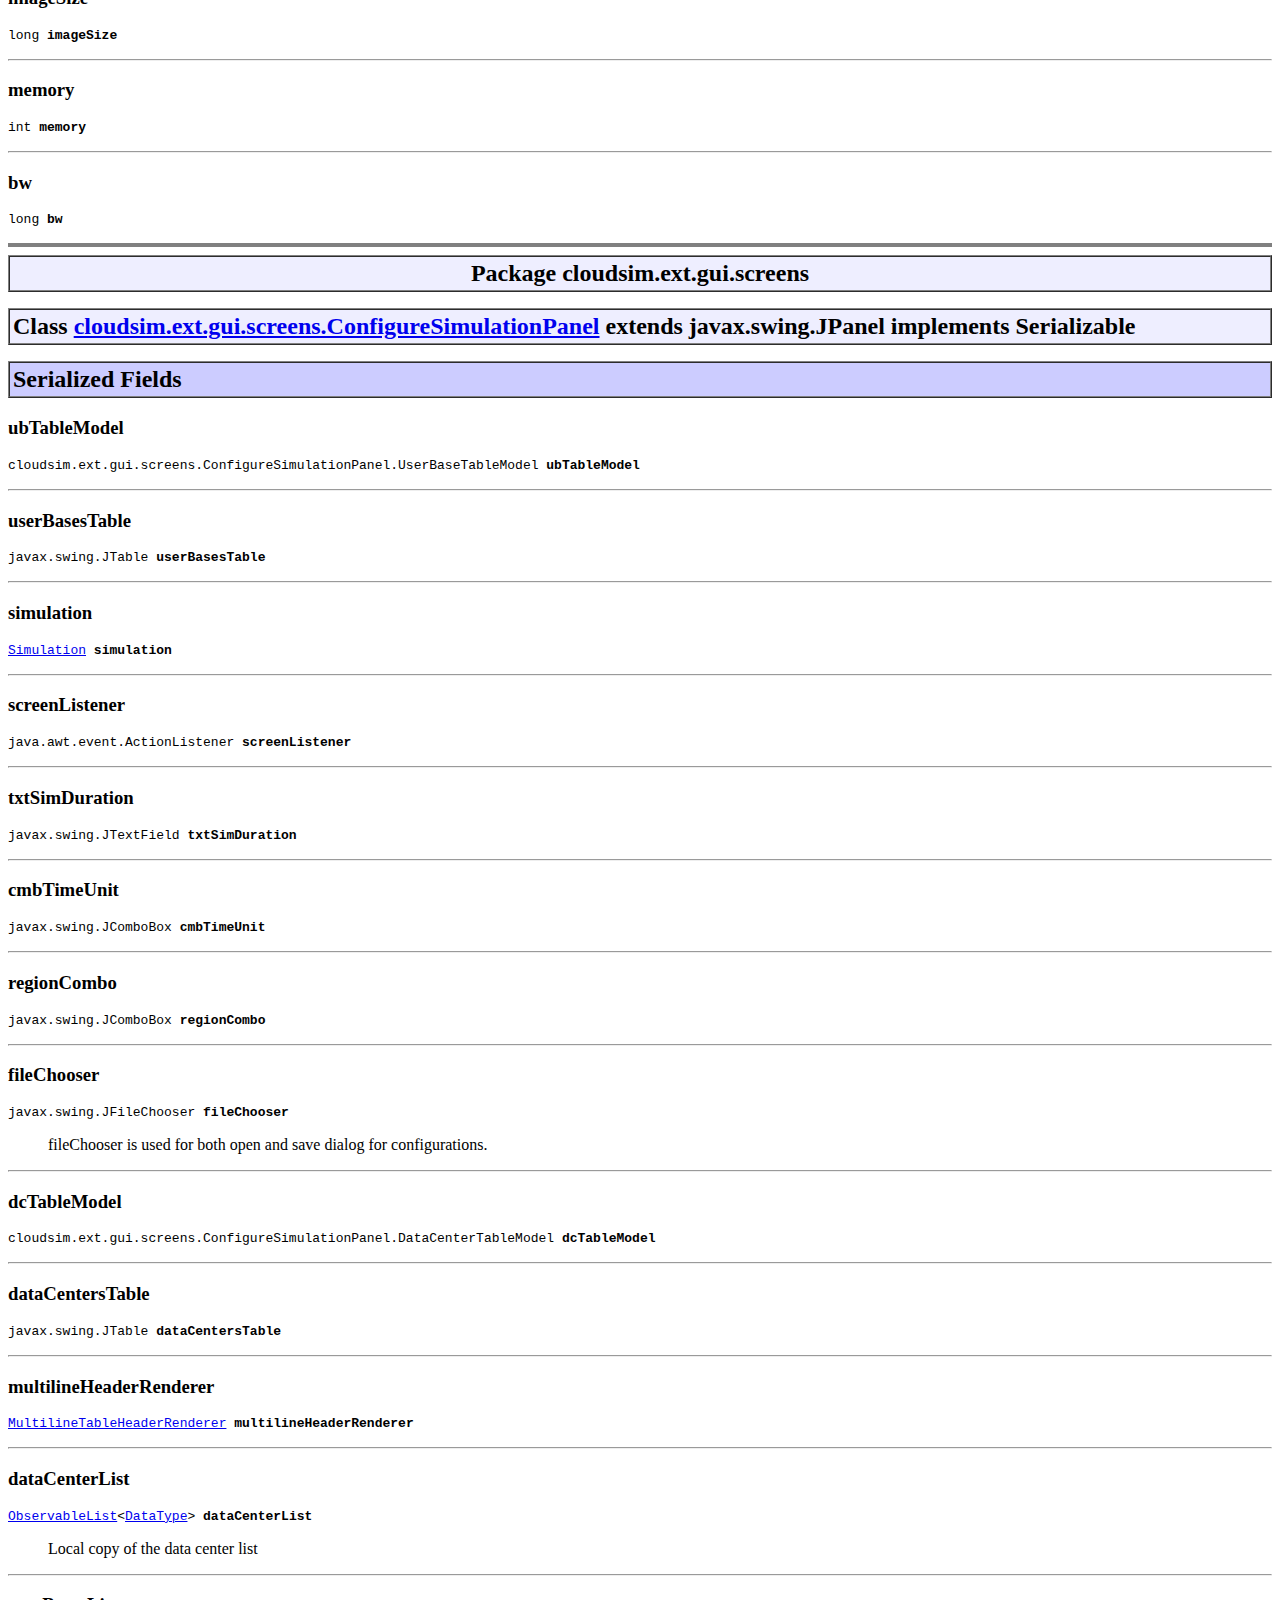
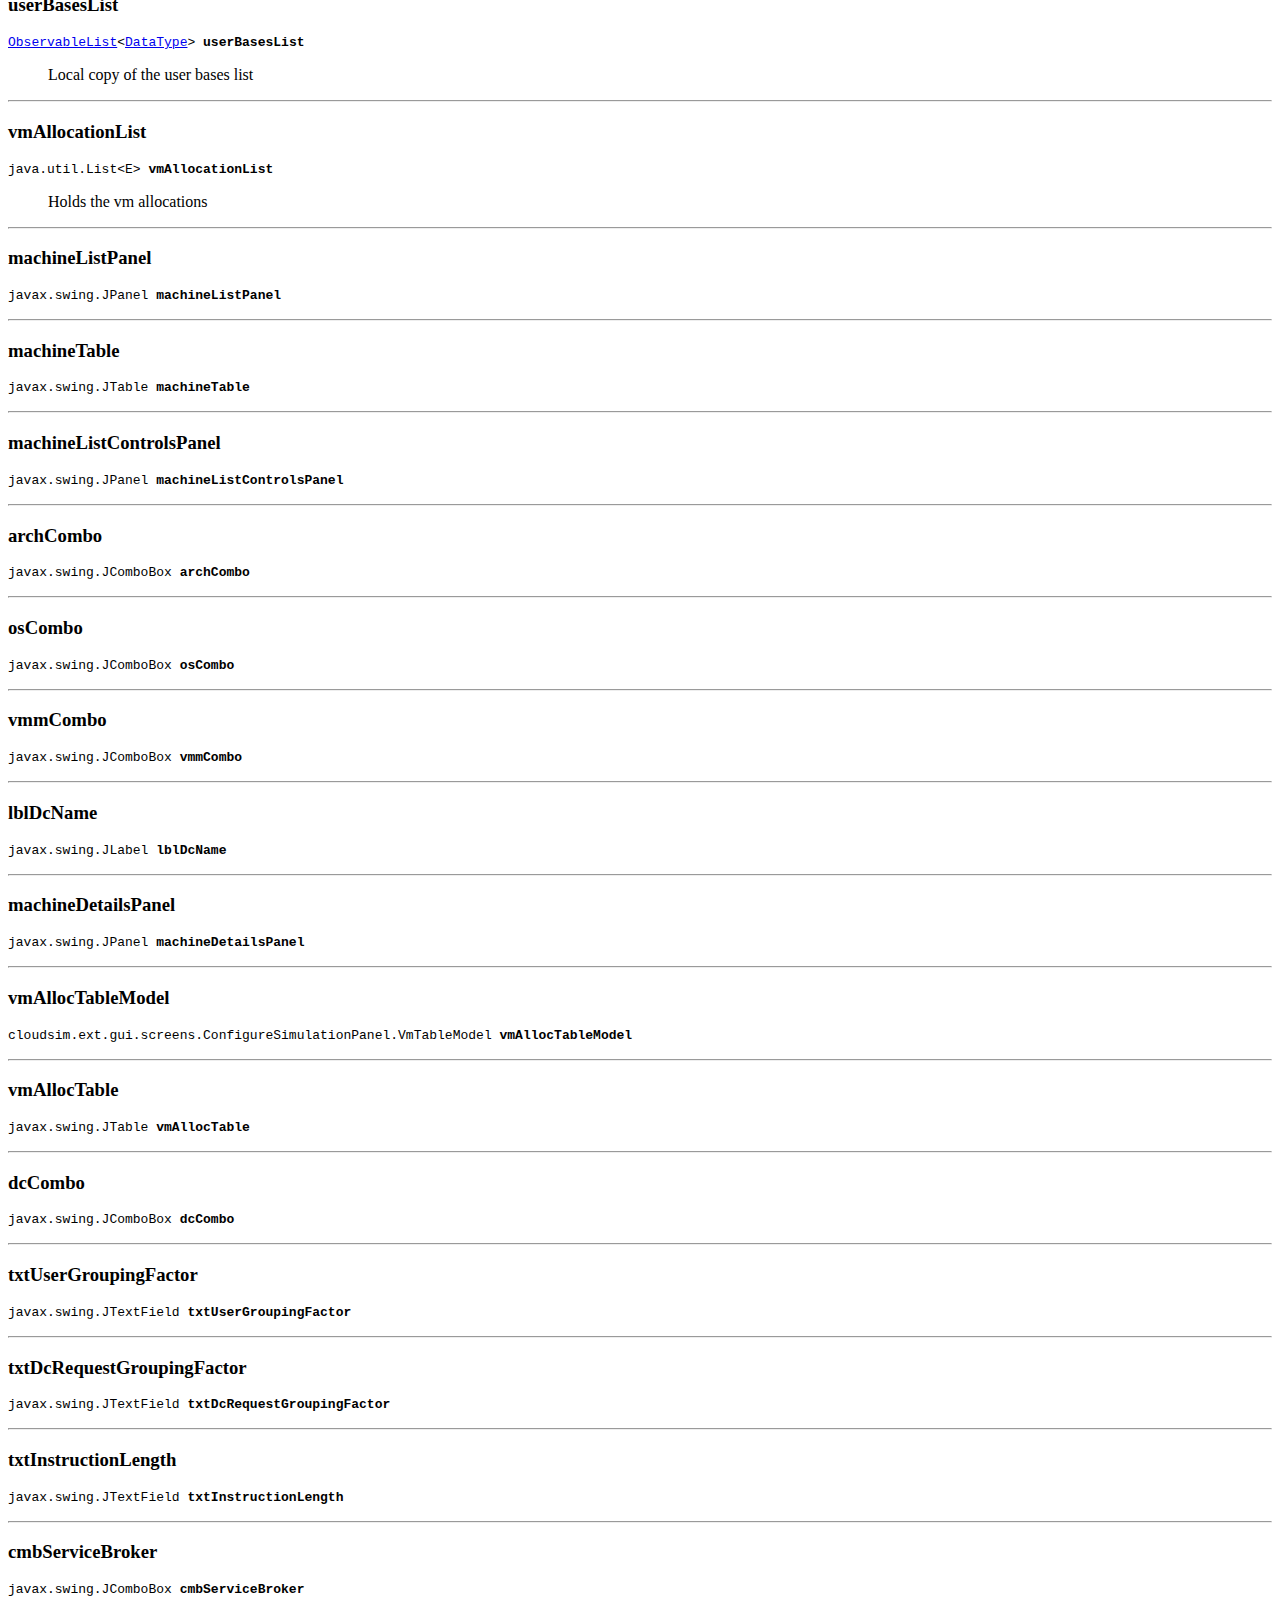
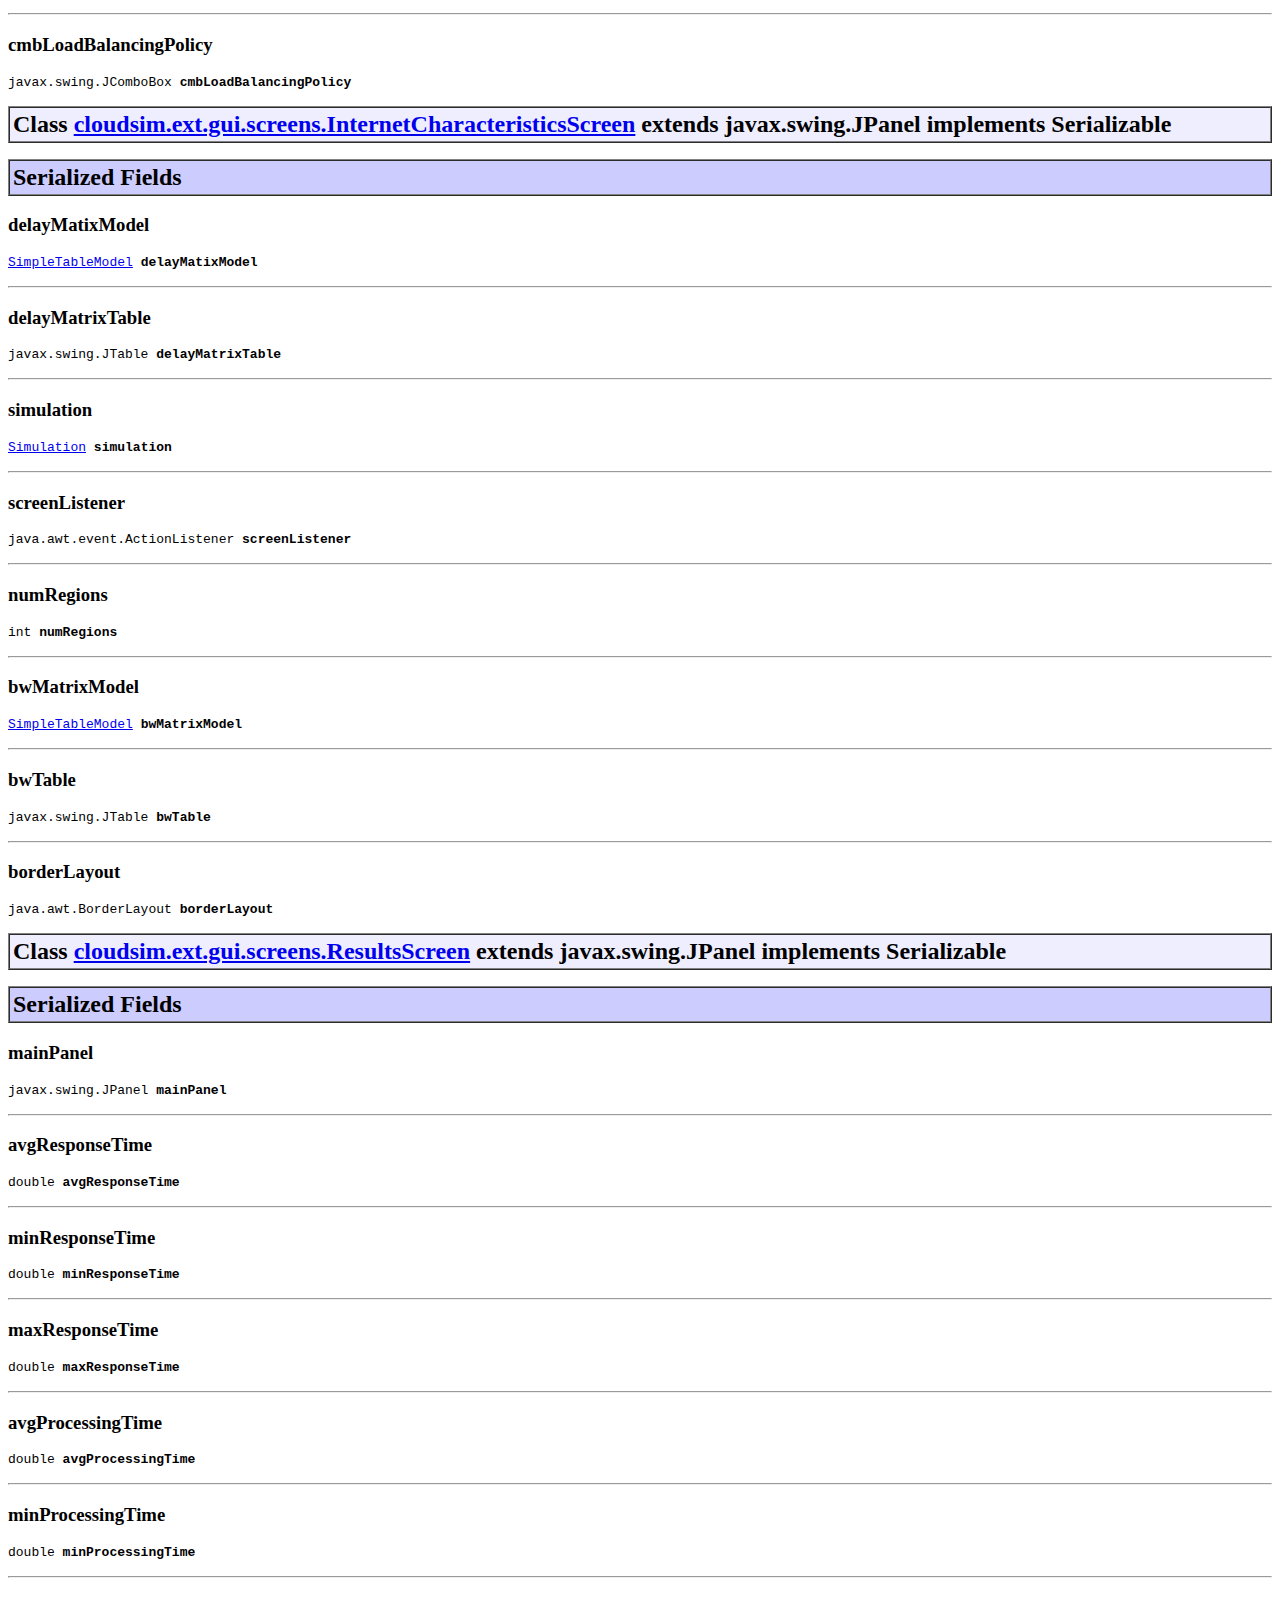
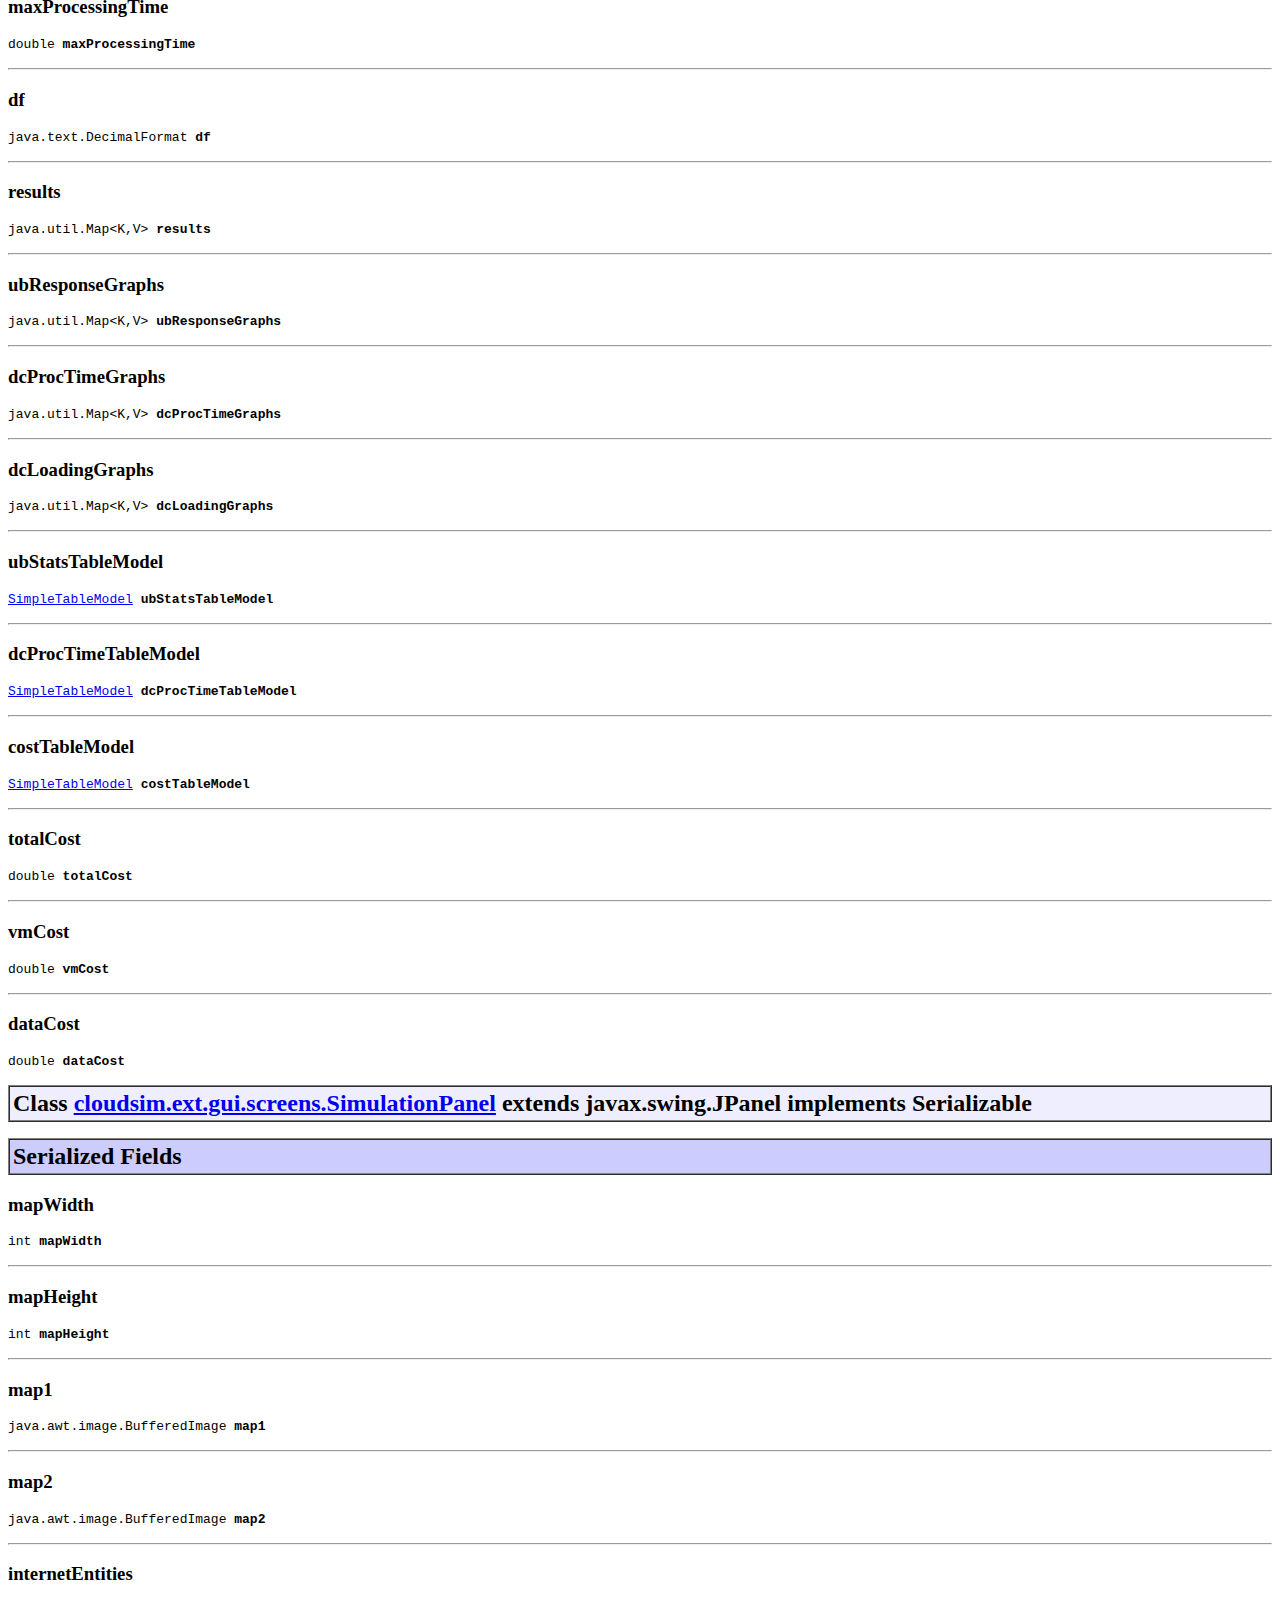
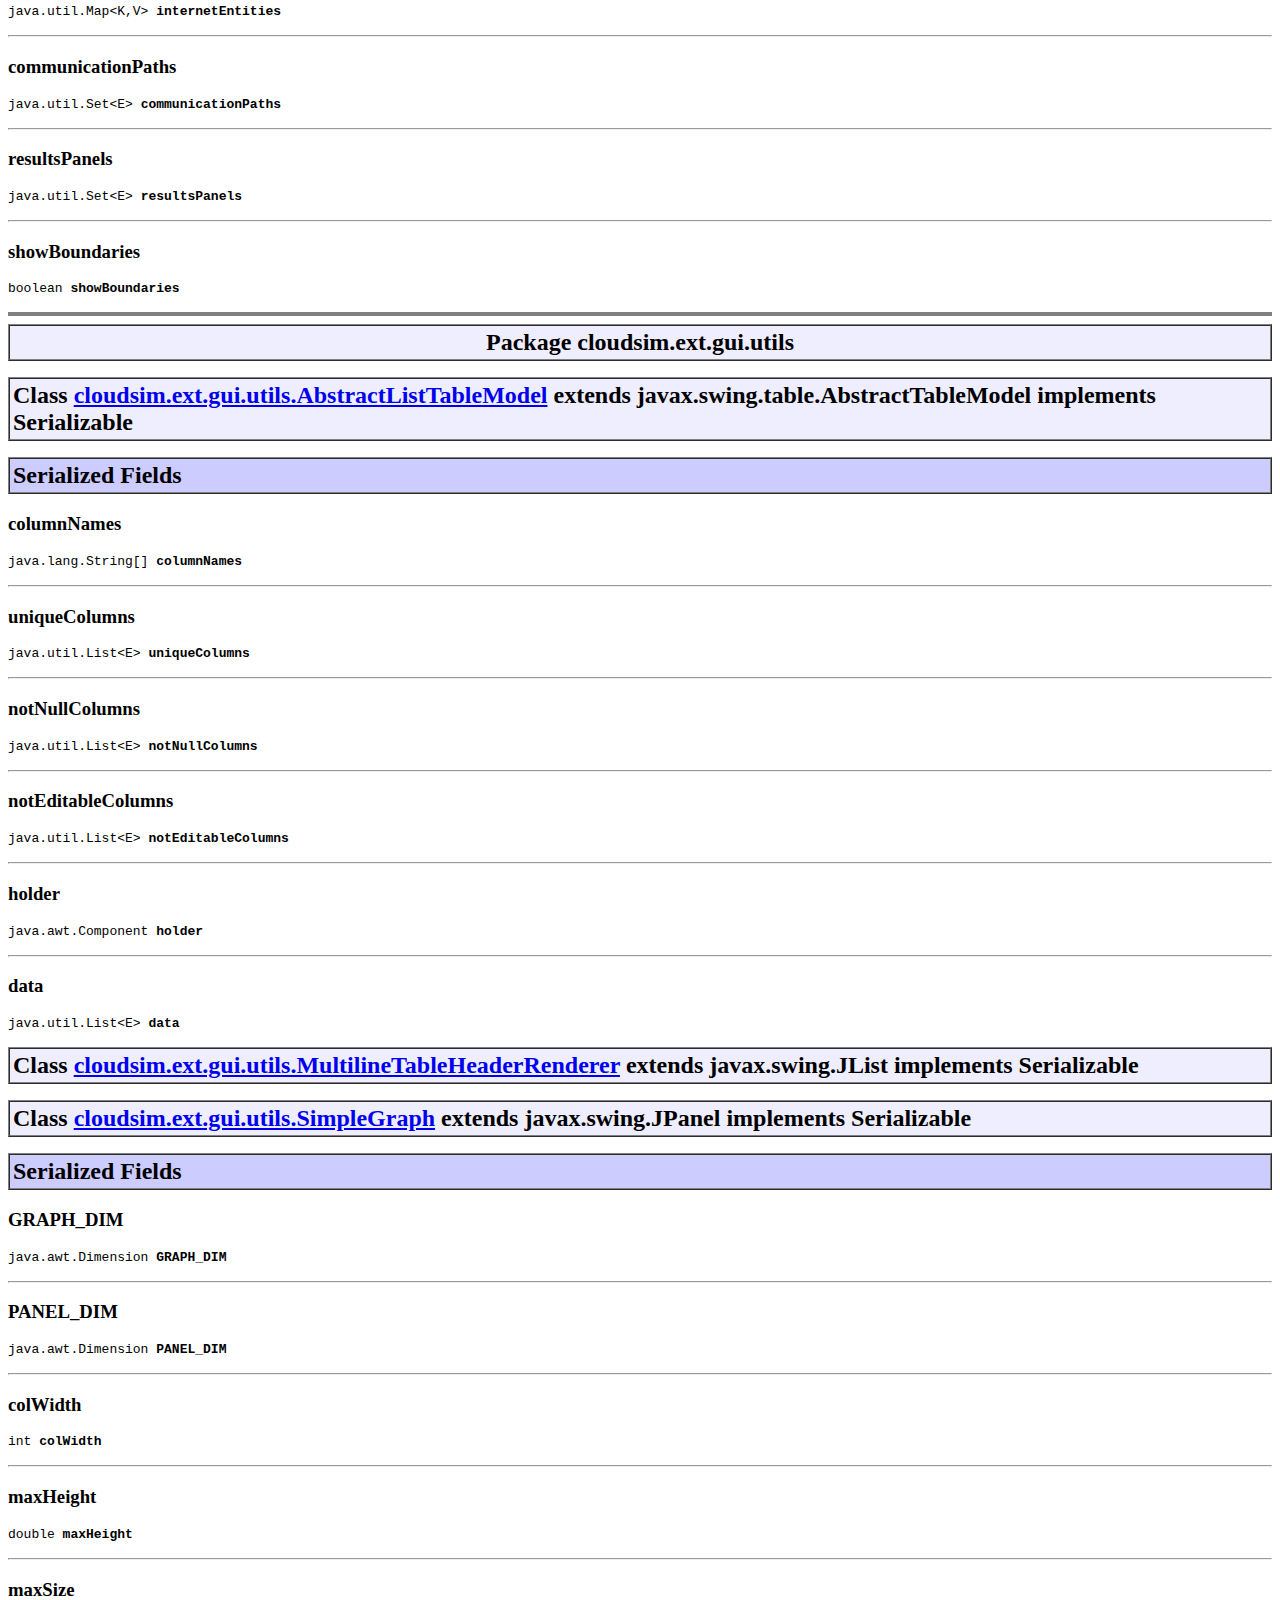
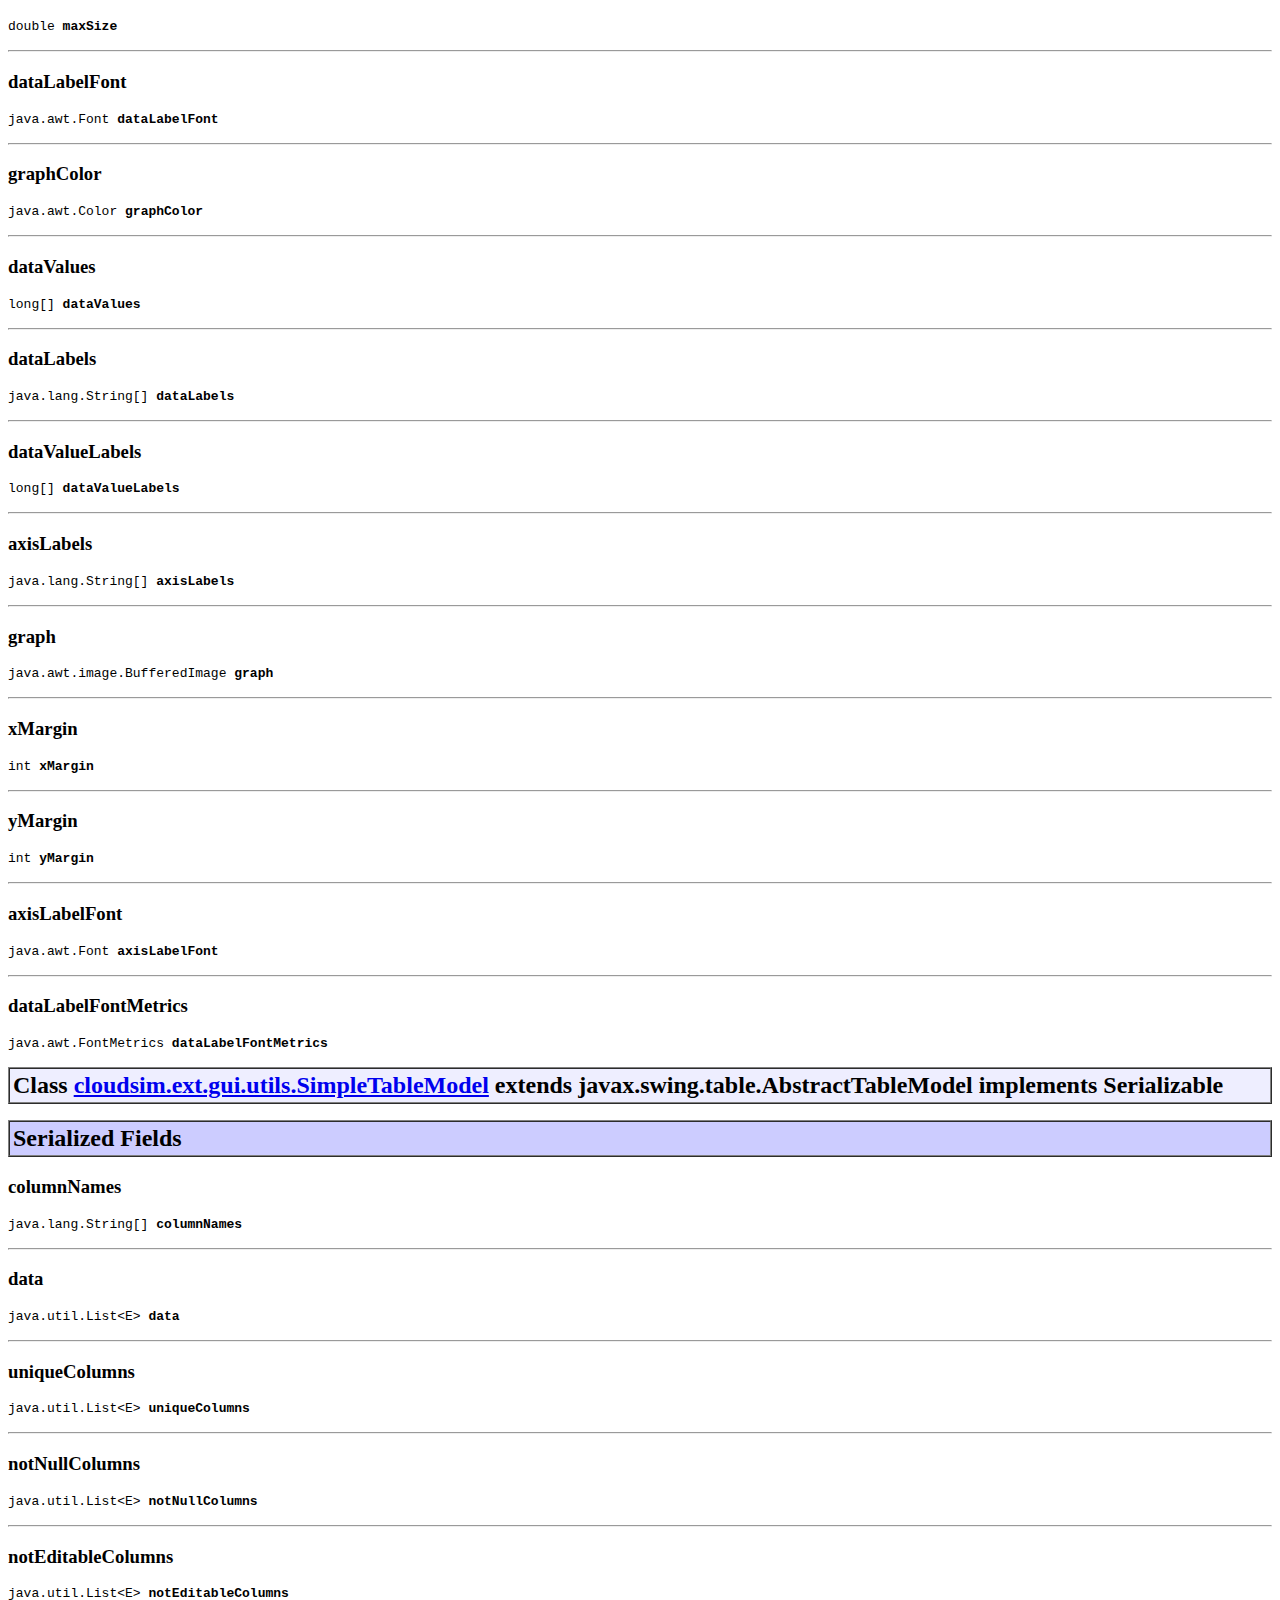
<file: lab4/CC_LAB_4/CloudAnalyst/javadoc/serialized-form.html>
<!DOCTYPE HTML PUBLIC "-//W3C//DTD HTML 4.01 Transitional//EN" "http://www.w3.org/TR/html4/loose.dtd">
<!--NewPage-->
<HTML>
<HEAD>
<!-- Generated by javadoc (build 1.6.0_07) on Tue Jun 23 14:16:55 EST 2009 -->
<TITLE>
Serialized Form
</TITLE>

<META NAME="date" CONTENT="2009-06-23">

<LINK REL ="stylesheet" TYPE="text/css" HREF="stylesheet.css" TITLE="Style">

<SCRIPT type="text/javascript">
function windowTitle()
{
    if (location.href.indexOf('is-external=true') == -1) {
        parent.document.title="Serialized Form";
    }
}
</SCRIPT>
<NOSCRIPT>
</NOSCRIPT>

</HEAD>

<BODY BGCOLOR="white" onload="windowTitle();">
<HR>


<!-- ========= START OF TOP NAVBAR ======= -->
<A NAME="navbar_top"><!-- --></A>
<A HREF="#skip-navbar_top" title="Skip navigation links"></A>
<TABLE BORDER="0" WIDTH="100%" CELLPADDING="1" CELLSPACING="0" SUMMARY="">
<TR>
<TD COLSPAN=2 BGCOLOR="#EEEEFF" CLASS="NavBarCell1">
<A NAME="navbar_top_firstrow"><!-- --></A>
<TABLE BORDER="0" CELLPADDING="0" CELLSPACING="3" SUMMARY="">
  <TR ALIGN="center" VALIGN="top">
  <TD BGCOLOR="#EEEEFF" CLASS="NavBarCell1">    <A HREF="overview-summary.html"><FONT CLASS="NavBarFont1"><B>Overview</B></FONT></A>&nbsp;</TD>
  <TD BGCOLOR="#EEEEFF" CLASS="NavBarCell1">    <FONT CLASS="NavBarFont1">Package</FONT>&nbsp;</TD>
  <TD BGCOLOR="#EEEEFF" CLASS="NavBarCell1">    <FONT CLASS="NavBarFont1">Class</FONT>&nbsp;</TD>
  <TD BGCOLOR="#EEEEFF" CLASS="NavBarCell1">    <FONT CLASS="NavBarFont1">Use</FONT>&nbsp;</TD>
  <TD BGCOLOR="#EEEEFF" CLASS="NavBarCell1">    <A HREF="overview-tree.html"><FONT CLASS="NavBarFont1"><B>Tree</B></FONT></A>&nbsp;</TD>
  <TD BGCOLOR="#EEEEFF" CLASS="NavBarCell1">    <A HREF="deprecated-list.html"><FONT CLASS="NavBarFont1"><B>Deprecated</B></FONT></A>&nbsp;</TD>
  <TD BGCOLOR="#EEEEFF" CLASS="NavBarCell1">    <A HREF="index-files/index-1.html"><FONT CLASS="NavBarFont1"><B>Index</B></FONT></A>&nbsp;</TD>
  <TD BGCOLOR="#EEEEFF" CLASS="NavBarCell1">    <A HREF="help-doc.html"><FONT CLASS="NavBarFont1"><B>Help</B></FONT></A>&nbsp;</TD>
  </TR>
</TABLE>
</TD>
<TD ALIGN="right" VALIGN="top" ROWSPAN=3><EM>
</EM>
</TD>
</TR>

<TR>
<TD BGCOLOR="white" CLASS="NavBarCell2"><FONT SIZE="-2">
&nbsp;PREV&nbsp;
&nbsp;NEXT</FONT></TD>
<TD BGCOLOR="white" CLASS="NavBarCell2"><FONT SIZE="-2">
  <A HREF="index.html?serialized-form.html" target="_top"><B>FRAMES</B></A>  &nbsp;
&nbsp;<A HREF="serialized-form.html" target="_top"><B>NO FRAMES</B></A>  &nbsp;
&nbsp;<SCRIPT type="text/javascript">
  <!--
  if(window==top) {
    document.writeln('<A HREF="allclasses-noframe.html"><B>All Classes</B></A>');
  }
  //-->
</SCRIPT>
<NOSCRIPT>
  <A HREF="allclasses-noframe.html"><B>All Classes</B></A>
</NOSCRIPT>


</FONT></TD>
</TR>
</TABLE>
<A NAME="skip-navbar_top"></A>
<!-- ========= END OF TOP NAVBAR ========= -->

<HR>
<CENTER>
<H1>
Serialized Form</H1>
</CENTER>
<HR SIZE="4" NOSHADE>

<TABLE BORDER="1" WIDTH="100%" CELLPADDING="3" CELLSPACING="0" SUMMARY="">
<TR BGCOLOR="#CCCCFF" CLASS="TableSubHeadingColor">
<TH ALIGN="center"><FONT SIZE="+2">
<B>Package</B> <B>cloudsim.ext.datacenter</B></FONT></TH>
</TR>
</TABLE>

<P>
<A NAME="cloudsim.ext.datacenter.ActiveVmLoadBalancer"><!-- --></A>
<TABLE BORDER="1" WIDTH="100%" CELLPADDING="3" CELLSPACING="0" SUMMARY="">
<TR BGCOLOR="#CCCCFF" CLASS="TableSubHeadingColor">
<TH ALIGN="left" COLSPAN="2"><FONT SIZE="+2">
<B>Class <A HREF="cloudsim/ext/datacenter/ActiveVmLoadBalancer.html" title="class in cloudsim.ext.datacenter">cloudsim.ext.datacenter.ActiveVmLoadBalancer</A> extends <A HREF="cloudsim/ext/datacenter/VmLoadBalancer.html" title="class in cloudsim.ext.datacenter">VmLoadBalancer</A> implements Serializable</B></FONT></TH>
</TR>
</TABLE>

<P>
<A NAME="serializedForm"><!-- --></A>
<TABLE BORDER="1" WIDTH="100%" CELLPADDING="3" CELLSPACING="0" SUMMARY="">
<TR BGCOLOR="#CCCCFF" CLASS="TableHeadingColor">
<TH ALIGN="left" COLSPAN="1"><FONT SIZE="+2">
<B>Serialized Fields</B></FONT></TH>
</TR>
</TABLE>

<H3>
currentAllocationCounts</H3>
<PRE>
java.util.Map&lt;K,V&gt; <B>currentAllocationCounts</B></PRE>
<DL>
<DD>Holds the count current active allcoations on each VM
<P>
<DL>
</DL>
</DL>
<HR>
<H3>
vmStatesList</H3>
<PRE>
java.util.Map&lt;K,V&gt; <B>vmStatesList</B></PRE>
<DL>
<DL>
</DL>
</DL>

<P>
<A NAME="cloudsim.ext.datacenter.ThrottledVmLoadBalancer"><!-- --></A>
<TABLE BORDER="1" WIDTH="100%" CELLPADDING="3" CELLSPACING="0" SUMMARY="">
<TR BGCOLOR="#CCCCFF" CLASS="TableSubHeadingColor">
<TH ALIGN="left" COLSPAN="2"><FONT SIZE="+2">
<B>Class <A HREF="cloudsim/ext/datacenter/ThrottledVmLoadBalancer.html" title="class in cloudsim.ext.datacenter">cloudsim.ext.datacenter.ThrottledVmLoadBalancer</A> extends <A HREF="cloudsim/ext/datacenter/VmLoadBalancer.html" title="class in cloudsim.ext.datacenter">VmLoadBalancer</A> implements Serializable</B></FONT></TH>
</TR>
</TABLE>

<P>
<A NAME="serializedForm"><!-- --></A>
<TABLE BORDER="1" WIDTH="100%" CELLPADDING="3" CELLSPACING="0" SUMMARY="">
<TR BGCOLOR="#CCCCFF" CLASS="TableHeadingColor">
<TH ALIGN="left" COLSPAN="1"><FONT SIZE="+2">
<B>Serialized Fields</B></FONT></TH>
</TR>
</TABLE>

<H3>
vmStatesList</H3>
<PRE>
java.util.Map&lt;K,V&gt; <B>vmStatesList</B></PRE>
<DL>
<DL>
</DL>
</DL>
<HR SIZE="4" NOSHADE>

<TABLE BORDER="1" WIDTH="100%" CELLPADDING="3" CELLSPACING="0" SUMMARY="">
<TR BGCOLOR="#CCCCFF" CLASS="TableSubHeadingColor">
<TH ALIGN="center"><FONT SIZE="+2">
<B>Package</B> <B>cloudsim.ext.event</B></FONT></TH>
</TR>
</TABLE>

<P>
<A NAME="cloudsim.ext.event.CloudSimEvent"><!-- --></A>
<TABLE BORDER="1" WIDTH="100%" CELLPADDING="3" CELLSPACING="0" SUMMARY="">
<TR BGCOLOR="#CCCCFF" CLASS="TableSubHeadingColor">
<TH ALIGN="left" COLSPAN="2"><FONT SIZE="+2">
<B>Class <A HREF="cloudsim/ext/event/CloudSimEvent.html" title="class in cloudsim.ext.event">cloudsim.ext.event.CloudSimEvent</A> extends java.lang.Object implements Serializable</B></FONT></TH>
</TR>
</TABLE>

<P>
<B>serialVersionUID:&nbsp;</B>1710001127028361171L

<P>
<A NAME="serializedForm"><!-- --></A>
<TABLE BORDER="1" WIDTH="100%" CELLPADDING="3" CELLSPACING="0" SUMMARY="">
<TR BGCOLOR="#CCCCFF" CLASS="TableHeadingColor">
<TH ALIGN="left" COLSPAN="1"><FONT SIZE="+2">
<B>Serialized Fields</B></FONT></TH>
</TR>
</TABLE>

<H3>
id</H3>
<PRE>
int <B>id</B></PRE>
<DL>
<DL>
</DL>
</DL>
<HR>
<H3>
parameters</H3>
<PRE>
java.util.Map&lt;K,V&gt; <B>parameters</B></PRE>
<DL>
<DL>
</DL>
</DL>
<HR SIZE="4" NOSHADE>

<TABLE BORDER="1" WIDTH="100%" CELLPADDING="3" CELLSPACING="0" SUMMARY="">
<TR BGCOLOR="#CCCCFF" CLASS="TableSubHeadingColor">
<TH ALIGN="center"><FONT SIZE="+2">
<B>Package</B> <B>cloudsim.ext.gui</B></FONT></TH>
</TR>
</TABLE>

<P>
<A NAME="cloudsim.ext.gui.DataCenterUIElement"><!-- --></A>
<TABLE BORDER="1" WIDTH="100%" CELLPADDING="3" CELLSPACING="0" SUMMARY="">
<TR BGCOLOR="#CCCCFF" CLASS="TableSubHeadingColor">
<TH ALIGN="left" COLSPAN="2"><FONT SIZE="+2">
<B>Class <A HREF="cloudsim/ext/gui/DataCenterUIElement.html" title="class in cloudsim.ext.gui">cloudsim.ext.gui.DataCenterUIElement</A> extends <A HREF="cloudsim/ext/gui/SimulationUIElement.html" title="class in cloudsim.ext.gui">SimulationUIElement</A> implements Serializable</B></FONT></TH>
</TR>
</TABLE>

<P>
<B>serialVersionUID:&nbsp;</B>-8423189065764085670L

<P>
<A NAME="serializedForm"><!-- --></A>
<TABLE BORDER="1" WIDTH="100%" CELLPADDING="3" CELLSPACING="0" SUMMARY="">
<TR BGCOLOR="#CCCCFF" CLASS="TableHeadingColor">
<TH ALIGN="left" COLSPAN="1"><FONT SIZE="+2">
<B>Serialized Fields</B></FONT></TH>
</TR>
</TABLE>

<H3>
architecture</H3>
<PRE>
java.lang.String <B>architecture</B></PRE>
<DL>
<DL>
</DL>
</DL>
<HR>
<H3>
os</H3>
<PRE>
java.lang.String <B>os</B></PRE>
<DL>
<DL>
</DL>
</DL>
<HR>
<H3>
vmm</H3>
<PRE>
java.lang.String <B>vmm</B></PRE>
<DL>
<DL>
</DL>
</DL>
<HR>
<H3>
width</H3>
<PRE>
int <B>width</B></PRE>
<DL>
<DL>
</DL>
</DL>
<HR>
<H3>
costPerProcessor</H3>
<PRE>
double <B>costPerProcessor</B></PRE>
<DL>
<DL>
</DL>
</DL>
<HR>
<H3>
costPerMem</H3>
<PRE>
double <B>costPerMem</B></PRE>
<DL>
<DL>
</DL>
</DL>
<HR>
<H3>
costPerStorage</H3>
<PRE>
double <B>costPerStorage</B></PRE>
<DL>
<DL>
</DL>
</DL>
<HR>
<H3>
costPerBw</H3>
<PRE>
double <B>costPerBw</B></PRE>
<DL>
<DL>
</DL>
</DL>
<HR>
<H3>
machineList</H3>
<PRE>
java.util.List&lt;E&gt; <B>machineList</B></PRE>
<DL>
<DL>
</DL>
</DL>
<HR>
<H3>
vmAllocation</H3>
<PRE>
<A HREF="cloudsim/ext/gui/VmAllocationUIElement.html" title="class in cloudsim.ext.gui">VmAllocationUIElement</A> <B>vmAllocation</B></PRE>
<DL>
<DL>
</DL>
</DL>

<P>
<A NAME="cloudsim.ext.gui.GuiMain"><!-- --></A>
<TABLE BORDER="1" WIDTH="100%" CELLPADDING="3" CELLSPACING="0" SUMMARY="">
<TR BGCOLOR="#CCCCFF" CLASS="TableSubHeadingColor">
<TH ALIGN="left" COLSPAN="2"><FONT SIZE="+2">
<B>Class <A HREF="cloudsim/ext/gui/GuiMain.html" title="class in cloudsim.ext.gui">cloudsim.ext.gui.GuiMain</A> extends javax.swing.JFrame implements Serializable</B></FONT></TH>
</TR>
</TABLE>

<P>
<A NAME="serializedForm"><!-- --></A>
<TABLE BORDER="1" WIDTH="100%" CELLPADDING="3" CELLSPACING="0" SUMMARY="">
<TR BGCOLOR="#CCCCFF" CLASS="TableHeadingColor">
<TH ALIGN="left" COLSPAN="1"><FONT SIZE="+2">
<B>Serialized Fields</B></FONT></TH>
</TR>
</TABLE>

<H3>
screenController</H3>
<PRE>
java.awt.CardLayout <B>screenController</B></PRE>
<DL>
<DL>
</DL>
</DL>
<HR>
<H3>
mainPanel</H3>
<PRE>
javax.swing.JPanel <B>mainPanel</B></PRE>
<DL>
<DL>
</DL>
</DL>
<HR>
<H3>
configScreen</H3>
<PRE>
<A HREF="cloudsim/ext/gui/screens/ConfigureSimulationPanel.html" title="class in cloudsim.ext.gui.screens">ConfigureSimulationPanel</A> <B>configScreen</B></PRE>
<DL>
<DL>
</DL>
</DL>
<HR>
<H3>
simulationPanel</H3>
<PRE>
<A HREF="cloudsim/ext/gui/screens/SimulationPanel.html" title="class in cloudsim.ext.gui.screens">SimulationPanel</A> <B>simulationPanel</B></PRE>
<DL>
<DL>
</DL>
</DL>
<HR>
<H3>
internetBehaviourScreen</H3>
<PRE>
javax.swing.JPanel <B>internetBehaviourScreen</B></PRE>
<DL>
<DL>
</DL>
</DL>
<HR>
<H3>
resultsScreen</H3>
<PRE>
<A HREF="cloudsim/ext/gui/screens/ResultsScreen.html" title="class in cloudsim.ext.gui.screens">ResultsScreen</A> <B>resultsScreen</B></PRE>
<DL>
<DL>
</DL>
</DL>
<HR>
<H3>
simulation</H3>
<PRE>
<A HREF="cloudsim/ext/Simulation.html" title="class in cloudsim.ext">Simulation</A> <B>simulation</B></PRE>
<DL>
<DL>
</DL>
</DL>
<HR>
<H3>
menuButtons</H3>
<PRE>
java.util.Map&lt;K,V&gt; <B>menuButtons</B></PRE>
<DL>
<DL>
</DL>
</DL>
<HR>
<H3>
progressBar</H3>
<PRE>
javax.swing.JProgressBar <B>progressBar</B></PRE>
<DL>
<DL>
</DL>
</DL>
<HR>
<H3>
messagePanel</H3>
<PRE>
javax.swing.JPanel <B>messagePanel</B></PRE>
<DL>
<DL>
</DL>
</DL>
<HR>
<H3>
busyMessagePnl</H3>
<PRE>
javax.swing.JPanel <B>busyMessagePnl</B></PRE>
<DL>
<DL>
</DL>
</DL>
<HR>
<H3>
btnShowBoundaries</H3>
<PRE>
javax.swing.JToggleButton <B>btnShowBoundaries</B></PRE>
<DL>
<DL>
</DL>
</DL>
<HR>
<H3>
simulationStarted</H3>
<PRE>
boolean <B>simulationStarted</B></PRE>
<DL>
<DL>
</DL>
</DL>
<HR>
<H3>
simulationFinished</H3>
<PRE>
boolean <B>simulationFinished</B></PRE>
<DL>
<DL>
</DL>
</DL>
<HR>
<H3>
simulationControlPanel</H3>
<PRE>
javax.swing.JPanel <B>simulationControlPanel</B></PRE>
<DL>
<DL>
</DL>
</DL>
<HR>
<H3>
btnCancelSim</H3>
<PRE>
javax.swing.JButton <B>btnCancelSim</B></PRE>
<DL>
<DL>
</DL>
</DL>
<HR>
<H3>
resultsDlg</H3>
<PRE>
javax.swing.JDialog <B>resultsDlg</B></PRE>
<DL>
<DL>
</DL>
</DL>
<HR>
<H3>
btnResults</H3>
<PRE>
javax.swing.JButton <B>btnResults</B></PRE>
<DL>
<DL>
</DL>
</DL>
<HR>
<H3>
btnExportResults</H3>
<PRE>
javax.swing.JButton <B>btnExportResults</B></PRE>
<DL>
<DL>
</DL>
</DL>
<HR>
<H3>
abtDlg</H3>
<PRE>
javax.swing.JDialog <B>abtDlg</B></PRE>
<DL>
<DL>
</DL>
</DL>

<P>
<A NAME="cloudsim.ext.gui.MachineUIElement"><!-- --></A>
<TABLE BORDER="1" WIDTH="100%" CELLPADDING="3" CELLSPACING="0" SUMMARY="">
<TR BGCOLOR="#CCCCFF" CLASS="TableSubHeadingColor">
<TH ALIGN="left" COLSPAN="2"><FONT SIZE="+2">
<B>Class <A HREF="cloudsim/ext/gui/MachineUIElement.html" title="class in cloudsim.ext.gui">cloudsim.ext.gui.MachineUIElement</A> extends java.lang.Object implements Serializable</B></FONT></TH>
</TR>
</TABLE>

<P>
<B>serialVersionUID:&nbsp;</B>-5228849912997582314L

<P>
<A NAME="serializedForm"><!-- --></A>
<TABLE BORDER="1" WIDTH="100%" CELLPADDING="3" CELLSPACING="0" SUMMARY="">
<TR BGCOLOR="#CCCCFF" CLASS="TableHeadingColor">
<TH ALIGN="left" COLSPAN="1"><FONT SIZE="+2">
<B>Serialized Fields</B></FONT></TH>
</TR>
</TABLE>

<H3>
memory</H3>
<PRE>
int <B>memory</B></PRE>
<DL>
<DL>
</DL>
</DL>
<HR>
<H3>
storage</H3>
<PRE>
long <B>storage</B></PRE>
<DL>
<DL>
</DL>
</DL>
<HR>
<H3>
bw</H3>
<PRE>
int <B>bw</B></PRE>
<DL>
<DL>
</DL>
</DL>
<HR>
<H3>
processors</H3>
<PRE>
int <B>processors</B></PRE>
<DL>
<DL>
</DL>
</DL>
<HR>
<H3>
speed</H3>
<PRE>
int <B>speed</B></PRE>
<DL>
<DL>
</DL>
</DL>
<HR>
<H3>
vmAllocationPolicy</H3>
<PRE>
<A HREF="cloudsim/ext/gui/MachineUIElement.VmAllocationPolicy.html" title="enum in cloudsim.ext.gui">MachineUIElement.VmAllocationPolicy</A> <B>vmAllocationPolicy</B></PRE>
<DL>
<DL>
</DL>
</DL>

<P>
<A NAME="cloudsim.ext.gui.SimulationUIElement"><!-- --></A>
<TABLE BORDER="1" WIDTH="100%" CELLPADDING="3" CELLSPACING="0" SUMMARY="">
<TR BGCOLOR="#CCCCFF" CLASS="TableSubHeadingColor">
<TH ALIGN="left" COLSPAN="2"><FONT SIZE="+2">
<B>Class <A HREF="cloudsim/ext/gui/SimulationUIElement.html" title="class in cloudsim.ext.gui">cloudsim.ext.gui.SimulationUIElement</A> extends java.lang.Object implements Serializable</B></FONT></TH>
</TR>
</TABLE>

<P>
<A NAME="serializedForm"><!-- --></A>
<TABLE BORDER="1" WIDTH="100%" CELLPADDING="3" CELLSPACING="0" SUMMARY="">
<TR BGCOLOR="#CCCCFF" CLASS="TableHeadingColor">
<TH ALIGN="left" COLSPAN="1"><FONT SIZE="+2">
<B>Serialized Fields</B></FONT></TH>
</TR>
</TABLE>

<H3>
location</H3>
<PRE>
java.awt.geom.Point2D <B>location</B></PRE>
<DL>
<DL>
</DL>
</DL>
<HR>
<H3>
color</H3>
<PRE>
java.awt.Color <B>color</B></PRE>
<DL>
<DL>
</DL>
</DL>
<HR>
<H3>
name</H3>
<PRE>
java.lang.String <B>name</B></PRE>
<DL>
<DL>
</DL>
</DL>
<HR>
<H3>
region</H3>
<PRE>
int <B>region</B></PRE>
<DL>
<DL>
</DL>
</DL>

<P>
<A NAME="cloudsim.ext.gui.UserBaseUIElement"><!-- --></A>
<TABLE BORDER="1" WIDTH="100%" CELLPADDING="3" CELLSPACING="0" SUMMARY="">
<TR BGCOLOR="#CCCCFF" CLASS="TableSubHeadingColor">
<TH ALIGN="left" COLSPAN="2"><FONT SIZE="+2">
<B>Class <A HREF="cloudsim/ext/gui/UserBaseUIElement.html" title="class in cloudsim.ext.gui">cloudsim.ext.gui.UserBaseUIElement</A> extends <A HREF="cloudsim/ext/gui/SimulationUIElement.html" title="class in cloudsim.ext.gui">SimulationUIElement</A> implements Serializable</B></FONT></TH>
</TR>
</TABLE>

<P>
<A NAME="serializedForm"><!-- --></A>
<TABLE BORDER="1" WIDTH="100%" CELLPADDING="3" CELLSPACING="0" SUMMARY="">
<TR BGCOLOR="#CCCCFF" CLASS="TableHeadingColor">
<TH ALIGN="left" COLSPAN="1"><FONT SIZE="+2">
<B>Serialized Fields</B></FONT></TH>
</TR>
</TABLE>

<H3>
maxTrafficInterval</H3>
<PRE>
double <B>maxTrafficInterval</B></PRE>
<DL>
<DL>
</DL>
</DL>
<HR>
<H3>
width</H3>
<PRE>
int <B>width</B></PRE>
<DL>
<DL>
</DL>
</DL>
<HR>
<H3>
reqSize</H3>
<PRE>
long <B>reqSize</B></PRE>
<DL>
<DL>
</DL>
</DL>
<HR>
<H3>
peakHoursStart</H3>
<PRE>
int <B>peakHoursStart</B></PRE>
<DL>
<DL>
</DL>
</DL>
<HR>
<H3>
peakHoursEnd</H3>
<PRE>
int <B>peakHoursEnd</B></PRE>
<DL>
<DL>
</DL>
</DL>
<HR>
<H3>
peakUserCount</H3>
<PRE>
int <B>peakUserCount</B></PRE>
<DL>
<DL>
</DL>
</DL>
<HR>
<H3>
offPeakUserCount</H3>
<PRE>
int <B>offPeakUserCount</B></PRE>
<DL>
<DL>
</DL>
</DL>
<HR>
<H3>
reqPerHrPerUser</H3>
<PRE>
int <B>reqPerHrPerUser</B></PRE>
<DL>
<DL>
</DL>
</DL>

<P>
<A NAME="cloudsim.ext.gui.VmAllocationUIElement"><!-- --></A>
<TABLE BORDER="1" WIDTH="100%" CELLPADDING="3" CELLSPACING="0" SUMMARY="">
<TR BGCOLOR="#CCCCFF" CLASS="TableSubHeadingColor">
<TH ALIGN="left" COLSPAN="2"><FONT SIZE="+2">
<B>Class <A HREF="cloudsim/ext/gui/VmAllocationUIElement.html" title="class in cloudsim.ext.gui">cloudsim.ext.gui.VmAllocationUIElement</A> extends java.lang.Object implements Serializable</B></FONT></TH>
</TR>
</TABLE>

<P>
<B>serialVersionUID:&nbsp;</B>6435150104983448557L

<P>
<A NAME="serializedForm"><!-- --></A>
<TABLE BORDER="1" WIDTH="100%" CELLPADDING="3" CELLSPACING="0" SUMMARY="">
<TR BGCOLOR="#CCCCFF" CLASS="TableHeadingColor">
<TH ALIGN="left" COLSPAN="1"><FONT SIZE="+2">
<B>Serialized Fields</B></FONT></TH>
</TR>
</TABLE>

<H3>
dc</H3>
<PRE>
<A HREF="cloudsim/ext/gui/DataCenterUIElement.html" title="class in cloudsim.ext.gui">DataCenterUIElement</A> <B>dc</B></PRE>
<DL>
<DL>
</DL>
</DL>
<HR>
<H3>
vmCount</H3>
<PRE>
int <B>vmCount</B></PRE>
<DL>
<DL>
</DL>
</DL>
<HR>
<H3>
imageSize</H3>
<PRE>
long <B>imageSize</B></PRE>
<DL>
<DL>
</DL>
</DL>
<HR>
<H3>
memory</H3>
<PRE>
int <B>memory</B></PRE>
<DL>
<DL>
</DL>
</DL>
<HR>
<H3>
bw</H3>
<PRE>
long <B>bw</B></PRE>
<DL>
<DL>
</DL>
</DL>
<HR SIZE="4" NOSHADE>

<TABLE BORDER="1" WIDTH="100%" CELLPADDING="3" CELLSPACING="0" SUMMARY="">
<TR BGCOLOR="#CCCCFF" CLASS="TableSubHeadingColor">
<TH ALIGN="center"><FONT SIZE="+2">
<B>Package</B> <B>cloudsim.ext.gui.screens</B></FONT></TH>
</TR>
</TABLE>

<P>
<A NAME="cloudsim.ext.gui.screens.ConfigureSimulationPanel"><!-- --></A>
<TABLE BORDER="1" WIDTH="100%" CELLPADDING="3" CELLSPACING="0" SUMMARY="">
<TR BGCOLOR="#CCCCFF" CLASS="TableSubHeadingColor">
<TH ALIGN="left" COLSPAN="2"><FONT SIZE="+2">
<B>Class <A HREF="cloudsim/ext/gui/screens/ConfigureSimulationPanel.html" title="class in cloudsim.ext.gui.screens">cloudsim.ext.gui.screens.ConfigureSimulationPanel</A> extends javax.swing.JPanel implements Serializable</B></FONT></TH>
</TR>
</TABLE>

<P>
<A NAME="serializedForm"><!-- --></A>
<TABLE BORDER="1" WIDTH="100%" CELLPADDING="3" CELLSPACING="0" SUMMARY="">
<TR BGCOLOR="#CCCCFF" CLASS="TableHeadingColor">
<TH ALIGN="left" COLSPAN="1"><FONT SIZE="+2">
<B>Serialized Fields</B></FONT></TH>
</TR>
</TABLE>

<H3>
ubTableModel</H3>
<PRE>
cloudsim.ext.gui.screens.ConfigureSimulationPanel.UserBaseTableModel <B>ubTableModel</B></PRE>
<DL>
<DL>
</DL>
</DL>
<HR>
<H3>
userBasesTable</H3>
<PRE>
javax.swing.JTable <B>userBasesTable</B></PRE>
<DL>
<DL>
</DL>
</DL>
<HR>
<H3>
simulation</H3>
<PRE>
<A HREF="cloudsim/ext/Simulation.html" title="class in cloudsim.ext">Simulation</A> <B>simulation</B></PRE>
<DL>
<DL>
</DL>
</DL>
<HR>
<H3>
screenListener</H3>
<PRE>
java.awt.event.ActionListener <B>screenListener</B></PRE>
<DL>
<DL>
</DL>
</DL>
<HR>
<H3>
txtSimDuration</H3>
<PRE>
javax.swing.JTextField <B>txtSimDuration</B></PRE>
<DL>
<DL>
</DL>
</DL>
<HR>
<H3>
cmbTimeUnit</H3>
<PRE>
javax.swing.JComboBox <B>cmbTimeUnit</B></PRE>
<DL>
<DL>
</DL>
</DL>
<HR>
<H3>
regionCombo</H3>
<PRE>
javax.swing.JComboBox <B>regionCombo</B></PRE>
<DL>
<DL>
</DL>
</DL>
<HR>
<H3>
fileChooser</H3>
<PRE>
javax.swing.JFileChooser <B>fileChooser</B></PRE>
<DL>
<DD>fileChooser is used for both open and save dialog for configurations.
<P>
<DL>
</DL>
</DL>
<HR>
<H3>
dcTableModel</H3>
<PRE>
cloudsim.ext.gui.screens.ConfigureSimulationPanel.DataCenterTableModel <B>dcTableModel</B></PRE>
<DL>
<DL>
</DL>
</DL>
<HR>
<H3>
dataCentersTable</H3>
<PRE>
javax.swing.JTable <B>dataCentersTable</B></PRE>
<DL>
<DL>
</DL>
</DL>
<HR>
<H3>
multilineHeaderRenderer</H3>
<PRE>
<A HREF="cloudsim/ext/gui/utils/MultilineTableHeaderRenderer.html" title="class in cloudsim.ext.gui.utils">MultilineTableHeaderRenderer</A> <B>multilineHeaderRenderer</B></PRE>
<DL>
<DL>
</DL>
</DL>
<HR>
<H3>
dataCenterList</H3>
<PRE>
<A HREF="cloudsim/ext/util/ObservableList.html" title="class in cloudsim.ext.util">ObservableList</A>&lt;<A HREF="cloudsim/ext/util/ObservableList.html" title="type parameter in ObservableList">DataType</A>&gt; <B>dataCenterList</B></PRE>
<DL>
<DD>Local copy of the data center list
<P>
<DL>
</DL>
</DL>
<HR>
<H3>
userBasesList</H3>
<PRE>
<A HREF="cloudsim/ext/util/ObservableList.html" title="class in cloudsim.ext.util">ObservableList</A>&lt;<A HREF="cloudsim/ext/util/ObservableList.html" title="type parameter in ObservableList">DataType</A>&gt; <B>userBasesList</B></PRE>
<DL>
<DD>Local copy of the user bases list
<P>
<DL>
</DL>
</DL>
<HR>
<H3>
vmAllocationList</H3>
<PRE>
java.util.List&lt;E&gt; <B>vmAllocationList</B></PRE>
<DL>
<DD>Holds the vm allocations
<P>
<DL>
</DL>
</DL>
<HR>
<H3>
machineListPanel</H3>
<PRE>
javax.swing.JPanel <B>machineListPanel</B></PRE>
<DL>
<DL>
</DL>
</DL>
<HR>
<H3>
machineTable</H3>
<PRE>
javax.swing.JTable <B>machineTable</B></PRE>
<DL>
<DL>
</DL>
</DL>
<HR>
<H3>
machineListControlsPanel</H3>
<PRE>
javax.swing.JPanel <B>machineListControlsPanel</B></PRE>
<DL>
<DL>
</DL>
</DL>
<HR>
<H3>
archCombo</H3>
<PRE>
javax.swing.JComboBox <B>archCombo</B></PRE>
<DL>
<DL>
</DL>
</DL>
<HR>
<H3>
osCombo</H3>
<PRE>
javax.swing.JComboBox <B>osCombo</B></PRE>
<DL>
<DL>
</DL>
</DL>
<HR>
<H3>
vmmCombo</H3>
<PRE>
javax.swing.JComboBox <B>vmmCombo</B></PRE>
<DL>
<DL>
</DL>
</DL>
<HR>
<H3>
lblDcName</H3>
<PRE>
javax.swing.JLabel <B>lblDcName</B></PRE>
<DL>
<DL>
</DL>
</DL>
<HR>
<H3>
machineDetailsPanel</H3>
<PRE>
javax.swing.JPanel <B>machineDetailsPanel</B></PRE>
<DL>
<DL>
</DL>
</DL>
<HR>
<H3>
vmAllocTableModel</H3>
<PRE>
cloudsim.ext.gui.screens.ConfigureSimulationPanel.VmTableModel <B>vmAllocTableModel</B></PRE>
<DL>
<DL>
</DL>
</DL>
<HR>
<H3>
vmAllocTable</H3>
<PRE>
javax.swing.JTable <B>vmAllocTable</B></PRE>
<DL>
<DL>
</DL>
</DL>
<HR>
<H3>
dcCombo</H3>
<PRE>
javax.swing.JComboBox <B>dcCombo</B></PRE>
<DL>
<DL>
</DL>
</DL>
<HR>
<H3>
txtUserGroupingFactor</H3>
<PRE>
javax.swing.JTextField <B>txtUserGroupingFactor</B></PRE>
<DL>
<DL>
</DL>
</DL>
<HR>
<H3>
txtDcRequestGroupingFactor</H3>
<PRE>
javax.swing.JTextField <B>txtDcRequestGroupingFactor</B></PRE>
<DL>
<DL>
</DL>
</DL>
<HR>
<H3>
txtInstructionLength</H3>
<PRE>
javax.swing.JTextField <B>txtInstructionLength</B></PRE>
<DL>
<DL>
</DL>
</DL>
<HR>
<H3>
cmbServiceBroker</H3>
<PRE>
javax.swing.JComboBox <B>cmbServiceBroker</B></PRE>
<DL>
<DL>
</DL>
</DL>
<HR>
<H3>
cmbLoadBalancingPolicy</H3>
<PRE>
javax.swing.JComboBox <B>cmbLoadBalancingPolicy</B></PRE>
<DL>
<DL>
</DL>
</DL>

<P>
<A NAME="cloudsim.ext.gui.screens.InternetCharacteristicsScreen"><!-- --></A>
<TABLE BORDER="1" WIDTH="100%" CELLPADDING="3" CELLSPACING="0" SUMMARY="">
<TR BGCOLOR="#CCCCFF" CLASS="TableSubHeadingColor">
<TH ALIGN="left" COLSPAN="2"><FONT SIZE="+2">
<B>Class <A HREF="cloudsim/ext/gui/screens/InternetCharacteristicsScreen.html" title="class in cloudsim.ext.gui.screens">cloudsim.ext.gui.screens.InternetCharacteristicsScreen</A> extends javax.swing.JPanel implements Serializable</B></FONT></TH>
</TR>
</TABLE>

<P>
<A NAME="serializedForm"><!-- --></A>
<TABLE BORDER="1" WIDTH="100%" CELLPADDING="3" CELLSPACING="0" SUMMARY="">
<TR BGCOLOR="#CCCCFF" CLASS="TableHeadingColor">
<TH ALIGN="left" COLSPAN="1"><FONT SIZE="+2">
<B>Serialized Fields</B></FONT></TH>
</TR>
</TABLE>

<H3>
delayMatixModel</H3>
<PRE>
<A HREF="cloudsim/ext/gui/utils/SimpleTableModel.html" title="class in cloudsim.ext.gui.utils">SimpleTableModel</A> <B>delayMatixModel</B></PRE>
<DL>
<DL>
</DL>
</DL>
<HR>
<H3>
delayMatrixTable</H3>
<PRE>
javax.swing.JTable <B>delayMatrixTable</B></PRE>
<DL>
<DL>
</DL>
</DL>
<HR>
<H3>
simulation</H3>
<PRE>
<A HREF="cloudsim/ext/Simulation.html" title="class in cloudsim.ext">Simulation</A> <B>simulation</B></PRE>
<DL>
<DL>
</DL>
</DL>
<HR>
<H3>
screenListener</H3>
<PRE>
java.awt.event.ActionListener <B>screenListener</B></PRE>
<DL>
<DL>
</DL>
</DL>
<HR>
<H3>
numRegions</H3>
<PRE>
int <B>numRegions</B></PRE>
<DL>
<DL>
</DL>
</DL>
<HR>
<H3>
bwMatrixModel</H3>
<PRE>
<A HREF="cloudsim/ext/gui/utils/SimpleTableModel.html" title="class in cloudsim.ext.gui.utils">SimpleTableModel</A> <B>bwMatrixModel</B></PRE>
<DL>
<DL>
</DL>
</DL>
<HR>
<H3>
bwTable</H3>
<PRE>
javax.swing.JTable <B>bwTable</B></PRE>
<DL>
<DL>
</DL>
</DL>
<HR>
<H3>
borderLayout</H3>
<PRE>
java.awt.BorderLayout <B>borderLayout</B></PRE>
<DL>
<DL>
</DL>
</DL>

<P>
<A NAME="cloudsim.ext.gui.screens.ResultsScreen"><!-- --></A>
<TABLE BORDER="1" WIDTH="100%" CELLPADDING="3" CELLSPACING="0" SUMMARY="">
<TR BGCOLOR="#CCCCFF" CLASS="TableSubHeadingColor">
<TH ALIGN="left" COLSPAN="2"><FONT SIZE="+2">
<B>Class <A HREF="cloudsim/ext/gui/screens/ResultsScreen.html" title="class in cloudsim.ext.gui.screens">cloudsim.ext.gui.screens.ResultsScreen</A> extends javax.swing.JPanel implements Serializable</B></FONT></TH>
</TR>
</TABLE>

<P>
<A NAME="serializedForm"><!-- --></A>
<TABLE BORDER="1" WIDTH="100%" CELLPADDING="3" CELLSPACING="0" SUMMARY="">
<TR BGCOLOR="#CCCCFF" CLASS="TableHeadingColor">
<TH ALIGN="left" COLSPAN="1"><FONT SIZE="+2">
<B>Serialized Fields</B></FONT></TH>
</TR>
</TABLE>

<H3>
mainPanel</H3>
<PRE>
javax.swing.JPanel <B>mainPanel</B></PRE>
<DL>
<DL>
</DL>
</DL>
<HR>
<H3>
avgResponseTime</H3>
<PRE>
double <B>avgResponseTime</B></PRE>
<DL>
<DL>
</DL>
</DL>
<HR>
<H3>
minResponseTime</H3>
<PRE>
double <B>minResponseTime</B></PRE>
<DL>
<DL>
</DL>
</DL>
<HR>
<H3>
maxResponseTime</H3>
<PRE>
double <B>maxResponseTime</B></PRE>
<DL>
<DL>
</DL>
</DL>
<HR>
<H3>
avgProcessingTime</H3>
<PRE>
double <B>avgProcessingTime</B></PRE>
<DL>
<DL>
</DL>
</DL>
<HR>
<H3>
minProcessingTime</H3>
<PRE>
double <B>minProcessingTime</B></PRE>
<DL>
<DL>
</DL>
</DL>
<HR>
<H3>
maxProcessingTime</H3>
<PRE>
double <B>maxProcessingTime</B></PRE>
<DL>
<DL>
</DL>
</DL>
<HR>
<H3>
df</H3>
<PRE>
java.text.DecimalFormat <B>df</B></PRE>
<DL>
<DL>
</DL>
</DL>
<HR>
<H3>
results</H3>
<PRE>
java.util.Map&lt;K,V&gt; <B>results</B></PRE>
<DL>
<DL>
</DL>
</DL>
<HR>
<H3>
ubResponseGraphs</H3>
<PRE>
java.util.Map&lt;K,V&gt; <B>ubResponseGraphs</B></PRE>
<DL>
<DL>
</DL>
</DL>
<HR>
<H3>
dcProcTimeGraphs</H3>
<PRE>
java.util.Map&lt;K,V&gt; <B>dcProcTimeGraphs</B></PRE>
<DL>
<DL>
</DL>
</DL>
<HR>
<H3>
dcLoadingGraphs</H3>
<PRE>
java.util.Map&lt;K,V&gt; <B>dcLoadingGraphs</B></PRE>
<DL>
<DL>
</DL>
</DL>
<HR>
<H3>
ubStatsTableModel</H3>
<PRE>
<A HREF="cloudsim/ext/gui/utils/SimpleTableModel.html" title="class in cloudsim.ext.gui.utils">SimpleTableModel</A> <B>ubStatsTableModel</B></PRE>
<DL>
<DL>
</DL>
</DL>
<HR>
<H3>
dcProcTimeTableModel</H3>
<PRE>
<A HREF="cloudsim/ext/gui/utils/SimpleTableModel.html" title="class in cloudsim.ext.gui.utils">SimpleTableModel</A> <B>dcProcTimeTableModel</B></PRE>
<DL>
<DL>
</DL>
</DL>
<HR>
<H3>
costTableModel</H3>
<PRE>
<A HREF="cloudsim/ext/gui/utils/SimpleTableModel.html" title="class in cloudsim.ext.gui.utils">SimpleTableModel</A> <B>costTableModel</B></PRE>
<DL>
<DL>
</DL>
</DL>
<HR>
<H3>
totalCost</H3>
<PRE>
double <B>totalCost</B></PRE>
<DL>
<DL>
</DL>
</DL>
<HR>
<H3>
vmCost</H3>
<PRE>
double <B>vmCost</B></PRE>
<DL>
<DL>
</DL>
</DL>
<HR>
<H3>
dataCost</H3>
<PRE>
double <B>dataCost</B></PRE>
<DL>
<DL>
</DL>
</DL>

<P>
<A NAME="cloudsim.ext.gui.screens.SimulationPanel"><!-- --></A>
<TABLE BORDER="1" WIDTH="100%" CELLPADDING="3" CELLSPACING="0" SUMMARY="">
<TR BGCOLOR="#CCCCFF" CLASS="TableSubHeadingColor">
<TH ALIGN="left" COLSPAN="2"><FONT SIZE="+2">
<B>Class <A HREF="cloudsim/ext/gui/screens/SimulationPanel.html" title="class in cloudsim.ext.gui.screens">cloudsim.ext.gui.screens.SimulationPanel</A> extends javax.swing.JPanel implements Serializable</B></FONT></TH>
</TR>
</TABLE>

<P>
<A NAME="serializedForm"><!-- --></A>
<TABLE BORDER="1" WIDTH="100%" CELLPADDING="3" CELLSPACING="0" SUMMARY="">
<TR BGCOLOR="#CCCCFF" CLASS="TableHeadingColor">
<TH ALIGN="left" COLSPAN="1"><FONT SIZE="+2">
<B>Serialized Fields</B></FONT></TH>
</TR>
</TABLE>

<H3>
mapWidth</H3>
<PRE>
int <B>mapWidth</B></PRE>
<DL>
<DL>
</DL>
</DL>
<HR>
<H3>
mapHeight</H3>
<PRE>
int <B>mapHeight</B></PRE>
<DL>
<DL>
</DL>
</DL>
<HR>
<H3>
map1</H3>
<PRE>
java.awt.image.BufferedImage <B>map1</B></PRE>
<DL>
<DL>
</DL>
</DL>
<HR>
<H3>
map2</H3>
<PRE>
java.awt.image.BufferedImage <B>map2</B></PRE>
<DL>
<DL>
</DL>
</DL>
<HR>
<H3>
internetEntities</H3>
<PRE>
java.util.Map&lt;K,V&gt; <B>internetEntities</B></PRE>
<DL>
<DL>
</DL>
</DL>
<HR>
<H3>
communicationPaths</H3>
<PRE>
java.util.Set&lt;E&gt; <B>communicationPaths</B></PRE>
<DL>
<DL>
</DL>
</DL>
<HR>
<H3>
resultsPanels</H3>
<PRE>
java.util.Set&lt;E&gt; <B>resultsPanels</B></PRE>
<DL>
<DL>
</DL>
</DL>
<HR>
<H3>
showBoundaries</H3>
<PRE>
boolean <B>showBoundaries</B></PRE>
<DL>
<DL>
</DL>
</DL>
<HR SIZE="4" NOSHADE>

<TABLE BORDER="1" WIDTH="100%" CELLPADDING="3" CELLSPACING="0" SUMMARY="">
<TR BGCOLOR="#CCCCFF" CLASS="TableSubHeadingColor">
<TH ALIGN="center"><FONT SIZE="+2">
<B>Package</B> <B>cloudsim.ext.gui.utils</B></FONT></TH>
</TR>
</TABLE>

<P>
<A NAME="cloudsim.ext.gui.utils.AbstractListTableModel"><!-- --></A>
<TABLE BORDER="1" WIDTH="100%" CELLPADDING="3" CELLSPACING="0" SUMMARY="">
<TR BGCOLOR="#CCCCFF" CLASS="TableSubHeadingColor">
<TH ALIGN="left" COLSPAN="2"><FONT SIZE="+2">
<B>Class <A HREF="cloudsim/ext/gui/utils/AbstractListTableModel.html" title="class in cloudsim.ext.gui.utils">cloudsim.ext.gui.utils.AbstractListTableModel</A> extends javax.swing.table.AbstractTableModel implements Serializable</B></FONT></TH>
</TR>
</TABLE>

<P>
<A NAME="serializedForm"><!-- --></A>
<TABLE BORDER="1" WIDTH="100%" CELLPADDING="3" CELLSPACING="0" SUMMARY="">
<TR BGCOLOR="#CCCCFF" CLASS="TableHeadingColor">
<TH ALIGN="left" COLSPAN="1"><FONT SIZE="+2">
<B>Serialized Fields</B></FONT></TH>
</TR>
</TABLE>

<H3>
columnNames</H3>
<PRE>
java.lang.String[] <B>columnNames</B></PRE>
<DL>
<DL>
</DL>
</DL>
<HR>
<H3>
uniqueColumns</H3>
<PRE>
java.util.List&lt;E&gt; <B>uniqueColumns</B></PRE>
<DL>
<DL>
</DL>
</DL>
<HR>
<H3>
notNullColumns</H3>
<PRE>
java.util.List&lt;E&gt; <B>notNullColumns</B></PRE>
<DL>
<DL>
</DL>
</DL>
<HR>
<H3>
notEditableColumns</H3>
<PRE>
java.util.List&lt;E&gt; <B>notEditableColumns</B></PRE>
<DL>
<DL>
</DL>
</DL>
<HR>
<H3>
holder</H3>
<PRE>
java.awt.Component <B>holder</B></PRE>
<DL>
<DL>
</DL>
</DL>
<HR>
<H3>
data</H3>
<PRE>
java.util.List&lt;E&gt; <B>data</B></PRE>
<DL>
<DL>
</DL>
</DL>

<P>
<A NAME="cloudsim.ext.gui.utils.MultilineTableHeaderRenderer"><!-- --></A>
<TABLE BORDER="1" WIDTH="100%" CELLPADDING="3" CELLSPACING="0" SUMMARY="">
<TR BGCOLOR="#CCCCFF" CLASS="TableSubHeadingColor">
<TH ALIGN="left" COLSPAN="2"><FONT SIZE="+2">
<B>Class <A HREF="cloudsim/ext/gui/utils/MultilineTableHeaderRenderer.html" title="class in cloudsim.ext.gui.utils">cloudsim.ext.gui.utils.MultilineTableHeaderRenderer</A> extends javax.swing.JList implements Serializable</B></FONT></TH>
</TR>
</TABLE>

<P>

<P>
<A NAME="cloudsim.ext.gui.utils.SimpleGraph"><!-- --></A>
<TABLE BORDER="1" WIDTH="100%" CELLPADDING="3" CELLSPACING="0" SUMMARY="">
<TR BGCOLOR="#CCCCFF" CLASS="TableSubHeadingColor">
<TH ALIGN="left" COLSPAN="2"><FONT SIZE="+2">
<B>Class <A HREF="cloudsim/ext/gui/utils/SimpleGraph.html" title="class in cloudsim.ext.gui.utils">cloudsim.ext.gui.utils.SimpleGraph</A> extends javax.swing.JPanel implements Serializable</B></FONT></TH>
</TR>
</TABLE>

<P>
<A NAME="serializedForm"><!-- --></A>
<TABLE BORDER="1" WIDTH="100%" CELLPADDING="3" CELLSPACING="0" SUMMARY="">
<TR BGCOLOR="#CCCCFF" CLASS="TableHeadingColor">
<TH ALIGN="left" COLSPAN="1"><FONT SIZE="+2">
<B>Serialized Fields</B></FONT></TH>
</TR>
</TABLE>

<H3>
GRAPH_DIM</H3>
<PRE>
java.awt.Dimension <B>GRAPH_DIM</B></PRE>
<DL>
<DL>
</DL>
</DL>
<HR>
<H3>
PANEL_DIM</H3>
<PRE>
java.awt.Dimension <B>PANEL_DIM</B></PRE>
<DL>
<DL>
</DL>
</DL>
<HR>
<H3>
colWidth</H3>
<PRE>
int <B>colWidth</B></PRE>
<DL>
<DL>
</DL>
</DL>
<HR>
<H3>
maxHeight</H3>
<PRE>
double <B>maxHeight</B></PRE>
<DL>
<DL>
</DL>
</DL>
<HR>
<H3>
maxSize</H3>
<PRE>
double <B>maxSize</B></PRE>
<DL>
<DL>
</DL>
</DL>
<HR>
<H3>
dataLabelFont</H3>
<PRE>
java.awt.Font <B>dataLabelFont</B></PRE>
<DL>
<DL>
</DL>
</DL>
<HR>
<H3>
graphColor</H3>
<PRE>
java.awt.Color <B>graphColor</B></PRE>
<DL>
<DL>
</DL>
</DL>
<HR>
<H3>
dataValues</H3>
<PRE>
long[] <B>dataValues</B></PRE>
<DL>
<DL>
</DL>
</DL>
<HR>
<H3>
dataLabels</H3>
<PRE>
java.lang.String[] <B>dataLabels</B></PRE>
<DL>
<DL>
</DL>
</DL>
<HR>
<H3>
dataValueLabels</H3>
<PRE>
long[] <B>dataValueLabels</B></PRE>
<DL>
<DL>
</DL>
</DL>
<HR>
<H3>
axisLabels</H3>
<PRE>
java.lang.String[] <B>axisLabels</B></PRE>
<DL>
<DL>
</DL>
</DL>
<HR>
<H3>
graph</H3>
<PRE>
java.awt.image.BufferedImage <B>graph</B></PRE>
<DL>
<DL>
</DL>
</DL>
<HR>
<H3>
xMargin</H3>
<PRE>
int <B>xMargin</B></PRE>
<DL>
<DL>
</DL>
</DL>
<HR>
<H3>
yMargin</H3>
<PRE>
int <B>yMargin</B></PRE>
<DL>
<DL>
</DL>
</DL>
<HR>
<H3>
axisLabelFont</H3>
<PRE>
java.awt.Font <B>axisLabelFont</B></PRE>
<DL>
<DL>
</DL>
</DL>
<HR>
<H3>
dataLabelFontMetrics</H3>
<PRE>
java.awt.FontMetrics <B>dataLabelFontMetrics</B></PRE>
<DL>
<DL>
</DL>
</DL>

<P>
<A NAME="cloudsim.ext.gui.utils.SimpleTableModel"><!-- --></A>
<TABLE BORDER="1" WIDTH="100%" CELLPADDING="3" CELLSPACING="0" SUMMARY="">
<TR BGCOLOR="#CCCCFF" CLASS="TableSubHeadingColor">
<TH ALIGN="left" COLSPAN="2"><FONT SIZE="+2">
<B>Class <A HREF="cloudsim/ext/gui/utils/SimpleTableModel.html" title="class in cloudsim.ext.gui.utils">cloudsim.ext.gui.utils.SimpleTableModel</A> extends javax.swing.table.AbstractTableModel implements Serializable</B></FONT></TH>
</TR>
</TABLE>

<P>
<A NAME="serializedForm"><!-- --></A>
<TABLE BORDER="1" WIDTH="100%" CELLPADDING="3" CELLSPACING="0" SUMMARY="">
<TR BGCOLOR="#CCCCFF" CLASS="TableHeadingColor">
<TH ALIGN="left" COLSPAN="1"><FONT SIZE="+2">
<B>Serialized Fields</B></FONT></TH>
</TR>
</TABLE>

<H3>
columnNames</H3>
<PRE>
java.lang.String[] <B>columnNames</B></PRE>
<DL>
<DL>
</DL>
</DL>
<HR>
<H3>
data</H3>
<PRE>
java.util.List&lt;E&gt; <B>data</B></PRE>
<DL>
<DL>
</DL>
</DL>
<HR>
<H3>
uniqueColumns</H3>
<PRE>
java.util.List&lt;E&gt; <B>uniqueColumns</B></PRE>
<DL>
<DL>
</DL>
</DL>
<HR>
<H3>
notNullColumns</H3>
<PRE>
java.util.List&lt;E&gt; <B>notNullColumns</B></PRE>
<DL>
<DL>
</DL>
</DL>
<HR>
<H3>
notEditableColumns</H3>
<PRE>
java.util.List&lt;E&gt; <B>notEditableColumns</B></PRE>
<DL>
<DL>
</DL>
</DL>
<HR>
<H3>
holder</H3>
<PRE>
java.awt.Component <B>holder</B></PRE>
<DL>
<DL>
</DL>
</DL>
<HR SIZE="4" NOSHADE>

<TABLE BORDER="1" WIDTH="100%" CELLPADDING="3" CELLSPACING="0" SUMMARY="">
<TR BGCOLOR="#CCCCFF" CLASS="TableSubHeadingColor">
<TH ALIGN="center"><FONT SIZE="+2">
<B>Package</B> <B>cloudsim.ext.util</B></FONT></TH>
</TR>
</TABLE>

<P>
<A NAME="cloudsim.ext.util.InternetEntitityRegistry"><!-- --></A>
<TABLE BORDER="1" WIDTH="100%" CELLPADDING="3" CELLSPACING="0" SUMMARY="">
<TR BGCOLOR="#CCCCFF" CLASS="TableSubHeadingColor">
<TH ALIGN="left" COLSPAN="2"><FONT SIZE="+2">
<B>Class <A HREF="cloudsim/ext/util/InternetEntitityRegistry.html" title="class in cloudsim.ext.util">cloudsim.ext.util.InternetEntitityRegistry</A> extends <A HREF="cloudsim/ext/event/BaseCloudSimObservable.html" title="class in cloudsim.ext.event">BaseCloudSimObservable</A> implements Serializable</B></FONT></TH>
</TR>
</TABLE>

<P>
<A NAME="serializedForm"><!-- --></A>
<TABLE BORDER="1" WIDTH="100%" CELLPADDING="3" CELLSPACING="0" SUMMARY="">
<TR BGCOLOR="#CCCCFF" CLASS="TableHeadingColor">
<TH ALIGN="left" COLSPAN="1"><FONT SIZE="+2">
<B>Serialized Fields</B></FONT></TH>
</TR>
</TABLE>

<H3>
internetEntities</H3>
<PRE>
java.util.Map&lt;K,V&gt; <B>internetEntities</B></PRE>
<DL>
<DL>
</DL>
</DL>
<HR>
<H3>
regionWiseList</H3>
<PRE>
java.util.Map&lt;K,V&gt;[] <B>regionWiseList</B></PRE>
<DL>
<DL>
</DL>
</DL>
<HR>
<H3>
communicationPaths</H3>
<PRE>
java.util.Set&lt;E&gt; <B>communicationPaths</B></PRE>
<DL>
<DL>
</DL>
</DL>
<HR>
<H3>
userBases</H3>
<PRE>
<A HREF="cloudsim/ext/util/ObservableList.html" title="class in cloudsim.ext.util">ObservableList</A>&lt;<A HREF="cloudsim/ext/util/ObservableList.html" title="type parameter in ObservableList">DataType</A>&gt; <B>userBases</B></PRE>
<DL>
<DL>
</DL>
</DL>
<HR>
<H3>
dataCenters</H3>
<PRE>
<A HREF="cloudsim/ext/util/ObservableList.html" title="class in cloudsim.ext.util">ObservableList</A>&lt;<A HREF="cloudsim/ext/util/ObservableList.html" title="type parameter in ObservableList">DataType</A>&gt; <B>dataCenters</B></PRE>
<DL>
<DL>
</DL>
</DL>

<P>
<A NAME="cloudsim.ext.util.ObservableList"><!-- --></A>
<TABLE BORDER="1" WIDTH="100%" CELLPADDING="3" CELLSPACING="0" SUMMARY="">
<TR BGCOLOR="#CCCCFF" CLASS="TableSubHeadingColor">
<TH ALIGN="left" COLSPAN="2"><FONT SIZE="+2">
<B>Class <A HREF="cloudsim/ext/util/ObservableList.html" title="class in cloudsim.ext.util">cloudsim.ext.util.ObservableList</A> extends java.util.ArrayList&lt;<A HREF="cloudsim/ext/util/ObservableList.html" title="type parameter in ObservableList">DataType</A>&gt; implements Serializable</B></FONT></TH>
</TR>
</TABLE>

<P>
<B>serialVersionUID:&nbsp;</B>-4005612299359693140L

<P>

<P>
<HR>


<!-- ======= START OF BOTTOM NAVBAR ====== -->
<A NAME="navbar_bottom"><!-- --></A>
<A HREF="#skip-navbar_bottom" title="Skip navigation links"></A>
<TABLE BORDER="0" WIDTH="100%" CELLPADDING="1" CELLSPACING="0" SUMMARY="">
<TR>
<TD COLSPAN=2 BGCOLOR="#EEEEFF" CLASS="NavBarCell1">
<A NAME="navbar_bottom_firstrow"><!-- --></A>
<TABLE BORDER="0" CELLPADDING="0" CELLSPACING="3" SUMMARY="">
  <TR ALIGN="center" VALIGN="top">
  <TD BGCOLOR="#EEEEFF" CLASS="NavBarCell1">    <A HREF="overview-summary.html"><FONT CLASS="NavBarFont1"><B>Overview</B></FONT></A>&nbsp;</TD>
  <TD BGCOLOR="#EEEEFF" CLASS="NavBarCell1">    <FONT CLASS="NavBarFont1">Package</FONT>&nbsp;</TD>
  <TD BGCOLOR="#EEEEFF" CLASS="NavBarCell1">    <FONT CLASS="NavBarFont1">Class</FONT>&nbsp;</TD>
  <TD BGCOLOR="#EEEEFF" CLASS="NavBarCell1">    <FONT CLASS="NavBarFont1">Use</FONT>&nbsp;</TD>
  <TD BGCOLOR="#EEEEFF" CLASS="NavBarCell1">    <A HREF="overview-tree.html"><FONT CLASS="NavBarFont1"><B>Tree</B></FONT></A>&nbsp;</TD>
  <TD BGCOLOR="#EEEEFF" CLASS="NavBarCell1">    <A HREF="deprecated-list.html"><FONT CLASS="NavBarFont1"><B>Deprecated</B></FONT></A>&nbsp;</TD>
  <TD BGCOLOR="#EEEEFF" CLASS="NavBarCell1">    <A HREF="index-files/index-1.html"><FONT CLASS="NavBarFont1"><B>Index</B></FONT></A>&nbsp;</TD>
  <TD BGCOLOR="#EEEEFF" CLASS="NavBarCell1">    <A HREF="help-doc.html"><FONT CLASS="NavBarFont1"><B>Help</B></FONT></A>&nbsp;</TD>
  </TR>
</TABLE>
</TD>
<TD ALIGN="right" VALIGN="top" ROWSPAN=3><EM>
</EM>
</TD>
</TR>

<TR>
<TD BGCOLOR="white" CLASS="NavBarCell2"><FONT SIZE="-2">
&nbsp;PREV&nbsp;
&nbsp;NEXT</FONT></TD>
<TD BGCOLOR="white" CLASS="NavBarCell2"><FONT SIZE="-2">
  <A HREF="index.html?serialized-form.html" target="_top"><B>FRAMES</B></A>  &nbsp;
&nbsp;<A HREF="serialized-form.html" target="_top"><B>NO FRAMES</B></A>  &nbsp;
&nbsp;<SCRIPT type="text/javascript">
  <!--
  if(window==top) {
    document.writeln('<A HREF="allclasses-noframe.html"><B>All Classes</B></A>');
  }
  //-->
</SCRIPT>
<NOSCRIPT>
  <A HREF="allclasses-noframe.html"><B>All Classes</B></A>
</NOSCRIPT>


</FONT></TD>
</TR>
</TABLE>
<A NAME="skip-navbar_bottom"></A>
<!-- ======== END OF BOTTOM NAVBAR ======= -->

<HR>

</BODY>
</HTML>
</file>
<file: aws_4.1/style.css>
body {
	font-family: Arial, sans-serif;
	background-color: #2f033f9d;
	margin: 0;
	padding: 0;
}

.container {
	max-width: 600px;
	margin: 0 auto;
	padding: 20px;
	background-color: #cbcbcc;
	box-shadow: 0 0 5px rgba(71, 150, 219, 0.625);
}

h1, h2 {
	text-align: center;
	color: #171616;
}

h1 {
	margin-top: 0;
    u
}

img {
	display: block;
	margin: 20 auto;
	max-width: 100%;
	height: auto;
}

ul {
	list-style: none;
	padding: 0;
	margin: 0;
}

ul li {
	margin-bottom: 10px;
}

ul li span {
	font-weight: bold;
	display: inline-block;
	min-width: 100px;
}

ul li:last-child {
	margin-bottom: 0;
}
</file>
<file: lab4/CC_LAB_4/CloudAnalyst/javadoc/stylesheet.css>
/* Javadoc style sheet */

/* Define colors, fonts and other style attributes here to override the defaults */

/* Page background color */
body { background-color: #FFFFFF; color:#000000 }

/* Headings */
h1 { font-size: 145% }

/* Table colors */
.TableHeadingColor     { background: #CCCCFF; color:#000000 } /* Dark mauve */
.TableSubHeadingColor  { background: #EEEEFF; color:#000000 } /* Light mauve */
.TableRowColor         { background: #FFFFFF; color:#000000 } /* White */

/* Font used in left-hand frame lists */
.FrameTitleFont   { font-size: 100%; font-family: Helvetica, Arial, sans-serif; color:#000000 }
.FrameHeadingFont { font-size:  90%; font-family: Helvetica, Arial, sans-serif; color:#000000 }
.FrameItemFont    { font-size:  90%; font-family: Helvetica, Arial, sans-serif; color:#000000 }

/* Navigation bar fonts and colors */
.NavBarCell1    { background-color:#EEEEFF; color:#000000} /* Light mauve */
.NavBarCell1Rev { background-color:#00008B; color:#FFFFFF} /* Dark Blue */
.NavBarFont1    { font-family: Arial, Helvetica, sans-serif; color:#000000;color:#000000;}
.NavBarFont1Rev { font-family: Arial, Helvetica, sans-serif; color:#FFFFFF;color:#FFFFFF;}

.NavBarCell2    { font-family: Arial, Helvetica, sans-serif; background-color:#FFFFFF; color:#000000}
.NavBarCell3    { font-family: Arial, Helvetica, sans-serif; background-color:#FFFFFF; color:#000000}
</file>
